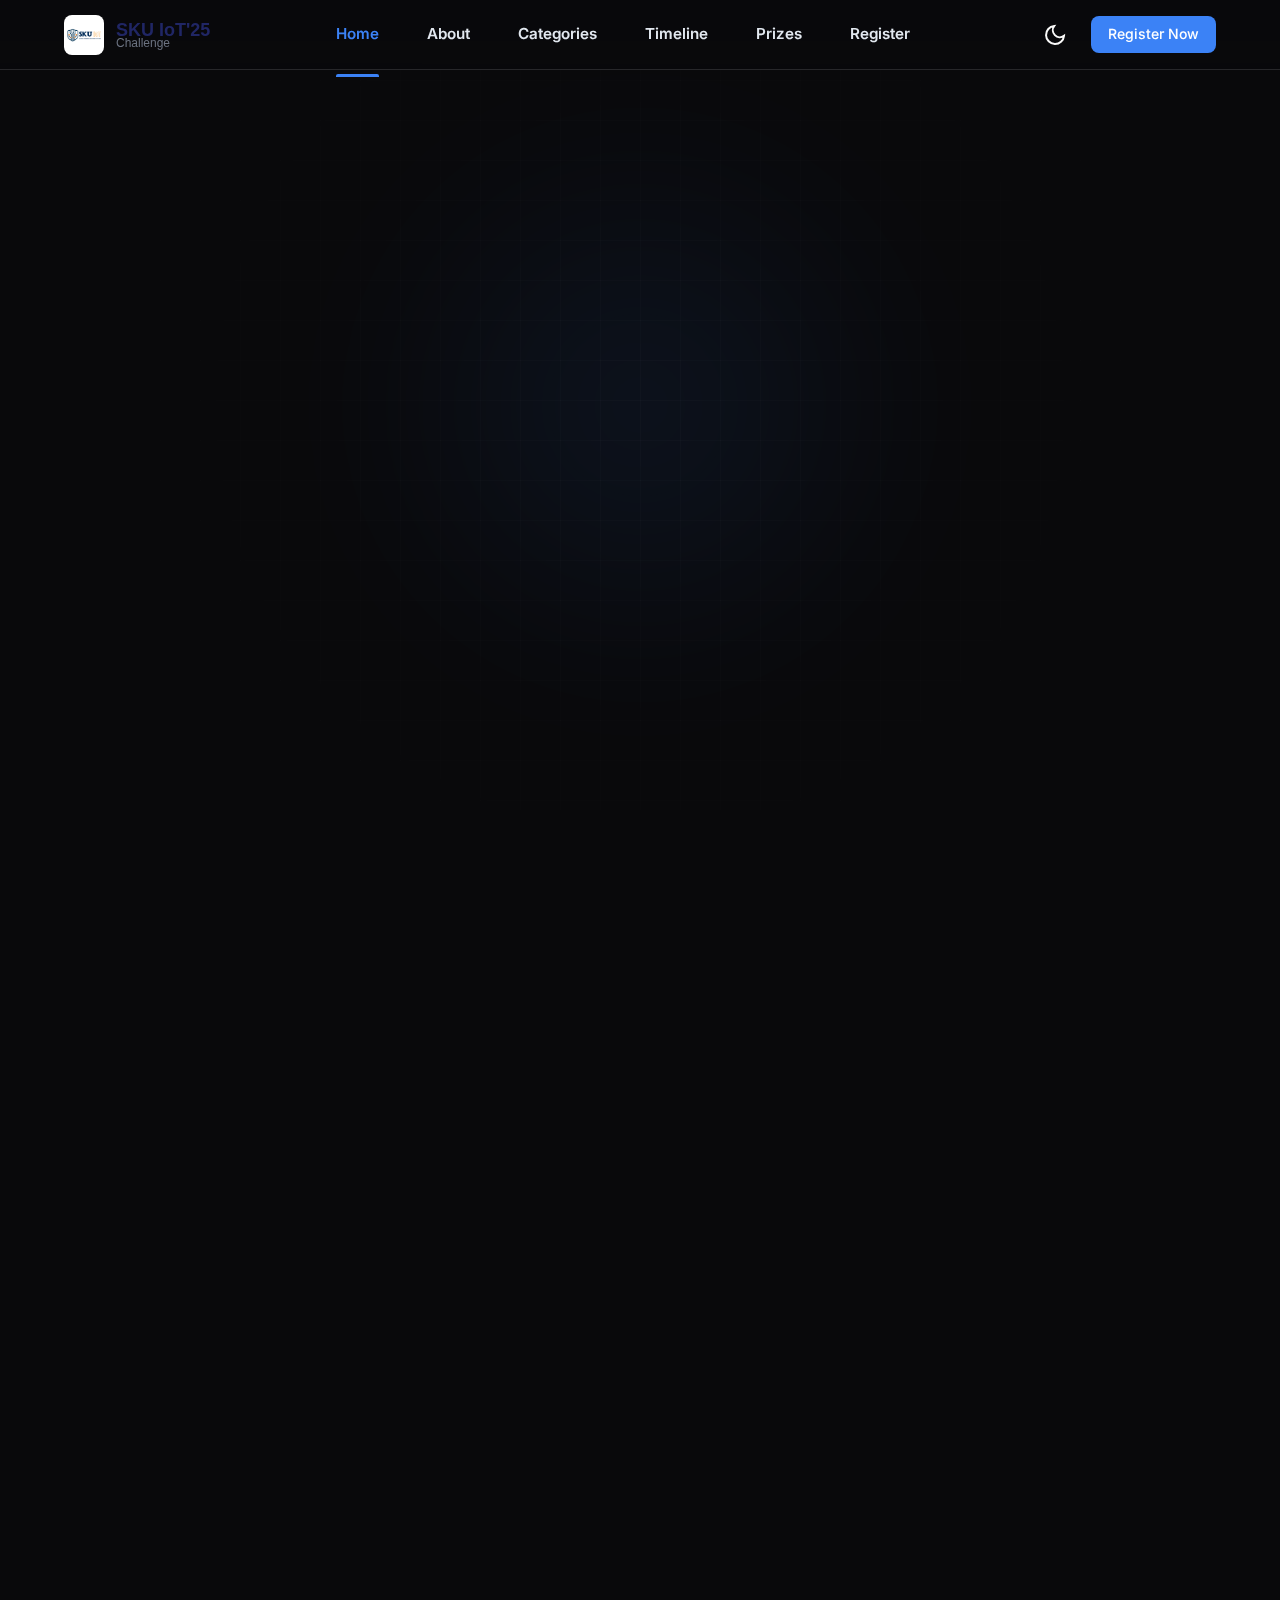
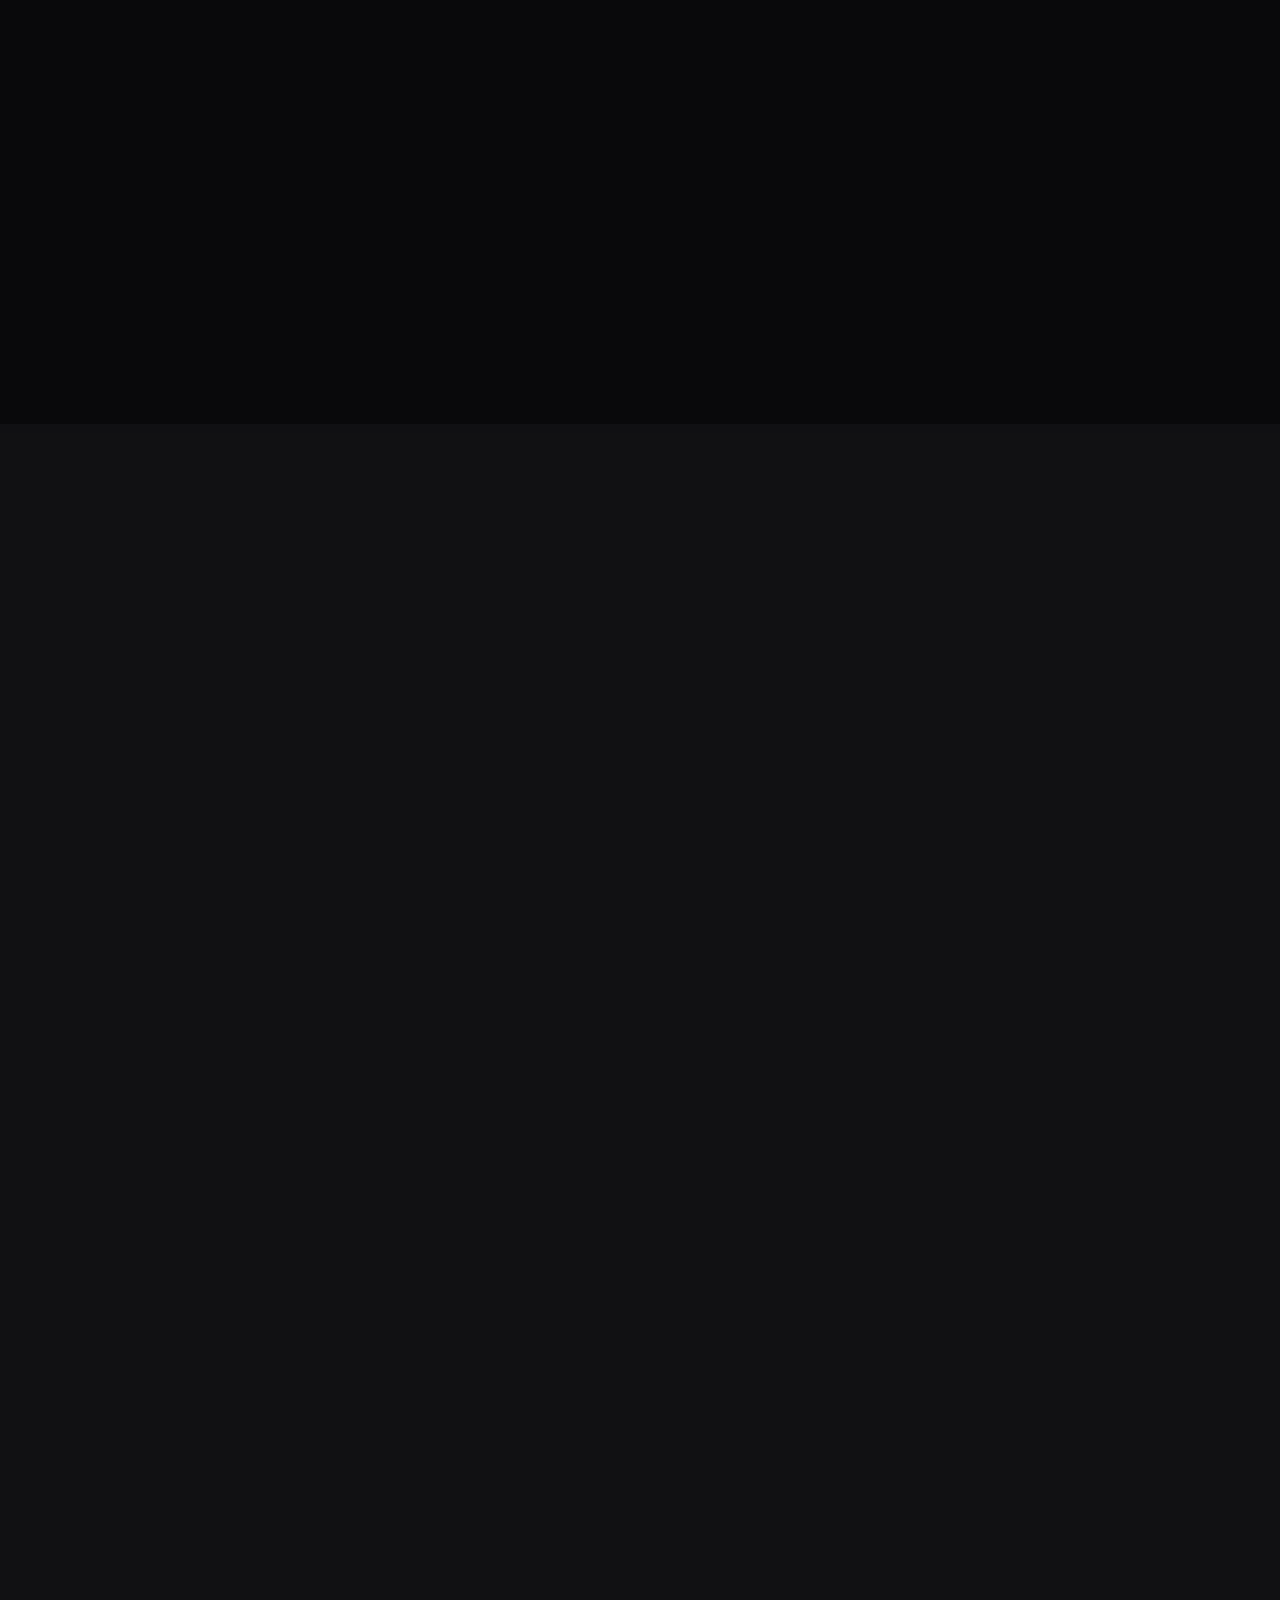
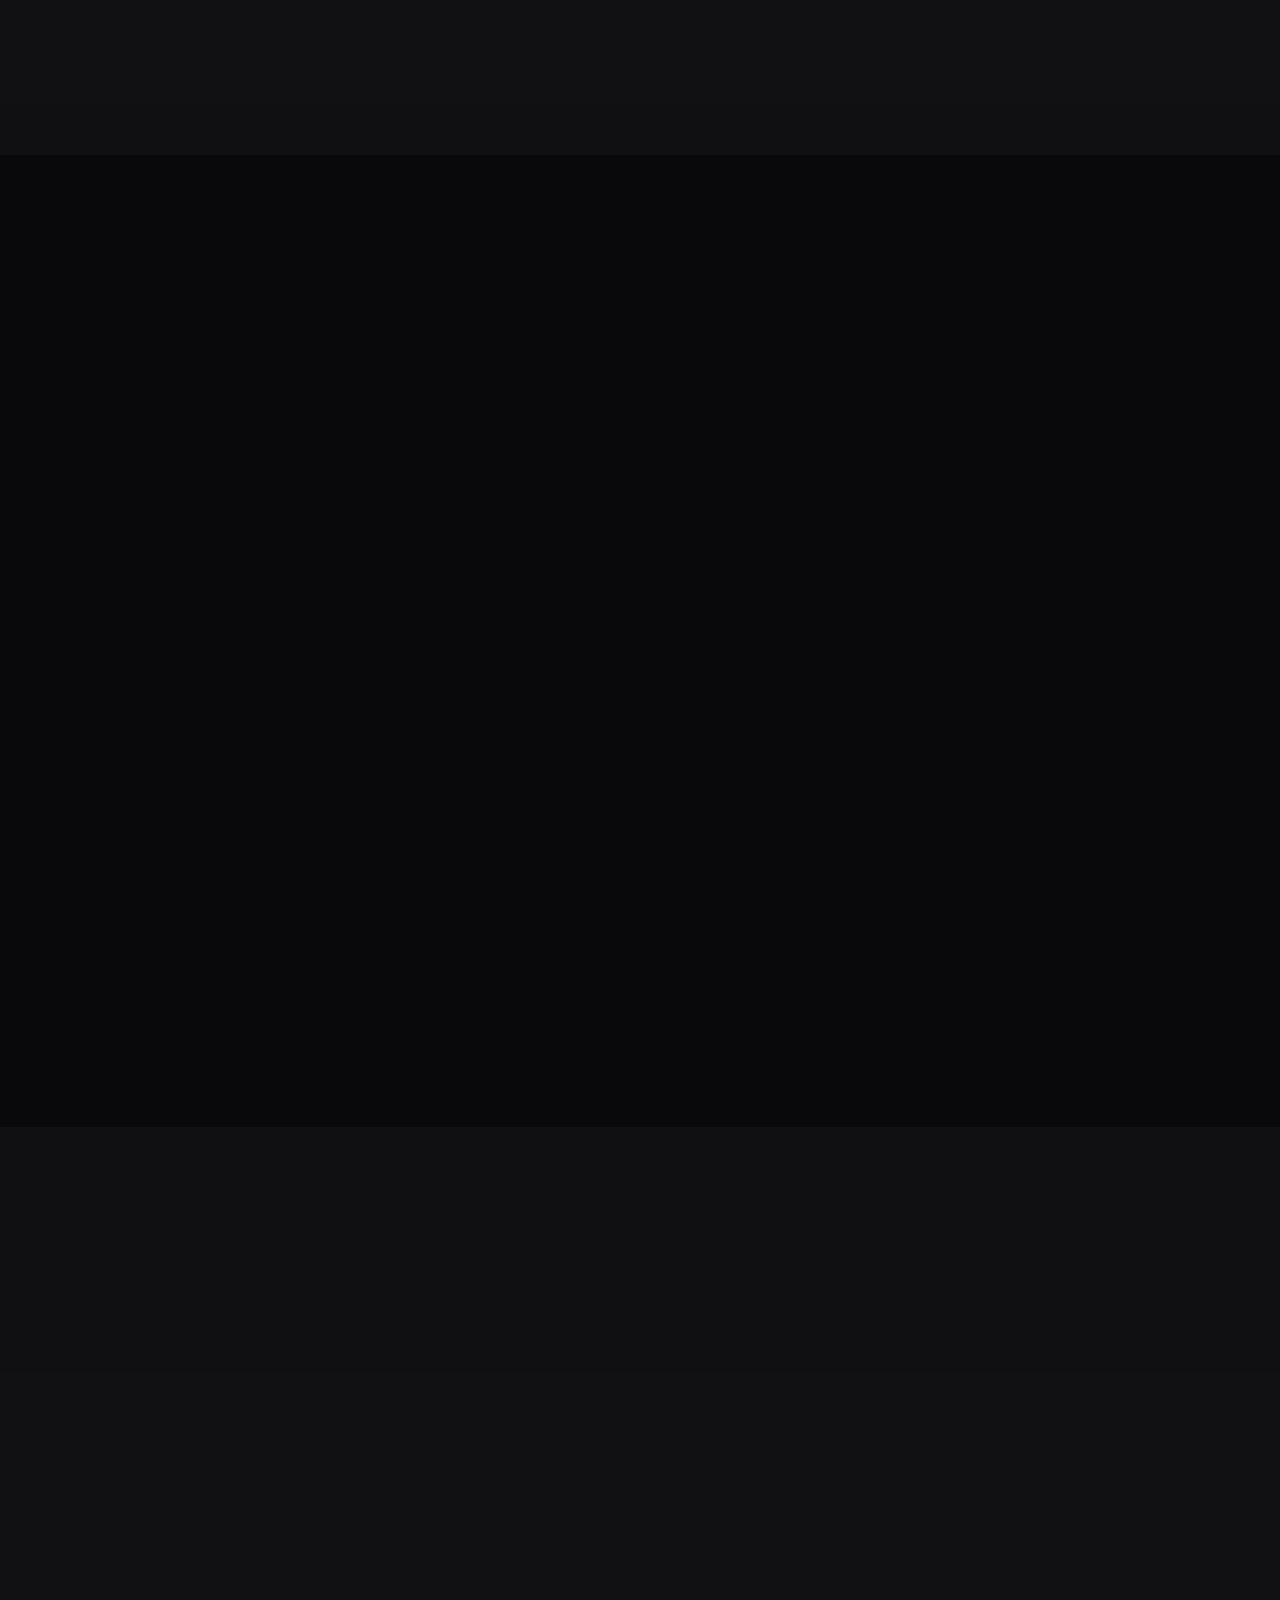
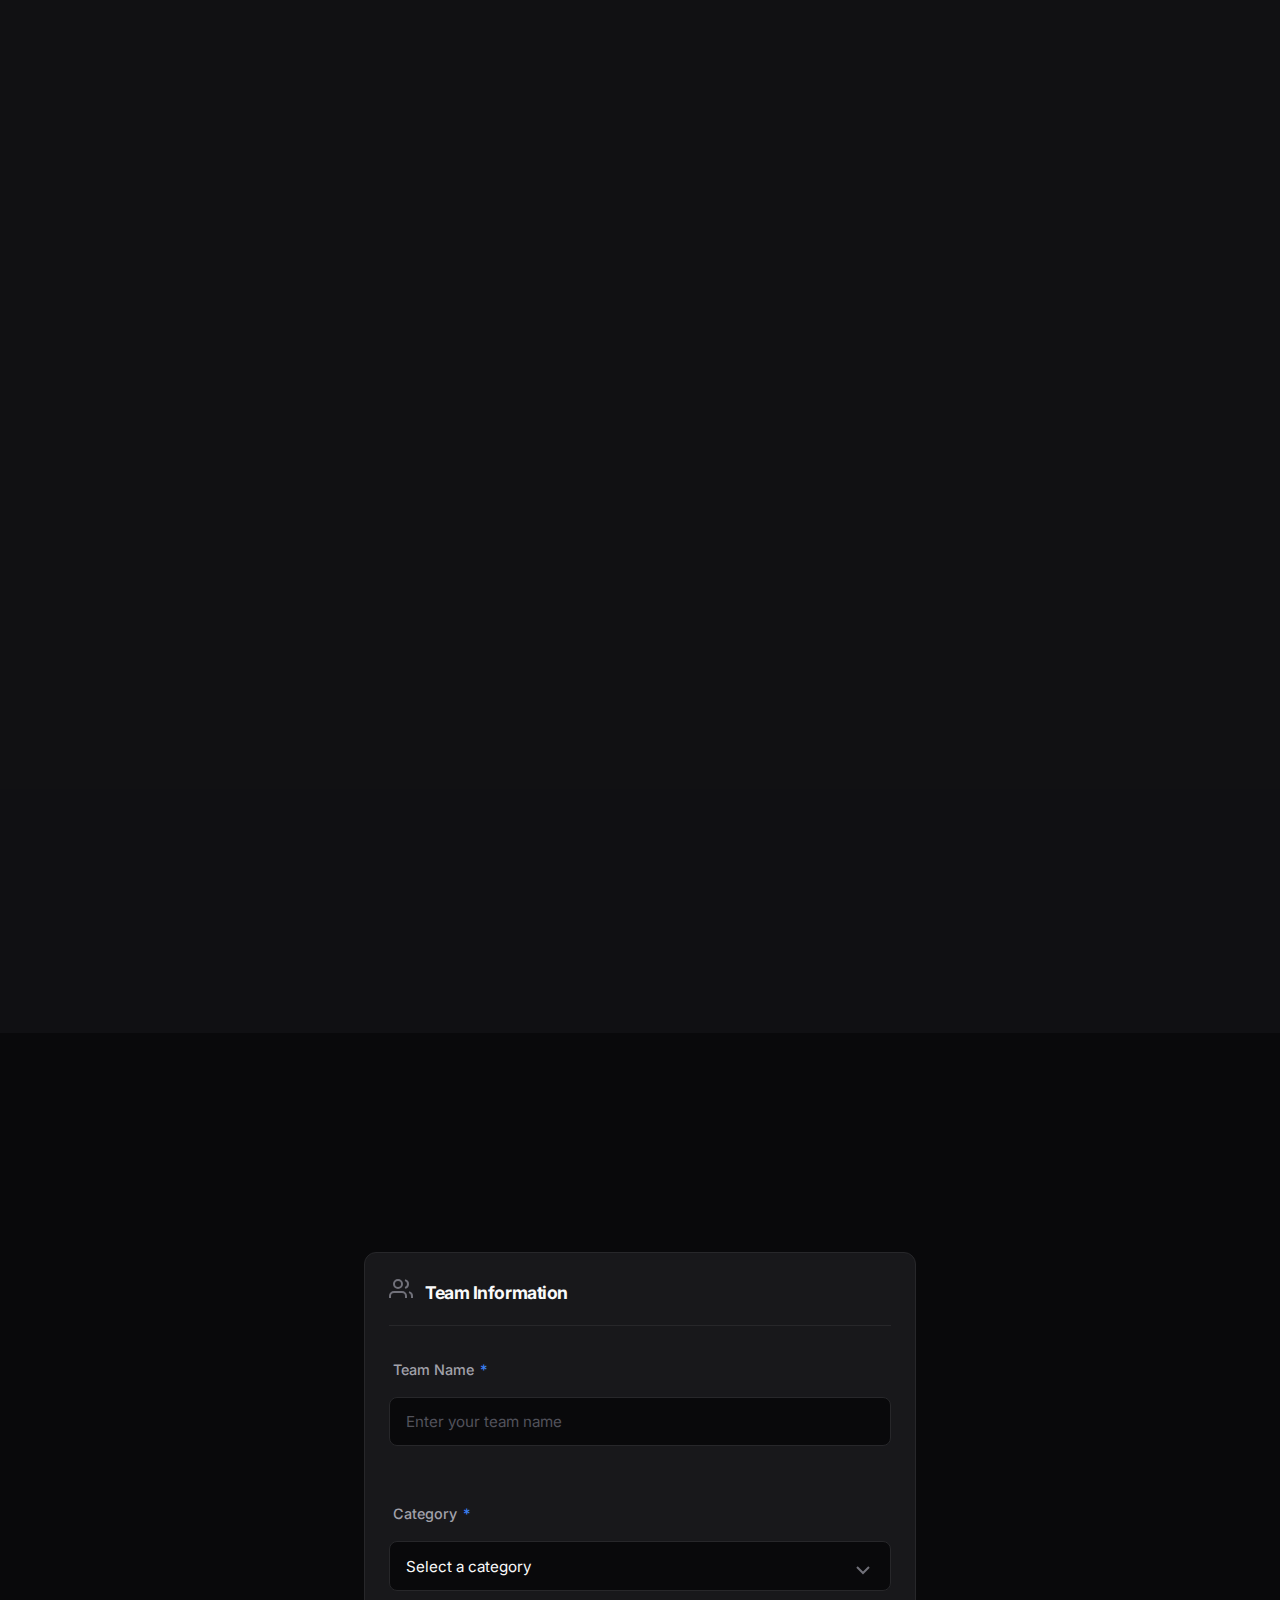
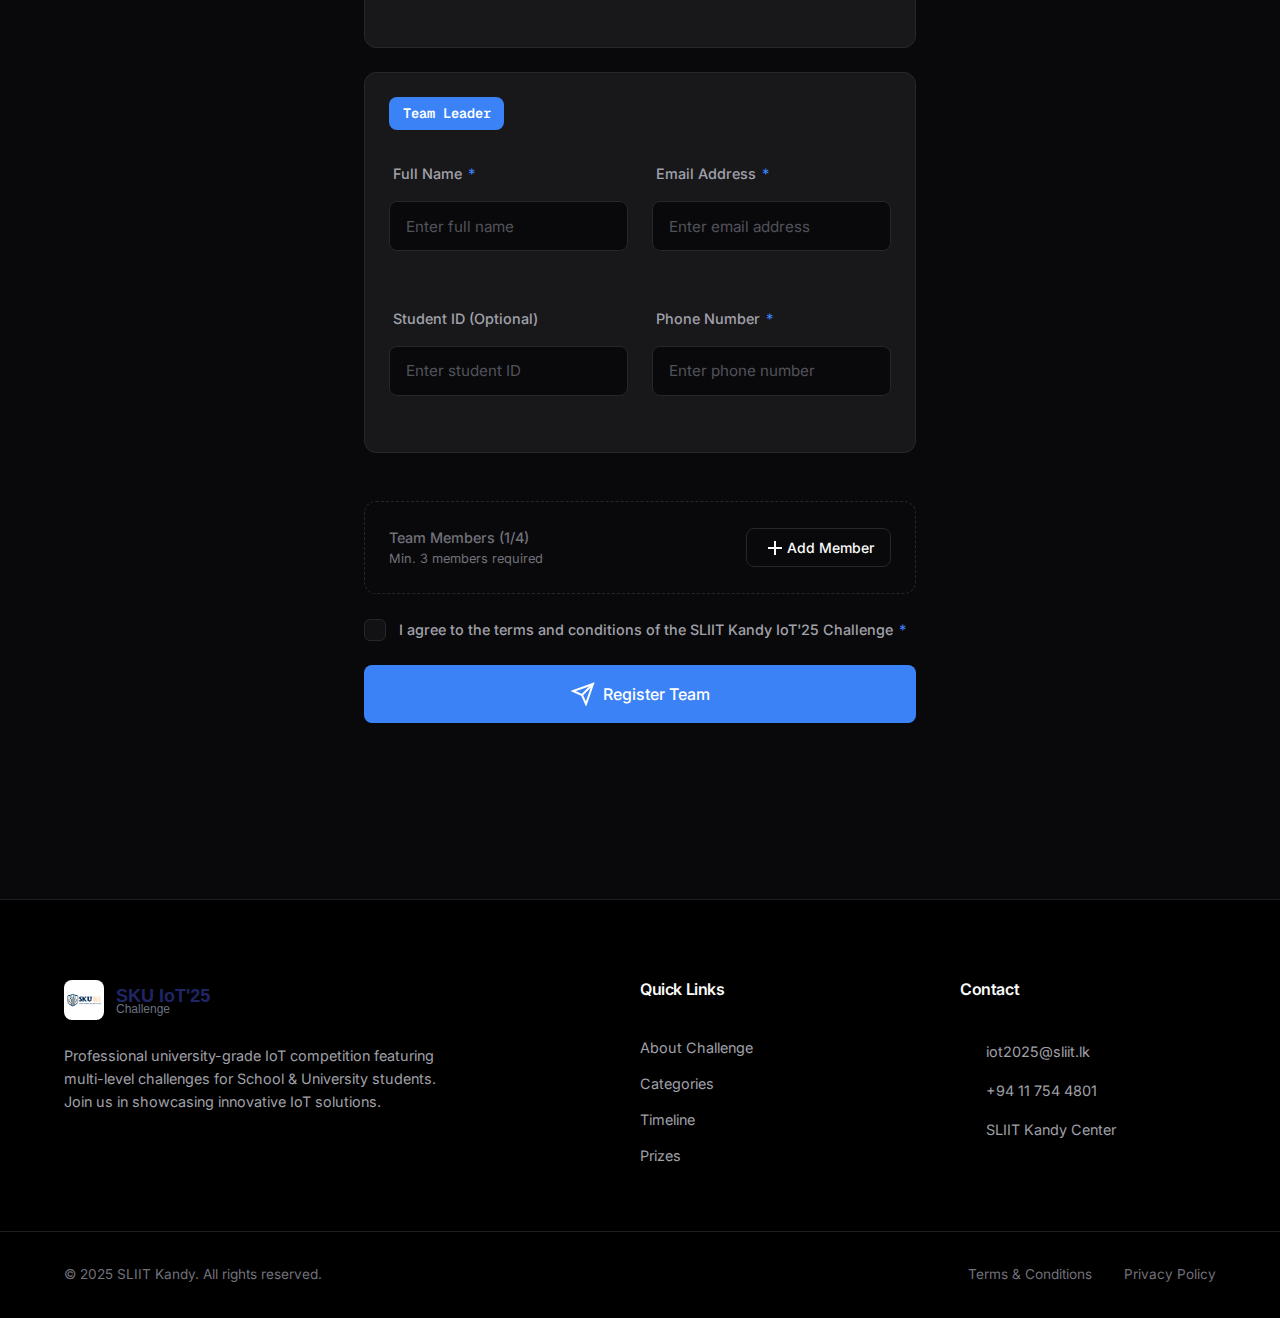
<file: index.html>
<!DOCTYPE html>
<html lang="en" data-theme="dark">

<head>
    <meta charset="UTF-8">
    <meta name="viewport" content="width=device-width, initial-scale=1.0">
    <title>SKU IoT '25 Challenge - Innovation Starts Here</title>
    <meta name="description"
        content="Registration Open Now for SKU IoT '25 Challenge. Join the ultimate technology competition for schools and universities.">
    <link rel="stylesheet" href="styles.css">

    <!-- Fonts -->
    <link rel="preconnect" href="https://fonts.googleapis.com">
    <link rel="preconnect" href="https://fonts.gstatic.com" crossorigin>
    <link
        href="https://fonts.googleapis.com/css2?family=Geist+Mono:wght@100..900&family=Inter:ital,opsz,wght@0,14..32,100..900;1,14..32,100..900&display=swap"
        rel="stylesheet">
</head>

<body>

    <!-- Scroll Progress -->
    <div id="scroll-progress" class="scroll-progress"></div>

    <!-- Header -->
    <header class="header">
        <div class="container header-container">
            <a href="#home" class="logo-link">
                <!-- Image Wrapper -->
                <div class="logo-image-wrapper">
                    <img src="Resources/logo.jpg" alt="SKU IoT Logo" class="logo-img" />
                </div>

                <!-- Text Container -->
                <div class="logo-text-container">
                    <div class="logo-title">SKU IoT'25</div>
                    <div class="logo-subtitle">Challenge</div>
                </div>
            </a>

            <nav class="desktop-nav">
                <a href="#home" class="nav-link active">Home</a>
                <a href="#about" class="nav-link">About</a>
                <a href="#categories" class="nav-link">Categories</a>
                <a href="#timeline" class="nav-link">Timeline</a>
                <a href="#prizes" class="nav-link">Prizes</a>
                <a href="#register" class="nav-link">Register</a>
            </nav>

            <div class="header-actions">
                <button id="theme-toggle" class="btn-icon" aria-label="Toggle Theme">
                    <svg class="icon moon-icon" viewBox="0 0 24 24" fill="none" stroke="currentColor" stroke-width="2">
                        <path d="M21 12.79A9 9 0 1 1 11.21 3 7 7 0 0 0 21 12.79z"></path>
                    </svg>
                    <svg class="icon sun-icon" viewBox="0 0 24 24" fill="none" stroke="currentColor" stroke-width="2">
                        <circle cx="12" cy="12" r="5"></circle>
                        <line x1="12" y1="1" x2="12" y2="3"></line>
                        <line x1="12" y1="21" x2="12" y2="23"></line>
                        <line x1="4.22" y1="4.22" x2="5.64" y2="5.64"></line>
                        <line x1="18.36" y1="18.36" x2="19.78" y2="19.78"></line>
                        <line x1="1" y1="12" x2="3" y2="12"></line>
                        <line x1="21" y1="12" x2="23" y2="12"></line>
                        <line x1="4.22" y1="19.78" x2="5.64" y2="18.36"></line>
                        <line x1="18.36" y1="5.64" x2="19.78" y2="4.22"></line>
                    </svg>
                </button>
                <a href="#register" class="btn btn-primary btn-sm desk-only">Register Now</a>
                <button id="menu-toggle" class="btn-icon mobile-only" aria-label="Menu">
                    <svg class="icon menu-icon" viewBox="0 0 24 24" fill="none" stroke="currentColor" stroke-width="2">
                        <line x1="3" y1="12" x2="21" y2="12"></line>
                        <line x1="3" y1="6" x2="21" y2="6"></line>
                        <line x1="3" y1="18" x2="21" y2="18"></line>
                    </svg>
                </button>
            </div>
        </div>
    </header>

    <!-- Mobile Menu -->
    <div class="mobile-menu-overlay" id="mobile-menu-overlay"></div>
    <div class="mobile-menu" id="mobile-menu">
        <div class="mobile-menu-header">
            <span class="mobile-menu-title">Menu</span>
            <button id="menu-close" class="btn-icon" aria-label="Close Menu">
                <svg class="icon" viewBox="0 0 24 24" fill="none" stroke="currentColor" stroke-width="2">
                    <line x1="18" y1="6" x2="6" y2="18"></line>
                    <line x1="6" y1="6" x2="18" y2="18"></line>
                </svg>
            </button>
        </div>
        <nav class="mobile-nav">
            <a href="#home" class="mobile-nav-link">Home</a>
            <a href="#about" class="mobile-nav-link">About</a>
            <a href="#categories" class="mobile-nav-link">Categories</a>
            <a href="#timeline" class="mobile-nav-link">Timeline</a>
            <a href="#prizes" class="mobile-nav-link">Prizes</a>
            <a href="#register" class="mobile-nav-link">Register</a>
        </nav>
    </div>

    <!-- Main Content -->
    <main>
        <!-- Hero Section -->
        <section id="home" class="hero-section">
            <div class="hero-bg-grid"></div>
            <div class="hero-bg-glow"></div>
            <div class="container hero-container">
                <div class="hero-content animate-stagger">
                    <h1 class="hero-title animate-item">
                        SKU IoT <span class="text-gradient-hero">'25</span> Challenge
                    </h1>
                    <p class="hero-description animate-item">
                        Professional university-grade IoT competition featuring multi-level challenges.
                        Showcase your innovative solutions, compete with the best, and win exciting cash prizes.
                    </p>
                    <div class="hero-actions animate-item">
                        <a href="#register" class="btn btn-primary-hero btn-lg">Register Your Team</a>
                        <a href="#about" class="btn btn-outline-hero btn-lg">Learn More</a>
                    </div>
                </div>

                <div class="hero-stats animate-stagger-delay">
                    <!-- Date -->
                    <div class="stat-card">
                        <div class="stat-icon-wrapper icon-blue">
                            <svg class="icon" viewBox="0 0 24 24" fill="none" stroke="currentColor" stroke-width="2">
                                <rect x="3" y="4" width="18" height="18" rx="2" ry="2"></rect>
                                <line x1="16" y1="2" x2="16" y2="6"></line>
                                <line x1="8" y1="2" x2="8" y2="6"></line>
                                <line x1="3" y1="10" x2="21" y2="10"></line>
                            </svg>
                        </div>
                        <span class="stat-value">March 2026</span>
                        <span class="stat-label">Competition Date</span>
                    </div>

                    <!-- Members -->
                    <div class="stat-card">
                        <div class="stat-icon-wrapper icon-orange">
                            <svg class="icon" viewBox="0 0 24 24" fill="none" stroke="currentColor" stroke-width="2">
                                <path d="M17 21v-2a4 4 0 0 0-4-4H5a4 4 0 0 0-4 4v2"></path>
                                <circle cx="9" cy="7" r="4"></circle>
                                <path d="M23 21v-2a4 4 0 0 0-3-3.87"></path>
                                <path d="M16 3.13a4 4 0 0 1 0 7.75"></path>
                            </svg>
                        </div>
                        <span class="stat-value">3-4 Members</span>
                        <span class="stat-label">Per Team</span>
                    </div>

                    <!-- Prize -->
                    <div class="stat-card">
                        <div class="stat-icon-wrapper icon-blue">
                            <svg class="icon" viewBox="0 0 24 24" fill="none" stroke="currentColor" stroke-width="2">
                                <path d="M6 9H4.5a2.5 2.5 0 0 1 0-5H6"></path>
                                <path d="M18 9h1.5a2.5 2.5 0 0 1 0-5H18"></path>
                                <path d="M4 22h16"></path>
                                <path d="M10 14.66V17c0 .55-.47.98-.97 1.21C7.85 18.75 7 20.24 7 22"></path>
                                <path d="M14 14.66V17c0 .55.47.98.97 1.21C16.15 18.75 17 20.24 17 22"></path>
                                <path d="M18 2H6v7a6 6 0 0 0 12 0V2Z"></path>
                            </svg>
                        </div>
                        <span class="stat-value">LKR 100K+</span>
                        <span class="stat-label">Prize Pool</span>
                    </div>

                    <!-- Categories -->
                    <div class="stat-card">
                        <div class="stat-icon-wrapper icon-orange">
                            <svg class="icon" viewBox="0 0 24 24" fill="none" stroke="currentColor" stroke-width="2">
                                <polygon points="13 2 3 14 12 14 11 22 21 10 12 10 13 2"></polygon>
                            </svg>
                        </div>
                        <span class="stat-value">2 Categories</span>
                        <span class="stat-label">School & University</span>
                    </div>
                </div>
            </div>
        </section>

        <section id="about" class="section">
            <div class="container">
                <div class="section-header scroll-animate">
                    <span class="badge badge-outline mb-4">About the Challenge</span>
                    <h2 class="section-title">Empowering the Next Generation of <span class="text-highlight-blue">IoT
                            Innovators</span></h2>
                    <p class="section-subtitle">
                        The SLIIT Kandy IoT'25 Challenge is a prestigious competition designed to identify and nurture
                        talented individuals in the Internet of Things domain. Our competition provides a platform for
                        students to demonstrate their technical expertise and innovative thinking.
                    </p>
                </div>
                <div class="about-grid mb-12">
                    <!-- 1. Innovation Focus -->
                    <div class="card about-card scroll-animate delay-100">
                        <div class="card-icon-wrapper">
                            <!-- Icon: Target -->
                            <svg class="icon" viewBox="0 0 24 24" fill="none" stroke="currentColor" stroke-width="2">
                                <circle cx="12" cy="12" r="10"></circle>
                                <circle cx="12" cy="12" r="6"></circle>
                                <circle cx="12" cy="12" r="2"></circle>
                            </svg>
                        </div>
                        <h3>Innovation Focus</h3>
                        <p>Develop cutting-edge IoT solutions that address real-world problems.</p>
                    </div>

                    <!-- 2. Creative Solutions -->
                    <div class="card about-card scroll-animate delay-200">
                        <div class="card-icon-wrapper">
                            <!-- Icon: Lightbulb -->
                            <svg class="icon" viewBox="0 0 24 24" fill="none" stroke="currentColor" stroke-width="2">
                                <path d="M9 18h6"></path>
                                <path d="M10 22h4"></path>
                                <path
                                    d="M12 2a7 7 0 0 1 7 7c0 2.38-1.19 4.47-3 5.74V17a2 2 0 0 1-2 2H10a2 2 0 0 1-2-2v-2.26C6.19 13.47 5 11.38 5 9a7 7 0 0 1 7-7z">
                                </path>
                            </svg>
                        </div>
                        <h3>Creative Solutions</h3>
                        <p>Showcase your creativity and engineering skills in a competitive environment.</p>
                    </div>

                    <!-- 3. Team Collaboration -->
                    <div class="card about-card scroll-animate delay-300">
                        <div class="card-icon-wrapper">
                            <!-- Icon: Users -->
                            <svg class="icon" viewBox="0 0 24 24" fill="none" stroke="currentColor" stroke-width="2">
                                <path d="M17 21v-2a4 4 0 0 0-4-4H5a4 4 0 0 0-4 4v2"></path>
                                <circle cx="9" cy="7" r="4"></circle>
                                <path d="M23 21v-2a4 4 0 0 0-3-3.87"></path>
                                <path d="M16 3.13a4 4 0 0 1 0 7.75"></path>
                            </svg>
                        </div>
                        <h3>Team Collaboration</h3>
                        <p>Work in teams of 3-4 members to build comprehensive solutions.</p>
                    </div>

                    <!-- 4. Recognition -->
                    <div class="card about-card scroll-animate delay-400">
                        <div class="card-icon-wrapper">
                            <!-- Icon: Award -->
                            <svg class="icon" viewBox="0 0 24 24" fill="none" stroke="currentColor" stroke-width="2">
                                <circle cx="12" cy="8" r="7"></circle>
                                <polyline points="8.21 13.89 7 23 12 20 17 23 15.79 13.88"></polyline>
                            </svg>
                        </div>
                        <h3>Recognition</h3>
                        <p>Gain recognition for your work from industry leaders and academic experts.</p>
                    </div>
                </div>

                <!-- Objectives Footer -->
                <div class="objectives-box scroll-animate delay-400">
                    <h3 class="objectives-title">Challenge Objectives</h3>
                    <p class="objectives-text">Our goal is to foster innovation in IoT technology and empower students
                        to create impactful solutions.</p>
                </div>
            </div>
        </section>

        <!-- Categories Section -->
        <section id="categories" class="section bg-muted-50">
            <div class="container">
                <div class="section-header scroll-animate">
                    <span class="badge badge-outline mb-4">Competition Categories</span>
                    <h2 class="section-title">Choose Your <span style="color: var(--cat-primary)">Challenge Level</span>
                    </h2>
                    <p class="section-subtitle">Select the category that matches your education level and showcase your
                        innovation.</p>
                </div>

                <div class="categories-grid categories-gap">
                    <!-- School Category -->
                    <div class="card category-card scroll-animate">
                        <div class="category-content">
                            <div class="cat-header">
                                <div class="cat-icon-box">
                                    <svg class="icon" viewBox="0 0 24 24" fill="none" stroke="currentColor"
                                        stroke-width="2">
                                        <path d="M4 19.5v-15A2.5 2.5 0 0 1 6.5 2H20v20H6.5a2.5 2.5 0 0 1 0-5H20"></path>
                                    </svg>
                                </div>
                                <span class="badge badge-prize">LKR 75,000</span>
                            </div>
                            <h3 class="cat-title">School Category</h3>
                            <p class="cat-subtitle">Grades 10-13 · Young Innovators</p>

                            <div class="cat-lists">
                                <div>
                                    <h4 class="cat-list-title">Key Features</h4>
                                    <ul class="cat-list">
                                        <li>
                                            <div class="bullet bullet-primary"></div>Creative Concept Focus
                                        </li>
                                        <li>
                                            <div class="bullet bullet-primary"></div>Mentorship Sessions
                                        </li>
                                        <li>
                                            <div class="bullet bullet-primary"></div>Beginner Friendly
                                        </li>
                                    </ul>
                                </div>
                                <div>
                                    <h4 class="cat-list-title">Requirements</h4>
                                    <ul class="cat-list">
                                        <li>
                                            <div class="bullet bullet-secondary"></div>Valid Student ID
                                        </li>
                                        <li>
                                            <div class="bullet bullet-secondary"></div>Team of 3-4 Members
                                        </li>
                                        <li>
                                            <div class="bullet bullet-secondary"></div>Teacher Supervisor
                                        </li>
                                    </ul>
                                </div>
                            </div>

                            <a href="#register" class="btn btn-primary btn-block btn-lg">Register School Team</a>
                        </div>
                    </div>

                    <!-- University Category -->
                    <div class="card category-card scroll-animate delay-200">
                        <div class="category-content">
                            <div class="cat-header">
                                <div class="cat-icon-box">
                                    <svg class="icon" viewBox="0 0 24 24" fill="none" stroke="currentColor"
                                        stroke-width="2">
                                        <path d="M22 10v6M2 10l10-5 10 5-10 5z"></path>
                                        <path d="M6 12v5c3 3 9 3 12 0v-5"></path>
                                    </svg>
                                </div>
                                <span class="badge badge-prize">LKR 100,000</span>
                            </div>
                            <h3 class="cat-title">University Category</h3>
                            <p class="cat-subtitle">Undergraduates · Tech Pros</p>




                            <div class="cat-lists">
                                <div>
                                    <h4 class="cat-list-title">Key Features</h4>
                                    <ul class="cat-list">
                                        <li>
                                            <div class="bullet bullet-primary"></div>Technical Implementation
                                        </li>
                                        <li>
                                            <div class="bullet bullet-primary"></div>Industry Networking
                                        </li>
                                        <li>
                                            <div class="bullet bullet-primary"></div>Startup Opportunities
                                        </li>
                                    </ul>
                                </div>
                                <div>
                                    <h4 class="cat-list-title">Requirements</h4>
                                    <ul class="cat-list">
                                        <li>
                                            <div class="bullet bullet-secondary"></div>Valid University ID
                                        </li>
                                        <li>
                                            <div class="bullet bullet-secondary"></div>Team of 3-4 Members
                                        </li>
                                        <li>
                                            <div class="bullet bullet-secondary"></div>Working Prototype
                                        </li>
                                    </ul>
                                </div>
                            </div>

                            <a href="#register" class="btn btn-primary btn-block btn-lg">Register Uni Team</a>
                        </div>
                    </div>
                </div>

                <!-- Deadline Box -->
                <!-- Deadline Box -->
                <div class="deadline-box scroll-animate delay-400">
                    <svg class="deadline-icon icon" viewBox="0 0 24 24" fill="none" stroke="currentColor"
                        stroke-width="2">
                        <circle cx="12" cy="12" r="10"></circle>
                        <polyline points="12 6 12 12 16 14"></polyline>
                    </svg>
                    <div class="deadline-text">
                        <h4>Registration Deadline</h4>
                        <p>Make sure to register your team before the deadline. Late registrations will not be accepted.
                        </p>
                    </div>
                    <span class="badge badge-deadline">Deadline: February 28, 2025</span>
                </div>
            </div>
        </section>

        <!-- Timeline Section -->
        <section id="timeline" class="section">
            <div class="container">
                <div class="section-header scroll-animate">
                    <h2 class="section-title">Event Timeline</h2>
                    <p class="section-subtitle">Mark your calendars for these important dates.</p>
                </div>
                <div class="timeline">
                    <div class="timeline-item status-completed scroll-animate">
                        <div class="timeline-marker">
                            <svg class="icon" viewBox="0 0 24 24" fill="none" stroke="currentColor" stroke-width="2">
                                <polyline points="20 6 9 17 4 12"></polyline>
                            </svg>
                        </div>
                        <div class="timeline-content">
                            <span class="timeline-date">Jan 01, 2025</span>
                            <h3 class="timeline-title">Registration Opens</h3>
                            <p>Online registration portal opens for all categories.</p>
                        </div>
                    </div>
                    <div class="timeline-item status-current scroll-animate">
                        <div class="timeline-marker">
                            <svg class="icon" viewBox="0 0 24 24" fill="none" stroke="currentColor" stroke-width="2">
                                <circle cx="12" cy="12" r="10"></circle>
                                <polyline points="12 6 12 12 16 14"></polyline>
                            </svg>
                        </div>
                        <div class="timeline-content">
                            <span class="timeline-date">Feb 15, 2025</span>
                            <h3 class="timeline-title">Info Session</h3>
                            <p>Online briefing on rules, categories, and Q&A.</p>
                        </div>
                    </div>
                    <div class="timeline-item status-upcoming scroll-animate">
                        <div class="timeline-marker"></div>
                        <div class="timeline-content">
                            <span class="timeline-date">Mar 01, 2025</span>
                            <h3 class="timeline-title">Submission Deadline</h3>
                            <p>Final date for project proposal and registration.</p>
                        </div>
                    </div>
                    <div class="timeline-item status-upcoming scroll-animate">
                        <div class="timeline-marker"></div>
                        <div class="timeline-content">
                            <span class="timeline-date">Mar 20, 2025</span>
                            <h3 class="timeline-title">Grand Finale</h3>
                            <p>Final presentations and awards ceremony.</p>
                        </div>
                    </div>
                </div>
            </div>
        </section>

        <!-- Prizes Section -->
        <section id="prizes" class="section bg-muted-50">
            <div class="container">
                <div class="section-header scroll-animate">
                    <span class="badge badge-outline mb-4">Rewards & Recognition</span>
                    <h2 class="section-title">Prize <span style="color: var(--cat-secondary)">Pool</span></h2>
                    <p class="section-subtitle">Total prize pool exceeding LKR 130,000 for top innovators.</p>
                </div>

                <!-- School Category -->
                <div class="prize-category-block scroll-animate">
                    <div class="prize-cat-header text-center mb-8">
                        <h3 class="prize-cat-title">School Category</h3>
                        <p class="prize-cat-subtitle">Prizes for Grades 6-13</p>
                    </div>
                    <br>
                    <br>
                    <div class="prize-grid">
                        <!-- 2nd Place -->
                        <div class="prize-card-new rank-2-card scroll-animate delay-100">
                            <div class="prize-icon-circle">🥈</div>
                            <h4 class="prize-pos-title">2nd Place</h4>
                            <div class="prize-amount">LKR 15,000</div>
                            <ul class="prize-list">
                                <li>
                                    <div class="prize-dot"></div>Silver Medal
                                </li>
                                <li>
                                    <div class="prize-dot"></div>Certificate of Achievement
                                </li>
                                <li>
                                    <div class="prize-dot"></div>Mentorship Opportunity
                                </li>
                            </ul>
                        </div>
                        <!-- 1st Place -->
                        <div class="prize-card-new rank-1-card scroll-animate">
                            <div class="prize-icon-circle">🏆</div>
                            <h4 class="prize-pos-title">1st Place</h4>
                            <div class="prize-amount">LKR 25,000</div>
                            <ul class="prize-list">
                                <li>
                                    <div class="prize-dot"></div>Gold Medal + Trophy
                                </li>
                                <li>
                                    <div class="prize-dot"></div>Certificate of Excellence
                                </li>
                                <li>
                                    <div class="prize-dot"></div>Full Scholarship Opportunity
                                </li>
                            </ul>
                        </div>
                        <!-- 3rd Place -->
                        <div class="prize-card-new rank-3-card scroll-animate delay-200">
                            <div class="prize-icon-circle">🥉</div>
                            <h4 class="prize-pos-title">3rd Place</h4>
                            <div class="prize-amount">LKR 10,000</div>
                            <ul class="prize-list">
                                <li>
                                    <div class="prize-dot"></div>Bronze Medal
                                </li>
                                <li>
                                    <div class="prize-dot"></div>Certificate of Merit
                                </li>
                                <li>
                                    <div class="prize-dot"></div>Goody Bag
                                </li>
                            </ul>
                        </div>
                    </div>
                </div>

                <!-- University Category -->
                <div class="prize-category-block scroll-animate">
                    <div class="prize-cat-header text-center mb-8">
                        <h3 class="prize-cat-title">University Category</h3>
                        <p class="prize-cat-subtitle">Undergraduates · Tech Pros</p>
                    </div>
                    <br>
                    <br>
                    <div class="prize-grid">
                        <!-- 2nd Place -->
                        <div class="prize-card-new rank-2-card scroll-animate delay-100">
                            <div class="prize-icon-circle">🥈</div>
                            <h4 class="prize-pos-title">2nd Place</h4>
                            <div class="prize-amount">LKR 25,000</div>
                            <ul class="prize-list">
                                <li>
                                    <div class="prize-dot"></div>Silver Medal
                                </li>
                                <li>
                                    <div class="prize-dot"></div>Certificate of Achievement
                                </li>
                                <li>
                                    <div class="prize-dot"></div>Internship Interview
                                </li>
                            </ul>
                        </div>
                        <!-- 1st Place -->
                        <div class="prize-card-new rank-1-card scroll-animate">
                            <div class="prize-icon-circle">🏆</div>
                            <h4 class="prize-pos-title">1st Place</h4>
                            <div class="prize-amount">LKR 40,000</div>
                            <ul class="prize-list">
                                <li>
                                    <div class="prize-dot"></div>Gold Medal + Trophy
                                </li>
                                <li>
                                    <div class="prize-dot"></div>Certificate of Excellence
                                </li>
                                <li>
                                    <div class="prize-dot"></div>Incubation Support
                                </li>
                            </ul>
                        </div>
                        <!-- 3rd Place -->
                        <div class="prize-card-new rank-3-card scroll-animate delay-200">
                            <div class="prize-icon-circle">🥉</div>
                            <h4 class="prize-pos-title">3rd Place</h4>
                            <div class="prize-amount">LKR 15,000</div>
                            <ul class="prize-list">
                                <li>
                                    <div class="prize-dot"></div>Bronze Medal
                                </li>
                                <li>
                                    <div class="prize-dot"></div>Certificate of Merit
                                </li>
                                <li>
                                    <div class="prize-dot"></div>Industry Access
                                </li>
                            </ul>
                        </div>
                    </div>
                </div>

            </div>
        </section>

        <!-- Registration Section -->
        <section id="register" class="section">
            <div class="container register-container">
                <div class="section-header scroll-animate">
                    <h2 class="section-title">Register Now</h2>
                    <p class="section-subtitle">Secure your team's spot in the competition.</p>
                </div>

                <!-- Hidden Iframe for Form Submission -->
                <iframe name="hidden_iframe" id="hidden_iframe" style="display:none;"></iframe>

                <form id="google-form" class="registration-form"
                    action="https://docs.google.com/forms/d/e/1FAIpQLSdDreM7oaT-S6sikv-9vQIFBcz0YKOF0idrJs4IkA74FHXfyQ/formResponse"
                    method="POST" target="hidden_iframe">

                    <!-- Hidden tokens for Google Forms -->
                    <input type="hidden" name="fvv" value="1">
                    <input type="hidden" name="fbzx" value="-6735419100725417604">
                    <input type="hidden" name="pageHistory" value="0">
                    <input type="hidden" name="partialResponse" value='[null,null,"-6735419100725417604"]'>

                    <!-- Section 1: Team Information -->
                    <div class="card form-section">
                        <div class="form-header">
                            <div class="header-icon-wrapper">
                                <svg class="icon" viewBox="0 0 24 24" fill="none" stroke="currentColor"
                                    stroke-width="2">
                                    <path d="M17 21v-2a4 4 0 0 0-4-4H5a4 4 0 0 0-4 4v2"></path>
                                    <circle cx="9" cy="7" r="4"></circle>
                                    <path d="M23 21v-2a4 4 0 0 0-3-3.87"></path>
                                    <path d="M16 3.13a4 4 0 0 1 0 7.75"></path>
                                </svg>
                            </div>
                            <h3>Team Information</h3>
                        </div>

                        <div class="form-grid">
                            <div class="form-group full-width">
                                <label for="entry.1928681021">Team Name <span class="required">*</span></label>
                                <div class="input-wrapper">
                                    <input type="text" id="entry.1928681021" name="entry.1928681021"
                                        placeholder="Enter your team name" required>
                                </div>
                            </div>

                            <div class="form-group full-width">
                                <label for="entry.2126890954">Category <span class="required">*</span></label>
                                <div class="select-wrapper">
                                    <select id="entry.2126890954" name="entry.2126890954" required>
                                        <option value="" disabled selected>Select a category</option>
                                        <option value="School Category (Grades 6-13)">School Category (Grades 6-13)
                                        </option>
                                        <option value="University Category (Undergraduate & Graduate)">University
                                            Category
                                            (Undergraduates)</option>
                                    </select>
                                    <svg class="select-icon icon" viewBox="0 0 24 24" fill="none" stroke="currentColor"
                                        stroke-width="2">
                                        <polyline points="6 9 12 15 18 9"></polyline>
                                    </svg>
                                </div>
                            </div>
                        </div>


                    </div>

                    <!-- Section 2: Team Leader -->
                    <div class="card form-section" id="team-leader-section">
                        <div class="form-header-badge">
                            <span class="badge badge-primary">Team Leader</span>
                        </div>

                        <div class="form-grid">
                            <div class="form-group">
                                <label for="entry.1549534817">Full Name <span class="required">*</span></label>
                                <div class="input-wrapper">
                                    <input type="text" id="entry.1549534817" name="entry.1549534817"
                                        placeholder="Enter full name" required>
                                </div>
                            </div>

                            <div class="form-group">
                                <label for="entry.1663784631">Email Address <span class="required">*</span></label>
                                <div class="input-wrapper">
                                    <input type="email" id="entry.1663784631" name="entry.1663784631"
                                        placeholder="Enter email address" required>
                                </div>
                            </div>

                            <div class="form-group">
                                <label for="entry.1067551578">Student ID (Optional)</label>
                                <div class="input-wrapper">
                                    <input type="text" id="entry.1067551578" name="entry.1067551578"
                                        placeholder="Enter student ID">
                                </div>
                            </div>

                            <div class="form-group">
                                <label for="entry.890610311">Phone Number <span class="required">*</span></label>
                                <div class="input-wrapper">
                                    <input type="tel" id="entry.890610311" name="entry.890610311"
                                        placeholder="Enter phone number" required>
                                </div>
                            </div>
                        </div>
                    </div>

                    <!-- Additional Members Container -->
                    <div id="members-container">
                        <!-- Dynamic members will be added here -->
                    </div>

                    <!-- Moved Section Footer (Add Member) -->
                    <div class="card form-section" style="border-style: dashed; background: transparent;">
                        <div class="section-footer" style="border: none; margin-top: 0; padding-top: 0; width: 100%;">
                            <div style="display: flex; flex-direction: column;">
                                <span class="member-count">Team Members (<span id="member-count-display">1</span>/4)</span>
                                <span class="form-hint" style="color: var(--text-muted); margin-left: 0;">Min. 3 members required</span>
                            </div>
                            <button type="button" id="add-member-btn" class="btn btn-outline btn-sm">
                                <svg class="icon icon-sm" viewBox="0 0 24 24" fill="none" stroke="currentColor" stroke-width="2">
                                    <line x1="12" y1="5" x2="12" y2="19"></line>
                                    <line x1="5" y1="12" x2="19" y2="12"></line>
                                </svg>
                                Add Member
                            </button>
                        </div>
                    </div>

                    <!-- Terms & Submit -->
                    <div class="form-actions">
                        <div class="terms-checkbox">
                            <label class="checkbox-container">
                                <input type="checkbox" name="entry.933861959"
                                    value="I agree to the terms and condition of the SLIIT Kandy IoT'26 Challenge"
                                    required>
                                <span class="checkmark"></span>
                                <span class="terms-text">I agree to the terms and conditions of the SLIIT Kandy IoT'25
                                    Challenge <span class="required">*</span></span>
                            </label>
                        </div>

                        <button type="submit" class="btn btn-primary btn-block btn-lg submit-btn">
                            <svg class="icon" viewBox="0 0 24 24" fill="none" stroke="currentColor" stroke-width="2"
                                style="margin-right: 8px;">
                                <line x1="22" y1="2" x2="11" y2="13"></line>
                                <polygon points="22 2 15 22 11 13 2 9 22 2"></polygon>
                            </svg>
                            Register Team
                        </button>
                    </div>

                    <!-- Success Message (Hidden by default) -->
                    <div id="form-success-message" class="form-success" style="display: none;">
                        <div class="success-icon">
                            <svg class="icon" viewBox="0 0 24 24" fill="none" stroke="currentColor" stroke-width="2">
                                <path d="M22 11.08V12a10 10 0 1 1-5.93-9.14"></path>
                                <polyline points="22 4 12 14.01 9 11.01"></polyline>
                            </svg>
                        </div>
                        <h3>Registration Successful!</h3>
                        <p>Thank you for registering. We will contact you shortly with more details.</p>
                        <button type="button" class="btn btn-outline mt-4" onclick="window.location.reload()">Register
                            Another Team</button>
                    </div>

                </form>
            </div>
        </section>

    </main>

    <!-- Footer -->
    <footer class="footer">
        <div class="container footer-grid">
            <!-- Brand Column -->
            <div class="footer-brand">
                <a href="#home" class="logo-link mb-6">
                    <div class="logo-image-wrapper">
                        <img src="Resources/logo.jpg" alt="SKU IoT Logo" class="logo-img" />
                    </div>
                    <div class="logo-text-container">
                        <div class="logo-title">SKU IoT'25</div>
                        <div class="logo-subtitle">Challenge</div>
                    </div>
                </a>
                <p class="footer-desc">
                    Professional university-grade IoT competition featuring multi-level challenges for School &
                    University students. Join us in showcasing innovative IoT solutions.
                </p>
            </div>

            <!-- Quick Links -->
            <div class="footer-links">
                <h4>Quick Links</h4>
                <a href="#about">About Challenge</a>
                <a href="#categories">Categories</a>
                <a href="#timeline">Timeline</a>
                <a href="#prizes">Prizes</a>
            </div>

            <!-- Contact -->
            <div class="footer-contact">
                <h4>Contact</h4>
                <div class="contact-item">
                    <i class="fas fa-envelope"></i>
                    <a href="mailto:iot2025@sliit.lk">iot2025@sliit.lk</a>
                </div>
                <div class="contact-item">
                    <i class="fas fa-phone"></i>
                    <a href="tel:+94117544801">+94 11 754 4801</a>
                </div>
                <div class="contact-item">
                    <i class="fas fa-map-marker-alt"></i>
                    <span>SLIIT Kandy Center</span>
                </div>
            </div>
        </div>

        <div class="footer-bottom-bar">
            <div class="container footer-bottom-flex">
                <p>&copy; 2025 SLIIT Kandy. All rights reserved.</p>
                <div class="footer-legal-links">
                    <a href="#">Terms & Conditions</a>
                    <a href="#">Privacy Policy</a>
                </div>
            </div>
        </div>
    </footer>

    <script src="script.js"></script>
</body>

</html>
</file>
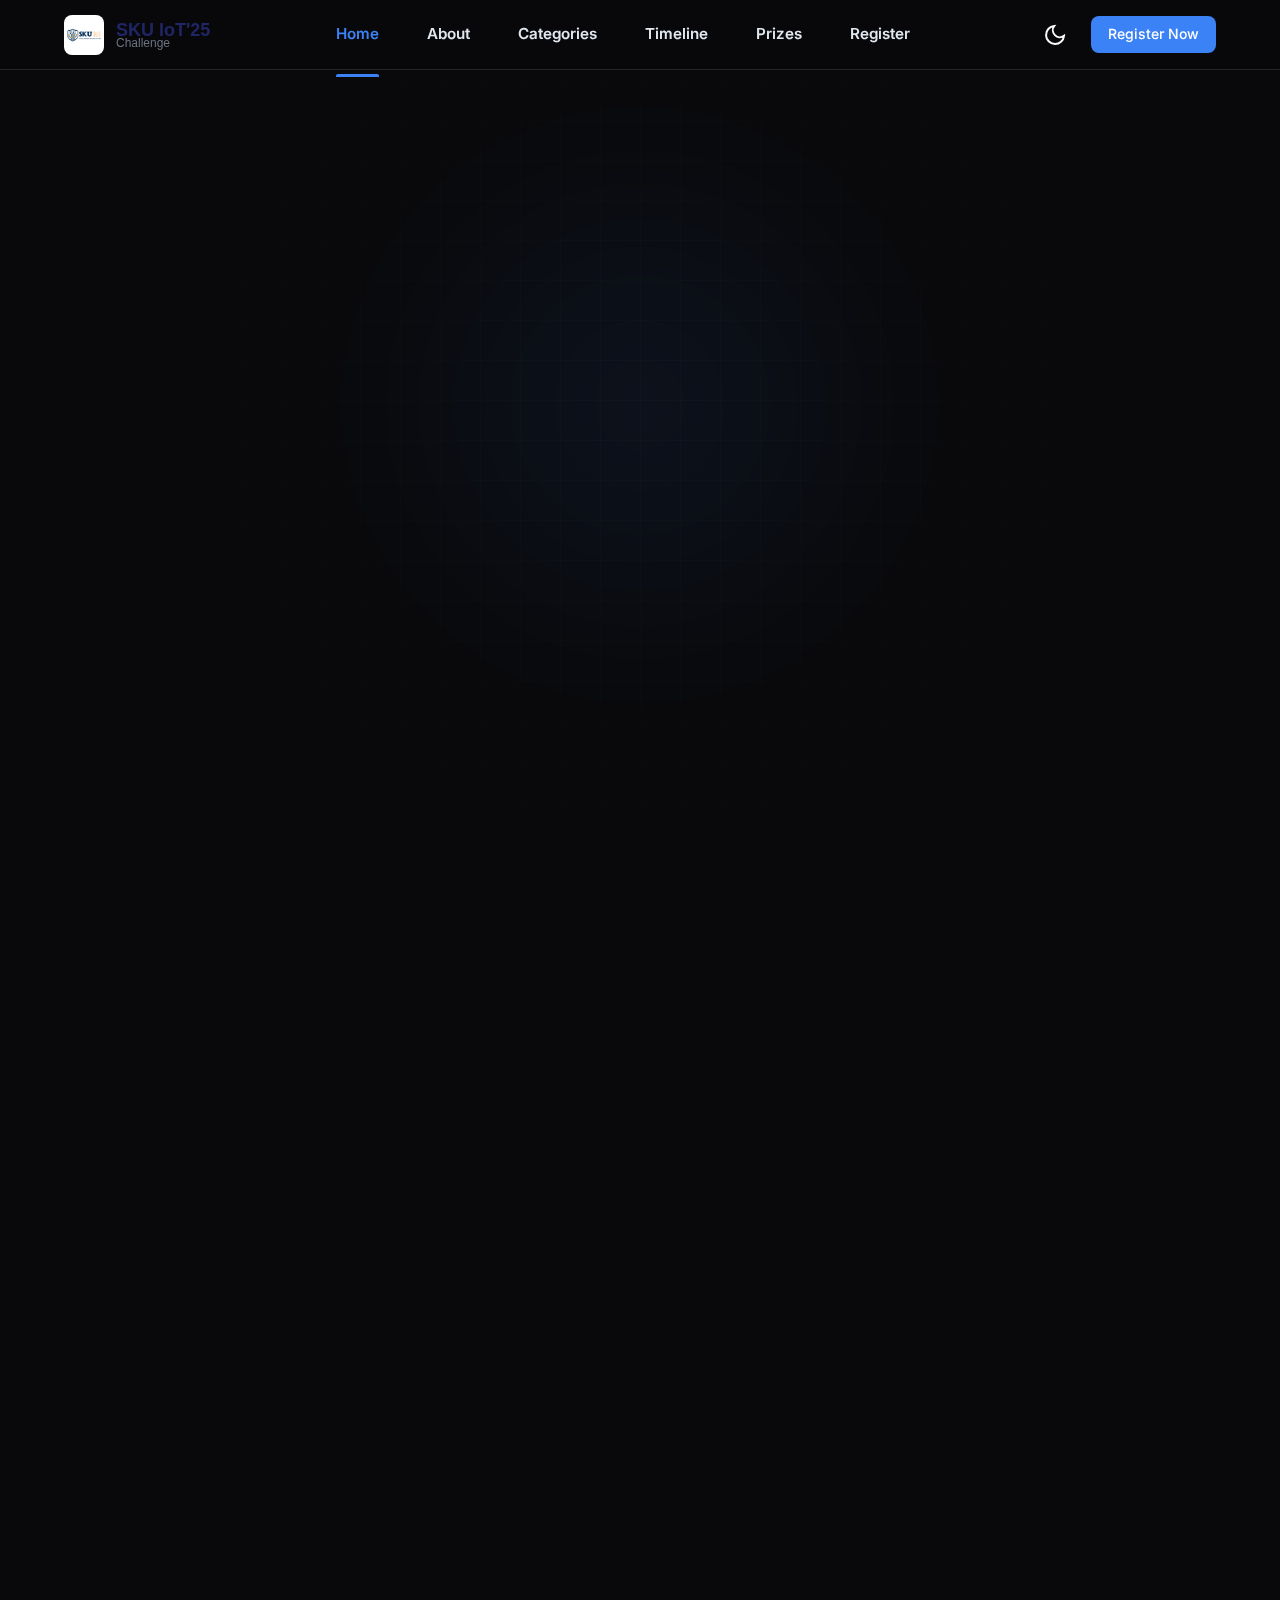
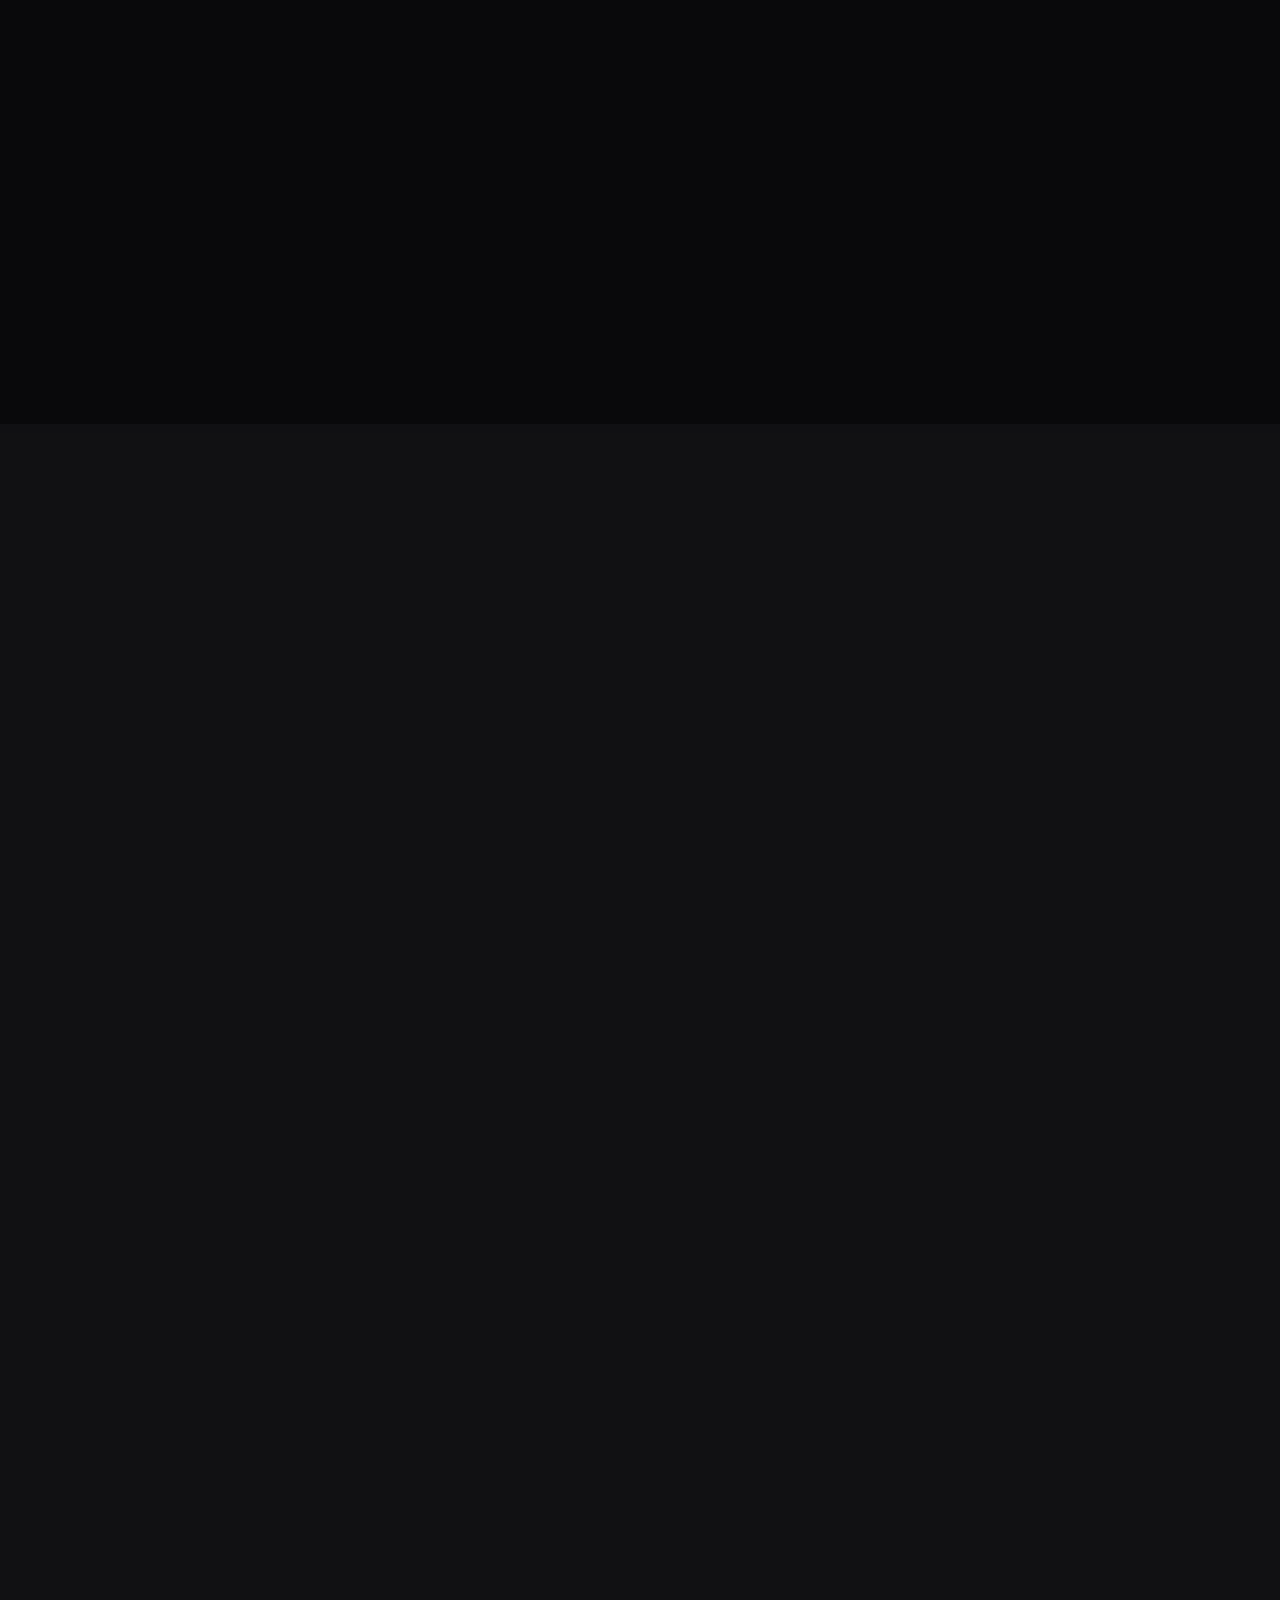
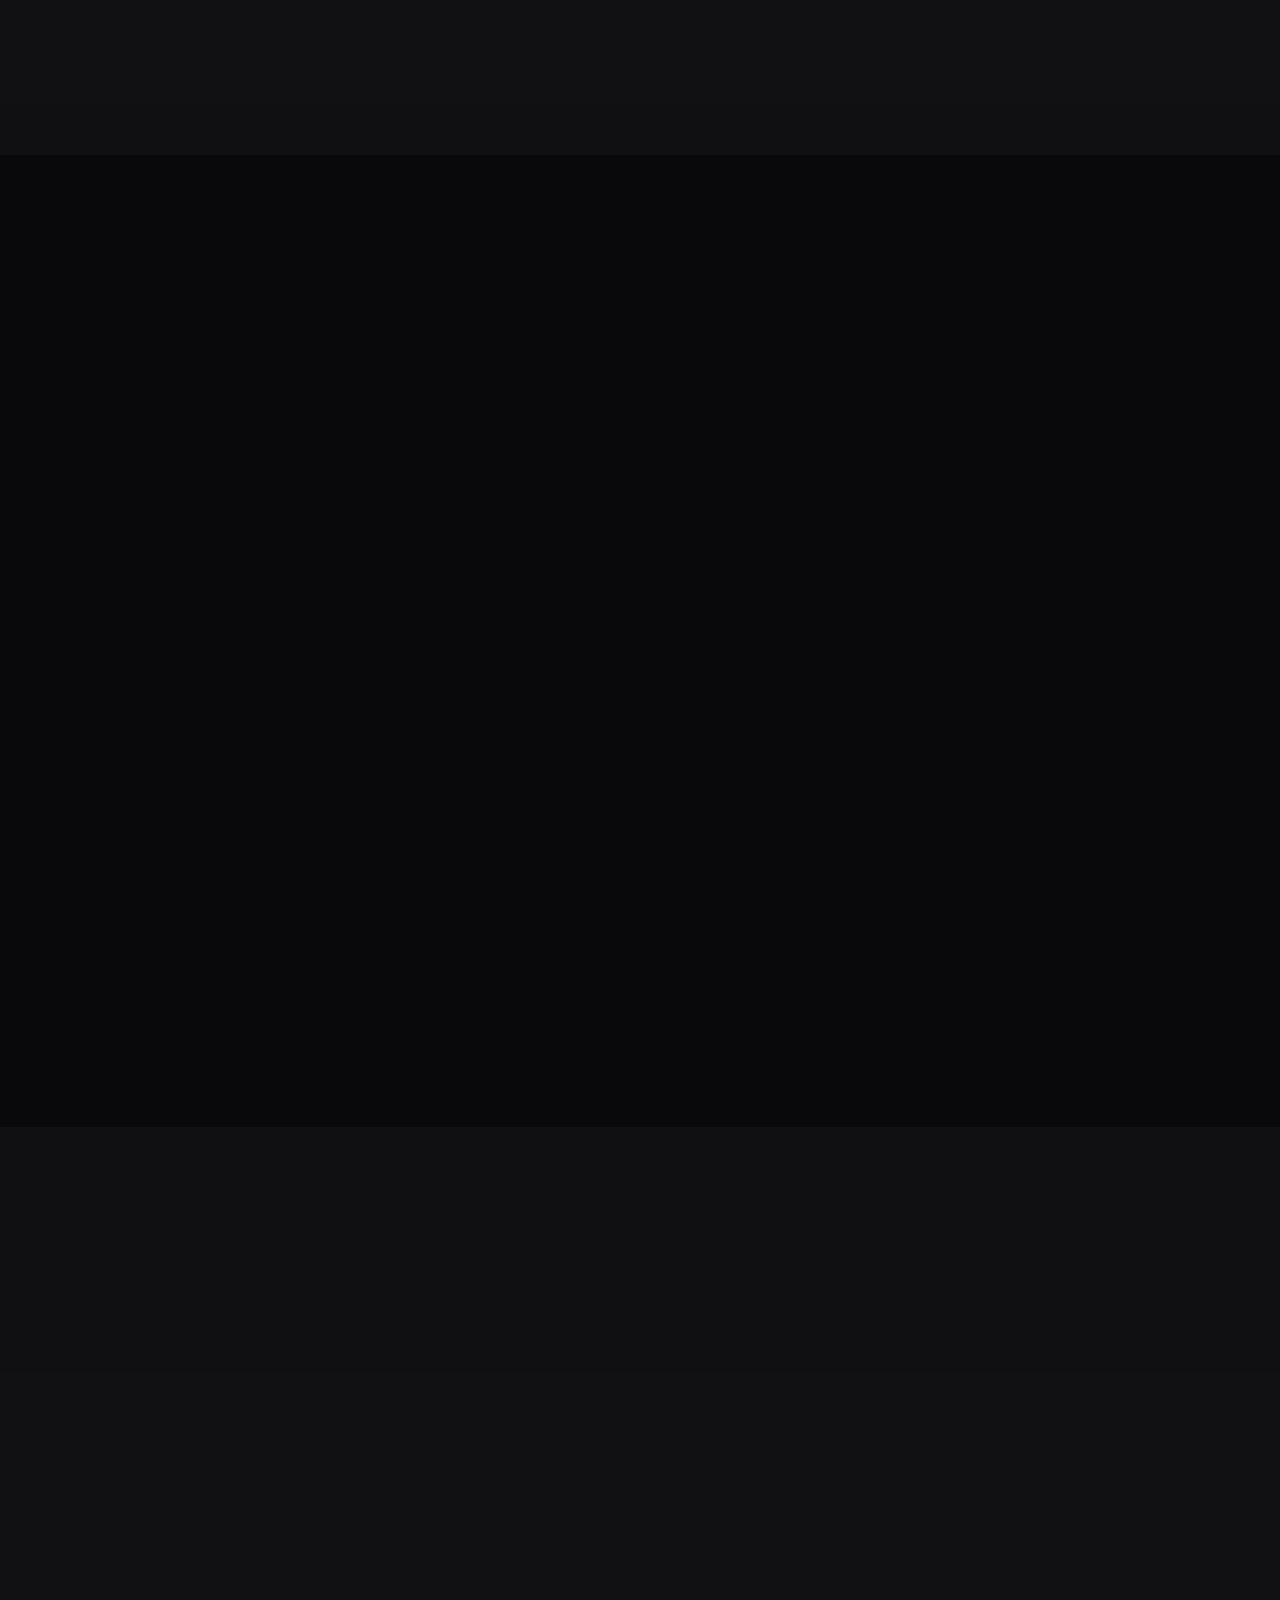
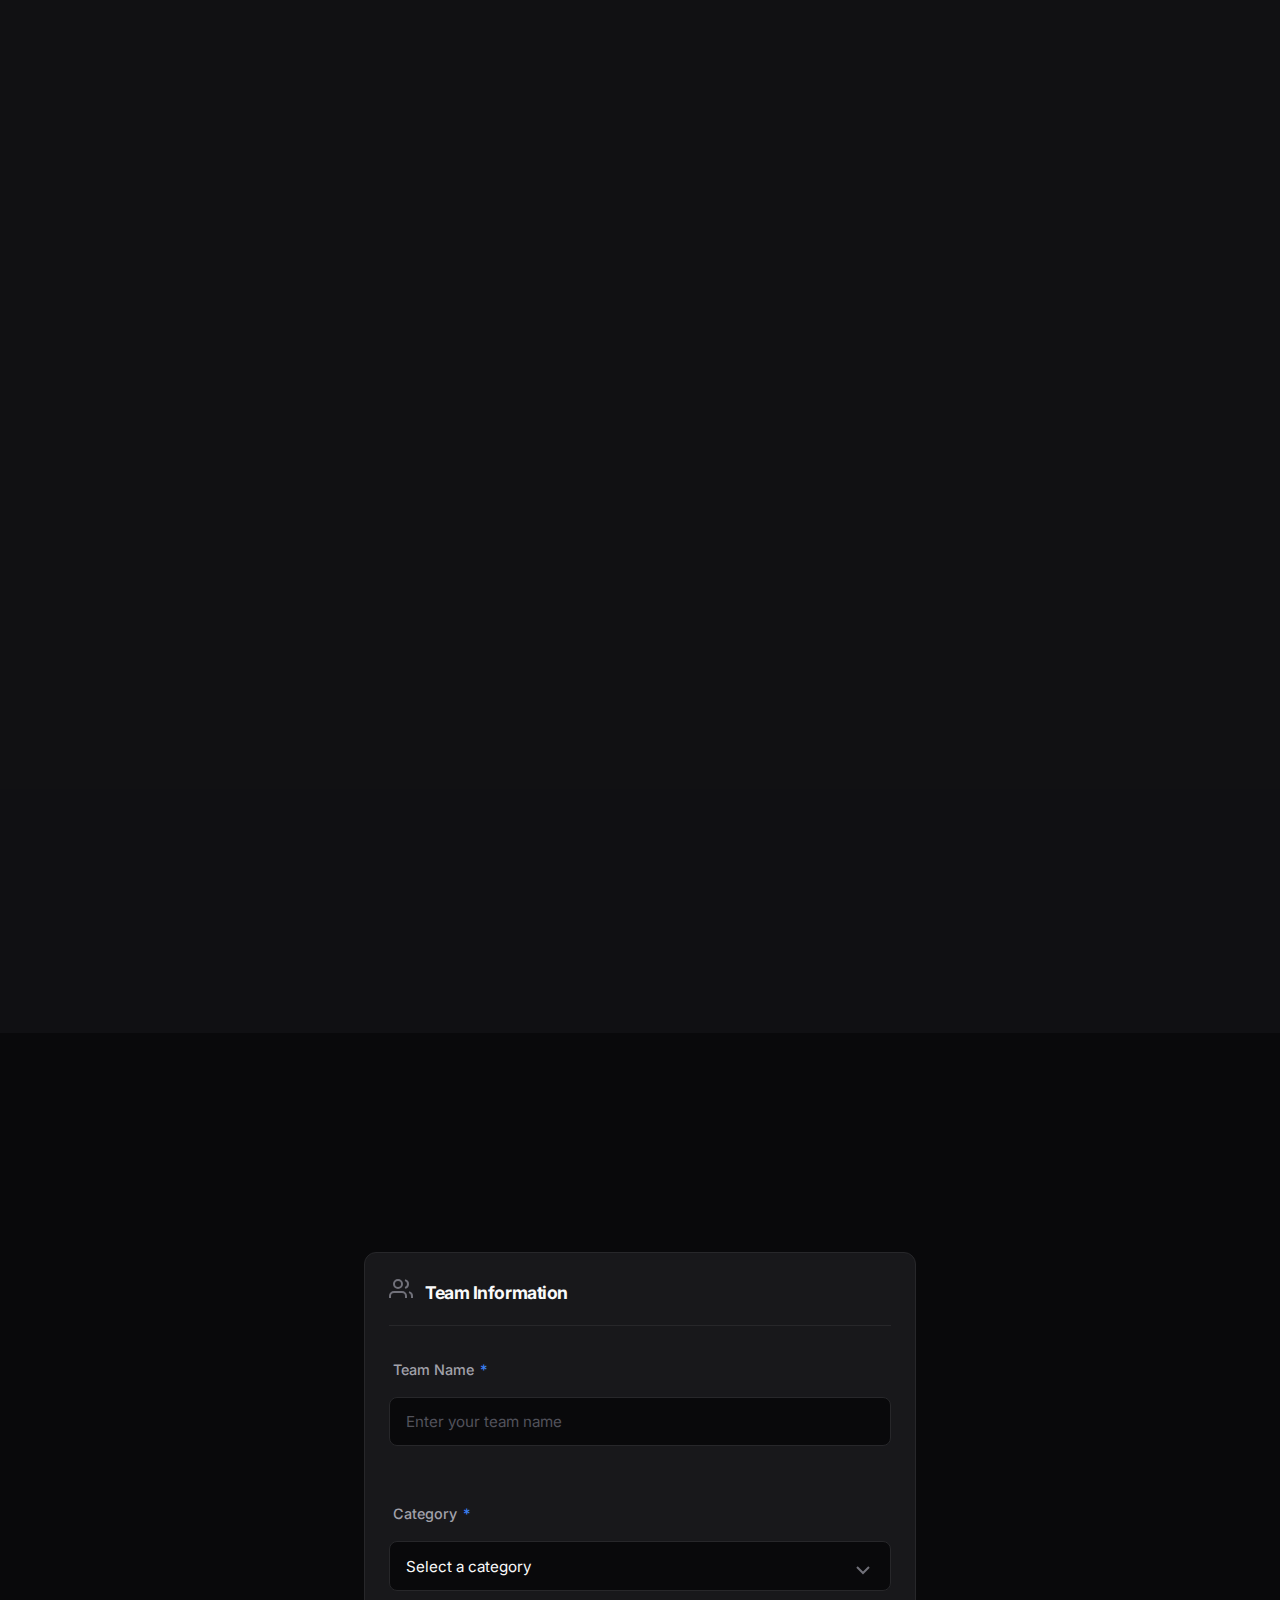
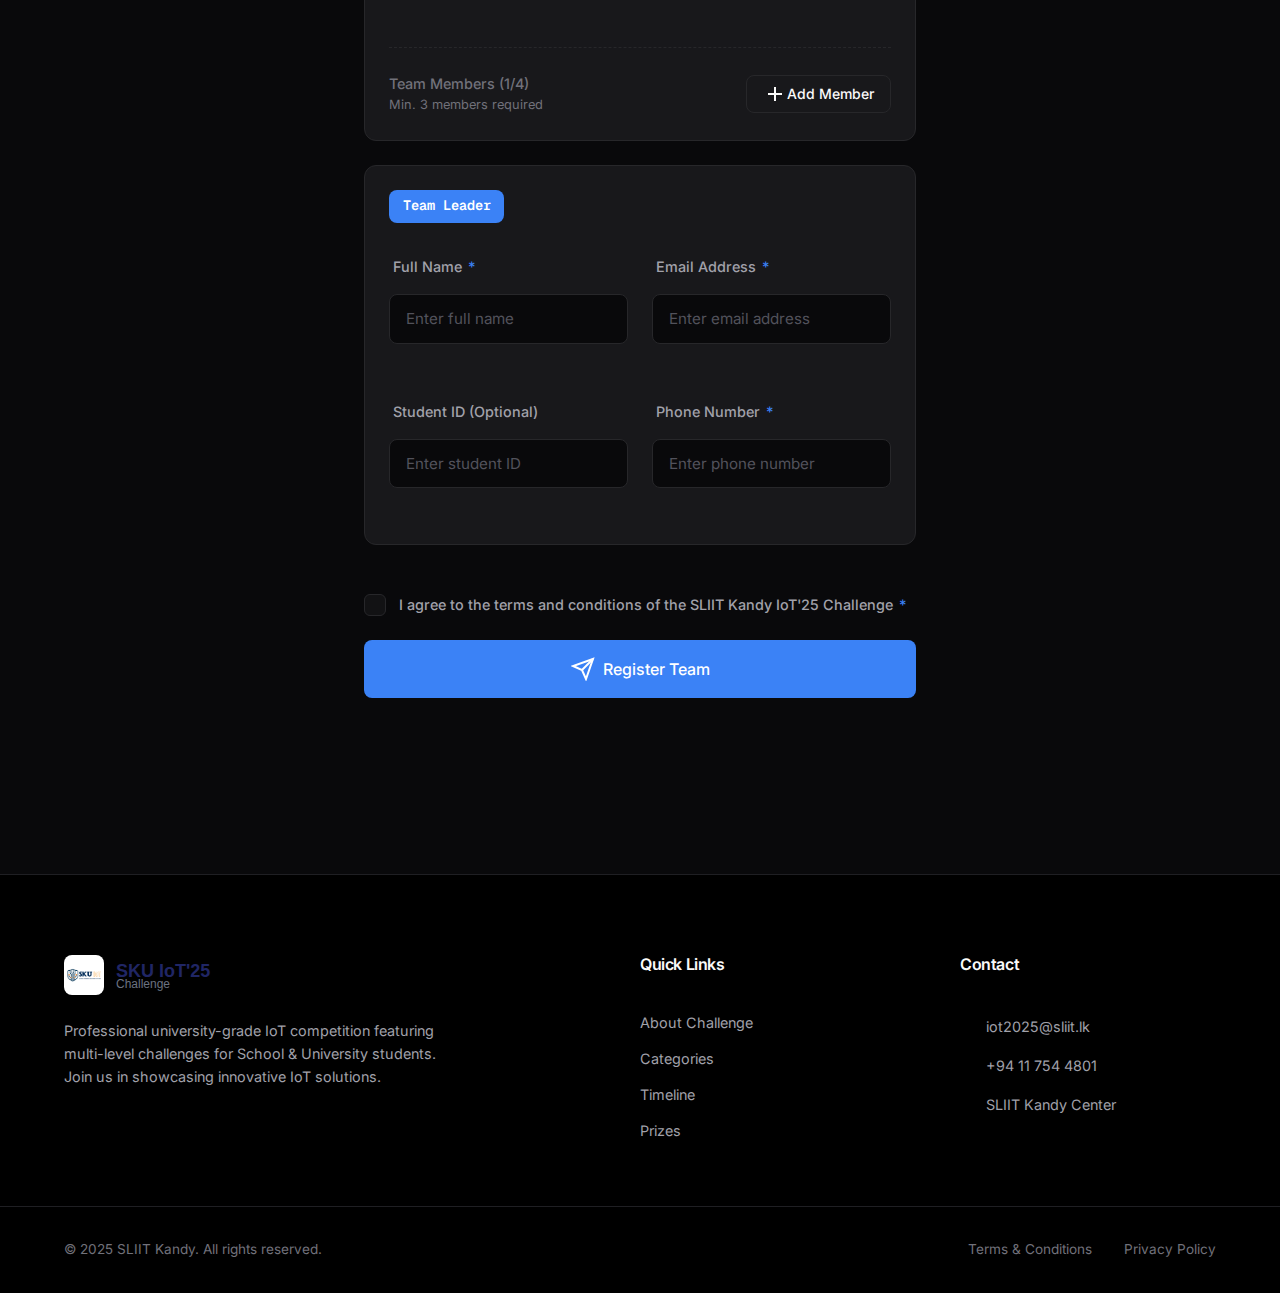
<file: WebApp_SKU-iot/index.html>
<!DOCTYPE html>
<html lang="en" data-theme="dark">

<head>
    <meta charset="UTF-8">
    <meta name="viewport" content="width=device-width, initial-scale=1.0">
    <title>SKU IoT '25 Challenge - Innovation Starts Here</title>
    <meta name="description"
        content="Registration Open Now for SKU IoT '25 Challenge. Join the ultimate technology competition for schools and universities.">
    <link rel="stylesheet" href="styles.css">

    <!-- Fonts -->
    <link rel="preconnect" href="https://fonts.googleapis.com">
    <link rel="preconnect" href="https://fonts.gstatic.com" crossorigin>
    <link
        href="https://fonts.googleapis.com/css2?family=Geist+Mono:wght@100..900&family=Inter:ital,opsz,wght@0,14..32,100..900;1,14..32,100..900&display=swap"
        rel="stylesheet">
</head>

<body>

    <!-- Scroll Progress -->
    <div id="scroll-progress" class="scroll-progress"></div>

    <!-- Header -->
    <header class="header">
        <div class="container header-container">
            <a href="#home" class="logo-link">
                <!-- Image Wrapper -->
                <div class="logo-image-wrapper">
                    <img src="Resources/logo.jpg" alt="SKU IoT Logo" class="logo-img" />
                </div>

                <!-- Text Container -->
                <div class="logo-text-container">
                    <div class="logo-title">SKU IoT'25</div>
                    <div class="logo-subtitle">Challenge</div>
                </div>
            </a>

            <nav class="desktop-nav">
                <a href="#home" class="nav-link active">Home</a>
                <a href="#about" class="nav-link">About</a>
                <a href="#categories" class="nav-link">Categories</a>
                <a href="#timeline" class="nav-link">Timeline</a>
                <a href="#prizes" class="nav-link">Prizes</a>
                <a href="#register" class="nav-link">Register</a>
            </nav>

            <div class="header-actions">
                <button id="theme-toggle" class="btn-icon" aria-label="Toggle Theme">
                    <svg class="icon moon-icon" viewBox="0 0 24 24" fill="none" stroke="currentColor" stroke-width="2">
                        <path d="M21 12.79A9 9 0 1 1 11.21 3 7 7 0 0 0 21 12.79z"></path>
                    </svg>
                    <svg class="icon sun-icon" viewBox="0 0 24 24" fill="none" stroke="currentColor" stroke-width="2">
                        <circle cx="12" cy="12" r="5"></circle>
                        <line x1="12" y1="1" x2="12" y2="3"></line>
                        <line x1="12" y1="21" x2="12" y2="23"></line>
                        <line x1="4.22" y1="4.22" x2="5.64" y2="5.64"></line>
                        <line x1="18.36" y1="18.36" x2="19.78" y2="19.78"></line>
                        <line x1="1" y1="12" x2="3" y2="12"></line>
                        <line x1="21" y1="12" x2="23" y2="12"></line>
                        <line x1="4.22" y1="19.78" x2="5.64" y2="18.36"></line>
                        <line x1="18.36" y1="5.64" x2="19.78" y2="4.22"></line>
                    </svg>
                </button>
                <a href="#register" class="btn btn-primary btn-sm desk-only">Register Now</a>
                <button id="menu-toggle" class="btn-icon mobile-only" aria-label="Menu">
                    <svg class="icon menu-icon" viewBox="0 0 24 24" fill="none" stroke="currentColor" stroke-width="2">
                        <line x1="3" y1="12" x2="21" y2="12"></line>
                        <line x1="3" y1="6" x2="21" y2="6"></line>
                        <line x1="3" y1="18" x2="21" y2="18"></line>
                    </svg>
                </button>
            </div>
        </div>
    </header>

    <!-- Mobile Menu -->
    <div class="mobile-menu-overlay" id="mobile-menu-overlay"></div>
    <div class="mobile-menu" id="mobile-menu">
        <div class="mobile-menu-header">
            <span class="mobile-menu-title">Menu</span>
            <button id="menu-close" class="btn-icon" aria-label="Close Menu">
                <svg class="icon" viewBox="0 0 24 24" fill="none" stroke="currentColor" stroke-width="2">
                    <line x1="18" y1="6" x2="6" y2="18"></line>
                    <line x1="6" y1="6" x2="18" y2="18"></line>
                </svg>
            </button>
        </div>
        <nav class="mobile-nav">
            <a href="#home" class="mobile-nav-link">Home</a>
            <a href="#about" class="mobile-nav-link">About</a>
            <a href="#categories" class="mobile-nav-link">Categories</a>
            <a href="#timeline" class="mobile-nav-link">Timeline</a>
            <a href="#prizes" class="mobile-nav-link">Prizes</a>
            <a href="#register" class="mobile-nav-link">Register</a>
        </nav>
    </div>

    <!-- Main Content -->
    <main>
        <!-- Hero Section -->
        <section id="home" class="hero-section">
            <div class="hero-bg-grid"></div>
            <div class="hero-bg-glow"></div>
            <div class="container hero-container">
                <div class="hero-content animate-stagger">
                    <h1 class="hero-title animate-item">
                        SKU IoT <span class="text-gradient-hero">'25</span> Challenge
                    </h1>
                    <p class="hero-description animate-item">
                        Professional university-grade IoT competition featuring multi-level challenges.
                        Showcase your innovative solutions, compete with the best, and win exciting cash prizes.
                    </p>
                    <div class="hero-actions animate-item">
                        <a href="#register" class="btn btn-primary-hero btn-lg">Register Your Team</a>
                        <a href="#about" class="btn btn-outline-hero btn-lg">Learn More</a>
                    </div>
                </div>

                <div class="hero-stats animate-stagger-delay">
                    <!-- Date -->
                    <div class="stat-card">
                        <div class="stat-icon-wrapper icon-blue">
                            <svg class="icon" viewBox="0 0 24 24" fill="none" stroke="currentColor" stroke-width="2">
                                <rect x="3" y="4" width="18" height="18" rx="2" ry="2"></rect>
                                <line x1="16" y1="2" x2="16" y2="6"></line>
                                <line x1="8" y1="2" x2="8" y2="6"></line>
                                <line x1="3" y1="10" x2="21" y2="10"></line>
                            </svg>
                        </div>
                        <span class="stat-value">March 2026</span>
                        <span class="stat-label">Competition Date</span>
                    </div>

                    <!-- Members -->
                    <div class="stat-card">
                        <div class="stat-icon-wrapper icon-orange">
                            <svg class="icon" viewBox="0 0 24 24" fill="none" stroke="currentColor" stroke-width="2">
                                <path d="M17 21v-2a4 4 0 0 0-4-4H5a4 4 0 0 0-4 4v2"></path>
                                <circle cx="9" cy="7" r="4"></circle>
                                <path d="M23 21v-2a4 4 0 0 0-3-3.87"></path>
                                <path d="M16 3.13a4 4 0 0 1 0 7.75"></path>
                            </svg>
                        </div>
                        <span class="stat-value">3-4 Members</span>
                        <span class="stat-label">Per Team</span>
                    </div>

                    <!-- Prize -->
                    <div class="stat-card">
                        <div class="stat-icon-wrapper icon-blue">
                            <svg class="icon" viewBox="0 0 24 24" fill="none" stroke="currentColor" stroke-width="2">
                                <path d="M6 9H4.5a2.5 2.5 0 0 1 0-5H6"></path>
                                <path d="M18 9h1.5a2.5 2.5 0 0 1 0-5H18"></path>
                                <path d="M4 22h16"></path>
                                <path d="M10 14.66V17c0 .55-.47.98-.97 1.21C7.85 18.75 7 20.24 7 22"></path>
                                <path d="M14 14.66V17c0 .55.47.98.97 1.21C16.15 18.75 17 20.24 17 22"></path>
                                <path d="M18 2H6v7a6 6 0 0 0 12 0V2Z"></path>
                            </svg>
                        </div>
                        <span class="stat-value">LKR 100K+</span>
                        <span class="stat-label">Prize Pool</span>
                    </div>

                    <!-- Categories -->
                    <div class="stat-card">
                        <div class="stat-icon-wrapper icon-orange">
                            <svg class="icon" viewBox="0 0 24 24" fill="none" stroke="currentColor" stroke-width="2">
                                <polygon points="13 2 3 14 12 14 11 22 21 10 12 10 13 2"></polygon>
                            </svg>
                        </div>
                        <span class="stat-value">2 Categories</span>
                        <span class="stat-label">School & University</span>
                    </div>
                </div>
            </div>
        </section>

        <section id="about" class="section">
            <div class="container">
                <div class="section-header scroll-animate">
                    <span class="badge badge-outline mb-4">About the Challenge</span>
                    <h2 class="section-title">Empowering the Next Generation of <span class="text-highlight-blue">IoT
                            Innovators</span></h2>
                    <p class="section-subtitle">
                        The SLIIT Kandy IoT'25 Challenge is a prestigious competition designed to identify and nurture
                        talented individuals in the Internet of Things domain. Our competition provides a platform for
                        students to demonstrate their technical expertise and innovative thinking.
                    </p>
                </div>
                <div class="about-grid mb-12">
                    <!-- 1. Innovation Focus -->
                    <div class="card about-card scroll-animate delay-100">
                        <div class="card-icon-wrapper">
                            <!-- Icon: Target -->
                            <svg class="icon" viewBox="0 0 24 24" fill="none" stroke="currentColor" stroke-width="2">
                                <circle cx="12" cy="12" r="10"></circle>
                                <circle cx="12" cy="12" r="6"></circle>
                                <circle cx="12" cy="12" r="2"></circle>
                            </svg>
                        </div>
                        <h3>Innovation Focus</h3>
                        <p>Develop cutting-edge IoT solutions that address real-world problems.</p>
                    </div>

                    <!-- 2. Creative Solutions -->
                    <div class="card about-card scroll-animate delay-200">
                        <div class="card-icon-wrapper">
                            <!-- Icon: Lightbulb -->
                            <svg class="icon" viewBox="0 0 24 24" fill="none" stroke="currentColor" stroke-width="2">
                                <path d="M9 18h6"></path>
                                <path d="M10 22h4"></path>
                                <path
                                    d="M12 2a7 7 0 0 1 7 7c0 2.38-1.19 4.47-3 5.74V17a2 2 0 0 1-2 2H10a2 2 0 0 1-2-2v-2.26C6.19 13.47 5 11.38 5 9a7 7 0 0 1 7-7z">
                                </path>
                            </svg>
                        </div>
                        <h3>Creative Solutions</h3>
                        <p>Showcase your creativity and engineering skills in a competitive environment.</p>
                    </div>

                    <!-- 3. Team Collaboration -->
                    <div class="card about-card scroll-animate delay-300">
                        <div class="card-icon-wrapper">
                            <!-- Icon: Users -->
                            <svg class="icon" viewBox="0 0 24 24" fill="none" stroke="currentColor" stroke-width="2">
                                <path d="M17 21v-2a4 4 0 0 0-4-4H5a4 4 0 0 0-4 4v2"></path>
                                <circle cx="9" cy="7" r="4"></circle>
                                <path d="M23 21v-2a4 4 0 0 0-3-3.87"></path>
                                <path d="M16 3.13a4 4 0 0 1 0 7.75"></path>
                            </svg>
                        </div>
                        <h3>Team Collaboration</h3>
                        <p>Work in teams of 3-4 members to build comprehensive solutions.</p>
                    </div>

                    <!-- 4. Recognition -->
                    <div class="card about-card scroll-animate delay-400">
                        <div class="card-icon-wrapper">
                            <!-- Icon: Award -->
                            <svg class="icon" viewBox="0 0 24 24" fill="none" stroke="currentColor" stroke-width="2">
                                <circle cx="12" cy="8" r="7"></circle>
                                <polyline points="8.21 13.89 7 23 12 20 17 23 15.79 13.88"></polyline>
                            </svg>
                        </div>
                        <h3>Recognition</h3>
                        <p>Gain recognition for your work from industry leaders and academic experts.</p>
                    </div>
                </div>

                <!-- Objectives Footer -->
                <div class="objectives-box scroll-animate delay-400">
                    <h3 class="objectives-title">Challenge Objectives</h3>
                    <p class="objectives-text">Our goal is to foster innovation in IoT technology and empower students
                        to create impactful solutions.</p>
                </div>
            </div>
        </section>

        <!-- Categories Section -->
        <section id="categories" class="section bg-muted-50">
            <div class="container">
                <div class="section-header scroll-animate">
                    <span class="badge badge-outline mb-4">Competition Categories</span>
                    <h2 class="section-title">Choose Your <span style="color: var(--cat-primary)">Challenge Level</span>
                    </h2>
                    <p class="section-subtitle">Select the category that matches your education level and showcase your
                        innovation.</p>
                </div>

                <div class="categories-grid categories-gap">
                    <!-- School Category -->
                    <div class="card category-card scroll-animate">
                        <div class="category-content">
                            <div class="cat-header">
                                <div class="cat-icon-box">
                                    <svg class="icon" viewBox="0 0 24 24" fill="none" stroke="currentColor"
                                        stroke-width="2">
                                        <path d="M4 19.5v-15A2.5 2.5 0 0 1 6.5 2H20v20H6.5a2.5 2.5 0 0 1 0-5H20"></path>
                                    </svg>
                                </div>
                                <span class="badge badge-prize">LKR 75,000</span>
                            </div>
                            <h3 class="cat-title">School Category</h3>
                            <p class="cat-subtitle">Grades 10-13 · Young Innovators</p>

                            <div class="cat-lists">
                                <div>
                                    <h4 class="cat-list-title">Key Features</h4>
                                    <ul class="cat-list">
                                        <li>
                                            <div class="bullet bullet-primary"></div>Creative Concept Focus
                                        </li>
                                        <li>
                                            <div class="bullet bullet-primary"></div>Mentorship Sessions
                                        </li>
                                        <li>
                                            <div class="bullet bullet-primary"></div>Beginner Friendly
                                        </li>
                                    </ul>
                                </div>
                                <div>
                                    <h4 class="cat-list-title">Requirements</h4>
                                    <ul class="cat-list">
                                        <li>
                                            <div class="bullet bullet-secondary"></div>Valid Student ID
                                        </li>
                                        <li>
                                            <div class="bullet bullet-secondary"></div>Team of 3-4 Members
                                        </li>
                                        <li>
                                            <div class="bullet bullet-secondary"></div>Teacher Supervisor
                                        </li>
                                    </ul>
                                </div>
                            </div>

                            <a href="#register" class="btn btn-primary btn-block btn-lg">Register School Team</a>
                        </div>
                    </div>

                    <!-- University Category -->
                    <div class="card category-card scroll-animate delay-200">
                        <div class="category-content">
                            <div class="cat-header">
                                <div class="cat-icon-box">
                                    <svg class="icon" viewBox="0 0 24 24" fill="none" stroke="currentColor"
                                        stroke-width="2">
                                        <path d="M22 10v6M2 10l10-5 10 5-10 5z"></path>
                                        <path d="M6 12v5c3 3 9 3 12 0v-5"></path>
                                    </svg>
                                </div>
                                <span class="badge badge-prize">LKR 100,000</span>
                            </div>
                            <h3 class="cat-title">University Category</h3>
                            <p class="cat-subtitle">Undergraduates · Tech Pros</p>




                            <div class="cat-lists">
                                <div>
                                    <h4 class="cat-list-title">Key Features</h4>
                                    <ul class="cat-list">
                                        <li>
                                            <div class="bullet bullet-primary"></div>Technical Implementation
                                        </li>
                                        <li>
                                            <div class="bullet bullet-primary"></div>Industry Networking
                                        </li>
                                        <li>
                                            <div class="bullet bullet-primary"></div>Startup Opportunities
                                        </li>
                                    </ul>
                                </div>
                                <div>
                                    <h4 class="cat-list-title">Requirements</h4>
                                    <ul class="cat-list">
                                        <li>
                                            <div class="bullet bullet-secondary"></div>Valid University ID
                                        </li>
                                        <li>
                                            <div class="bullet bullet-secondary"></div>Team of 3-4 Members
                                        </li>
                                        <li>
                                            <div class="bullet bullet-secondary"></div>Working Prototype
                                        </li>
                                    </ul>
                                </div>
                            </div>

                            <a href="#register" class="btn btn-primary btn-block btn-lg">Register Uni Team</a>
                        </div>
                    </div>
                </div>

                <!-- Deadline Box -->
                <!-- Deadline Box -->
                <div class="deadline-box scroll-animate delay-400">
                    <svg class="deadline-icon icon" viewBox="0 0 24 24" fill="none" stroke="currentColor"
                        stroke-width="2">
                        <circle cx="12" cy="12" r="10"></circle>
                        <polyline points="12 6 12 12 16 14"></polyline>
                    </svg>
                    <div class="deadline-text">
                        <h4>Registration Deadline</h4>
                        <p>Make sure to register your team before the deadline. Late registrations will not be accepted.
                        </p>
                    </div>
                    <span class="badge badge-deadline">Deadline: February 28, 2025</span>
                </div>
            </div>
        </section>

        <!-- Timeline Section -->
        <section id="timeline" class="section">
            <div class="container">
                <div class="section-header scroll-animate">
                    <h2 class="section-title">Event Timeline</h2>
                    <p class="section-subtitle">Mark your calendars for these important dates.</p>
                </div>
                <div class="timeline">
                    <div class="timeline-item status-completed scroll-animate">
                        <div class="timeline-marker">
                            <svg class="icon" viewBox="0 0 24 24" fill="none" stroke="currentColor" stroke-width="2">
                                <polyline points="20 6 9 17 4 12"></polyline>
                            </svg>
                        </div>
                        <div class="timeline-content">
                            <span class="timeline-date">Jan 01, 2025</span>
                            <h3 class="timeline-title">Registration Opens</h3>
                            <p>Online registration portal opens for all categories.</p>
                        </div>
                    </div>
                    <div class="timeline-item status-current scroll-animate">
                        <div class="timeline-marker">
                            <svg class="icon" viewBox="0 0 24 24" fill="none" stroke="currentColor" stroke-width="2">
                                <circle cx="12" cy="12" r="10"></circle>
                                <polyline points="12 6 12 12 16 14"></polyline>
                            </svg>
                        </div>
                        <div class="timeline-content">
                            <span class="timeline-date">Feb 15, 2025</span>
                            <h3 class="timeline-title">Info Session</h3>
                            <p>Online briefing on rules, categories, and Q&A.</p>
                        </div>
                    </div>
                    <div class="timeline-item status-upcoming scroll-animate">
                        <div class="timeline-marker"></div>
                        <div class="timeline-content">
                            <span class="timeline-date">Mar 01, 2025</span>
                            <h3 class="timeline-title">Submission Deadline</h3>
                            <p>Final date for project proposal and registration.</p>
                        </div>
                    </div>
                    <div class="timeline-item status-upcoming scroll-animate">
                        <div class="timeline-marker"></div>
                        <div class="timeline-content">
                            <span class="timeline-date">Mar 20, 2025</span>
                            <h3 class="timeline-title">Grand Finale</h3>
                            <p>Final presentations and awards ceremony.</p>
                        </div>
                    </div>
                </div>
            </div>
        </section>

        <!-- Prizes Section -->
        <section id="prizes" class="section bg-muted-50">
            <div class="container">
                <div class="section-header scroll-animate">
                    <span class="badge badge-outline mb-4">Rewards & Recognition</span>
                    <h2 class="section-title">Prize <span style="color: var(--cat-secondary)">Pool</span></h2>
                    <p class="section-subtitle">Total prize pool exceeding LKR 130,000 for top innovators.</p>
                </div>

                <!-- School Category -->
                <div class="prize-category-block scroll-animate">
                    <div class="prize-cat-header text-center mb-8">
                        <h3 class="prize-cat-title">School Category</h3>
                        <p class="prize-cat-subtitle">Prizes for Grades 6-13</p>
                    </div>
                    <br>
                    <br>
                    <div class="prize-grid">
                        <!-- 2nd Place -->
                        <div class="prize-card-new rank-2-card scroll-animate delay-100">
                            <div class="prize-icon-circle">🥈</div>
                            <h4 class="prize-pos-title">2nd Place</h4>
                            <div class="prize-amount">LKR 15,000</div>
                            <ul class="prize-list">
                                <li>
                                    <div class="prize-dot"></div>Silver Medal
                                </li>
                                <li>
                                    <div class="prize-dot"></div>Certificate of Achievement
                                </li>
                                <li>
                                    <div class="prize-dot"></div>Mentorship Opportunity
                                </li>
                            </ul>
                        </div>
                        <!-- 1st Place -->
                        <div class="prize-card-new rank-1-card scroll-animate">
                            <div class="prize-icon-circle">🏆</div>
                            <h4 class="prize-pos-title">1st Place</h4>
                            <div class="prize-amount">LKR 25,000</div>
                            <ul class="prize-list">
                                <li>
                                    <div class="prize-dot"></div>Gold Medal + Trophy
                                </li>
                                <li>
                                    <div class="prize-dot"></div>Certificate of Excellence
                                </li>
                                <li>
                                    <div class="prize-dot"></div>Full Scholarship Opportunity
                                </li>
                            </ul>
                        </div>
                        <!-- 3rd Place -->
                        <div class="prize-card-new rank-3-card scroll-animate delay-200">
                            <div class="prize-icon-circle">🥉</div>
                            <h4 class="prize-pos-title">3rd Place</h4>
                            <div class="prize-amount">LKR 10,000</div>
                            <ul class="prize-list">
                                <li>
                                    <div class="prize-dot"></div>Bronze Medal
                                </li>
                                <li>
                                    <div class="prize-dot"></div>Certificate of Merit
                                </li>
                                <li>
                                    <div class="prize-dot"></div>Goody Bag
                                </li>
                            </ul>
                        </div>
                    </div>
                </div>

                <!-- University Category -->
                <div class="prize-category-block scroll-animate">
                    <div class="prize-cat-header text-center mb-8">
                        <h3 class="prize-cat-title">University Category</h3>
                        <p class="prize-cat-subtitle">Undergraduates · Tech Pros</p>
                    </div>
                    <br>
                    <br>
                    <div class="prize-grid">
                        <!-- 2nd Place -->
                        <div class="prize-card-new rank-2-card scroll-animate delay-100">
                            <div class="prize-icon-circle">🥈</div>
                            <h4 class="prize-pos-title">2nd Place</h4>
                            <div class="prize-amount">LKR 25,000</div>
                            <ul class="prize-list">
                                <li>
                                    <div class="prize-dot"></div>Silver Medal
                                </li>
                                <li>
                                    <div class="prize-dot"></div>Certificate of Achievement
                                </li>
                                <li>
                                    <div class="prize-dot"></div>Internship Interview
                                </li>
                            </ul>
                        </div>
                        <!-- 1st Place -->
                        <div class="prize-card-new rank-1-card scroll-animate">
                            <div class="prize-icon-circle">🏆</div>
                            <h4 class="prize-pos-title">1st Place</h4>
                            <div class="prize-amount">LKR 40,000</div>
                            <ul class="prize-list">
                                <li>
                                    <div class="prize-dot"></div>Gold Medal + Trophy
                                </li>
                                <li>
                                    <div class="prize-dot"></div>Certificate of Excellence
                                </li>
                                <li>
                                    <div class="prize-dot"></div>Incubation Support
                                </li>
                            </ul>
                        </div>
                        <!-- 3rd Place -->
                        <div class="prize-card-new rank-3-card scroll-animate delay-200">
                            <div class="prize-icon-circle">🥉</div>
                            <h4 class="prize-pos-title">3rd Place</h4>
                            <div class="prize-amount">LKR 15,000</div>
                            <ul class="prize-list">
                                <li>
                                    <div class="prize-dot"></div>Bronze Medal
                                </li>
                                <li>
                                    <div class="prize-dot"></div>Certificate of Merit
                                </li>
                                <li>
                                    <div class="prize-dot"></div>Industry Access
                                </li>
                            </ul>
                        </div>
                    </div>
                </div>

            </div>
        </section>

        <!-- Registration Section -->
        <section id="register" class="section">
            <div class="container register-container">
                <div class="section-header scroll-animate">
                    <h2 class="section-title">Register Now</h2>
                    <p class="section-subtitle">Secure your team's spot in the competition.</p>
                </div>

                <!-- Hidden Iframe for Form Submission -->
                <iframe name="hidden_iframe" id="hidden_iframe" style="display:none;"></iframe>

                <form id="google-form" class="registration-form"
                    action="https://docs.google.com/forms/d/e/1FAIpQLSdDreM7oaT-S6sikv-9vQIFBcz0YKOF0idrJs4IkA74FHXfyQ/formResponse"
                    method="POST" target="hidden_iframe">

                    <!-- Hidden tokens for Google Forms -->
                    <input type="hidden" name="fvv" value="1">
                    <input type="hidden" name="fbzx" value="-6735419100725417604">
                    <input type="hidden" name="pageHistory" value="0">
                    <input type="hidden" name="partialResponse" value='[null,null,"-6735419100725417604"]'>

                    <!-- Section 1: Team Information -->
                    <div class="card form-section">
                        <div class="form-header">
                            <div class="header-icon-wrapper">
                                <svg class="icon" viewBox="0 0 24 24" fill="none" stroke="currentColor"
                                    stroke-width="2">
                                    <path d="M17 21v-2a4 4 0 0 0-4-4H5a4 4 0 0 0-4 4v2"></path>
                                    <circle cx="9" cy="7" r="4"></circle>
                                    <path d="M23 21v-2a4 4 0 0 0-3-3.87"></path>
                                    <path d="M16 3.13a4 4 0 0 1 0 7.75"></path>
                                </svg>
                            </div>
                            <h3>Team Information</h3>
                        </div>

                        <div class="form-grid">
                            <div class="form-group full-width">
                                <label for="entry.1928681021">Team Name <span class="required">*</span></label>
                                <div class="input-wrapper">
                                    <input type="text" id="entry.1928681021" name="entry.1928681021"
                                        placeholder="Enter your team name" required>
                                </div>
                            </div>

                            <div class="form-group full-width">
                                <label for="entry.2126890954">Category <span class="required">*</span></label>
                                <div class="select-wrapper">
                                    <select id="entry.2126890954" name="entry.2126890954" required>
                                        <option value="" disabled selected>Select a category</option>
                                        <option value="School Category (Grades 6-13)">School Category (Grades 6-13)
                                        </option>
                                        <option value="University Category (Undergraduate & Graduate)">University
                                            Category
                                            (Undergraduates)</option>
                                    </select>
                                    <svg class="select-icon icon" viewBox="0 0 24 24" fill="none" stroke="currentColor"
                                        stroke-width="2">
                                        <polyline points="6 9 12 15 18 9"></polyline>
                                    </svg>
                                </div>
                            </div>
                        </div>

                        <div class="section-footer">
                            <div style="display: flex; flex-direction: column;">
                                <span class="member-count">Team Members (<span
                                        id="member-count-display">1</span>/4)</span>
                                <span class="form-hint" style="color: var(--text-muted); margin-left: 0;">Min. 3 members
                                    required</span>
                            </div>
                            <button type="button" id="add-member-btn" class="btn btn-outline btn-sm">
                                <svg class="icon icon-sm" viewBox="0 0 24 24" fill="none" stroke="currentColor"
                                    stroke-width="2">
                                    <line x1="12" y1="5" x2="12" y2="19"></line>
                                    <line x1="5" y1="12" x2="19" y2="12"></line>
                                </svg>
                                Add Member
                            </button>
                        </div>
                    </div>

                    <!-- Section 2: Team Leader -->
                    <div class="card form-section" id="team-leader-section">
                        <div class="form-header-badge">
                            <span class="badge badge-primary">Team Leader</span>
                        </div>

                        <div class="form-grid">
                            <div class="form-group">
                                <label for="entry.1549534817">Full Name <span class="required">*</span></label>
                                <div class="input-wrapper">
                                    <input type="text" id="entry.1549534817" name="entry.1549534817"
                                        placeholder="Enter full name" required>
                                </div>
                            </div>

                            <div class="form-group">
                                <label for="entry.1663784631">Email Address <span class="required">*</span></label>
                                <div class="input-wrapper">
                                    <input type="email" id="entry.1663784631" name="entry.1663784631"
                                        placeholder="Enter email address" required>
                                </div>
                            </div>

                            <div class="form-group">
                                <label for="entry.1067551578">Student ID (Optional)</label>
                                <div class="input-wrapper">
                                    <input type="text" id="entry.1067551578" name="entry.1067551578"
                                        placeholder="Enter student ID">
                                </div>
                            </div>

                            <div class="form-group">
                                <label for="entry.890610311">Phone Number <span class="required">*</span></label>
                                <div class="input-wrapper">
                                    <input type="tel" id="entry.890610311" name="entry.890610311"
                                        placeholder="Enter phone number" required>
                                </div>
                            </div>
                        </div>
                    </div>

                    <!-- Additional Members Container -->
                    <div id="members-container">
                        <!-- Dynamic members will be added here -->
                    </div>

                    <!-- Terms & Submit -->
                    <div class="form-actions">
                        <div class="terms-checkbox">
                            <label class="checkbox-container">
                                <input type="checkbox" name="entry.933861959"
                                    value="I agree to the terms and condition of the SLIIT Kandy IoT'26 Challenge"
                                    required>
                                <span class="checkmark"></span>
                                <span class="terms-text">I agree to the terms and conditions of the SLIIT Kandy IoT'25
                                    Challenge <span class="required">*</span></span>
                            </label>
                        </div>

                        <button type="submit" class="btn btn-primary btn-block btn-lg submit-btn">
                            <svg class="icon" viewBox="0 0 24 24" fill="none" stroke="currentColor" stroke-width="2"
                                style="margin-right: 8px;">
                                <line x1="22" y1="2" x2="11" y2="13"></line>
                                <polygon points="22 2 15 22 11 13 2 9 22 2"></polygon>
                            </svg>
                            Register Team
                        </button>
                    </div>

                    <!-- Success Message (Hidden by default) -->
                    <div id="form-success-message" class="form-success" style="display: none;">
                        <div class="success-icon">
                            <svg class="icon" viewBox="0 0 24 24" fill="none" stroke="currentColor" stroke-width="2">
                                <path d="M22 11.08V12a10 10 0 1 1-5.93-9.14"></path>
                                <polyline points="22 4 12 14.01 9 11.01"></polyline>
                            </svg>
                        </div>
                        <h3>Registration Successful!</h3>
                        <p>Thank you for registering. We will contact you shortly with more details.</p>
                        <button type="button" class="btn btn-outline mt-4" onclick="window.location.reload()">Register
                            Another Team</button>
                    </div>

                </form>
            </div>
        </section>

    </main>

    <!-- Footer -->
    <footer class="footer">
        <div class="container footer-grid">
            <!-- Brand Column -->
            <div class="footer-brand">
                <a href="#home" class="logo-link mb-6">
                    <div class="logo-image-wrapper">
                        <img src="Resources/logo.jpg" alt="SKU IoT Logo" class="logo-img" />
                    </div>
                    <div class="logo-text-container">
                        <div class="logo-title">SKU IoT'25</div>
                        <div class="logo-subtitle">Challenge</div>
                    </div>
                </a>
                <p class="footer-desc">
                    Professional university-grade IoT competition featuring multi-level challenges for School &
                    University students. Join us in showcasing innovative IoT solutions.
                </p>
            </div>

            <!-- Quick Links -->
            <div class="footer-links">
                <h4>Quick Links</h4>
                <a href="#about">About Challenge</a>
                <a href="#categories">Categories</a>
                <a href="#timeline">Timeline</a>
                <a href="#prizes">Prizes</a>
            </div>

            <!-- Contact -->
            <div class="footer-contact">
                <h4>Contact</h4>
                <div class="contact-item">
                    <i class="fas fa-envelope"></i>
                    <a href="mailto:iot2025@sliit.lk">iot2025@sliit.lk</a>
                </div>
                <div class="contact-item">
                    <i class="fas fa-phone"></i>
                    <a href="tel:+94117544801">+94 11 754 4801</a>
                </div>
                <div class="contact-item">
                    <i class="fas fa-map-marker-alt"></i>
                    <span>SLIIT Kandy Center</span>
                </div>
            </div>
        </div>

        <div class="footer-bottom-bar">
            <div class="container footer-bottom-flex">
                <p>&copy; 2025 SLIIT Kandy. All rights reserved.</p>
                <div class="footer-legal-links">
                    <a href="#">Terms & Conditions</a>
                    <a href="#">Privacy Policy</a>
                </div>
            </div>
        </div>
    </footer>

    <script src="script.js"></script>
</body>

</html>
</file>
<file: styles.css>
/* =========================================
   1. Design System & Variables
   ========================================= */
:root {
    /* Colors - Dark Theme (Default) */
    --bg-background: #09090b;
    --bg-card: #18181b;
    --bg-surface: #121214;

    --text-primary: #fafafa;
    --text-secondary: #a1a1aa;
    --text-muted: #71717a;

    --color-primary: #3b82f6;
    /* Blue 500 */
    --color-primary-dark: #2563eb;
    --color-primary-glow: rgba(59, 130, 246, 0.5);

    --border-color: #27272a;

    /* Functional */
    --success: #22c55e;
    --warning: #f59e0b;
    --danger: #ef4444;

    /* Spacing */
    --container-width: 1200px;
    --header-height: 70px;
    --radius-sm: 0.375rem;
    --radius-md: 0.5rem;
    --radius-lg: 0.75rem;

    /* Fonts */
    --font-sans: 'Inter', system-ui, -apple-system, sans-serif;
    --font-mono: 'Geist Mono', monospace;

    /* Categories Section Specific */
    --cat-primary: #202665;
    --cat-secondary: #f28518;
    --cat-bg-muted: oklch(0.97 0 0 / 0.5);
    --cat-bg-muted: oklch(0.97 0 0 / 0.5);

    /* Prize Colors */
    --color-gold: #ca8a04;
    --color-silver: #4b5563;
    --color-bronze: #b45309;
}

/* Light Mode Overrides */
[data-theme="light"] {
    --bg-background: #f8fafc;
    /* Slate-50 for subtle contrast with white cards */
    --bg-card: #ffffff;
    --bg-surface: #f1f5f9;
    /* Slate-100 */

    --text-primary: #0f172a;
    /* Slate-900 */
    --text-secondary: #475569;
    /* Slate-600 */
    --text-muted: #64748b;
    /* Slate-500 */

    --border-color: #e2e8f0;
    /* Slate-200 */
    /* Removed duplicate bg-card */
}

/* =========================================
   2. Reset & Base Styles
   ========================================= */
* {
    margin: 0;
    padding: 0;
    box-sizing: border-box;
    scroll-behavior: smooth;
}

body {
    background-color: var(--bg-background);
    color: var(--text-primary);
    font-family: var(--font-sans);
    line-height: 1.6;
    overflow-x: hidden;
    transition: background-color 0.3s ease, color 0.3s ease;
}

a {
    text-decoration: none;
    color: inherit;
    transition: opacity 0.2s;
}

ul {
    list-style: none;
}

button,
input,
select {
    font-family: inherit;
}

.container {
    max-width: var(--container-width);
    margin: 0 auto;
    padding: 0 1.5rem;
    width: 100%;
}

.section {
    padding: 5rem 0;
}

.bg-muted-50 {
    background-color: var(--bg-surface);
}

[data-theme="light"] .bg-muted-50 {
    background-color: #ffffff;
    /* Alternating white sections against slate-50 body */
}

/* Patterns */
.bg-grid {
    background-size: 40px 40px;
    background-image: linear-gradient(to right, var(--border-color) 1px, transparent 1px),
        linear-gradient(to bottom, var(--border-color) 1px, transparent 1px);
    mask-image: linear-gradient(to bottom, black 40%, transparent 100%);
    -webkit-mask-image: linear-gradient(to bottom, black 40%, transparent 100%);
}

.bg-dots {
    background-image: radial-gradient(var(--border-color) 1px, transparent 1px);
    background-size: 24px 24px;
}

/* Typography */
h1,
h2,
h3,
h4 {
    letter-spacing: -0.025em;
    font-weight: 700;
    line-height: 1.2;
}

.text-gradient {
    background: linear-gradient(to right, #3b82f6, #a855f7);
    -webkit-background-clip: text;
    background-clip: text;
    color: transparent;
}

.text-center {
    text-align: center;
}

.text-highlight-blue {
    color: #3b82f6;
    /* Default Blue */
}

@media (prefers-color-scheme: dark) {
    .text-highlight-blue {
        color: #5b68eb;
        /* Match the specific purple-ish blue from ref in dark mode if needed, or stick to primary */
    }
}

/* Specific override to match the user's likely dark theme ref */
[data-theme="dark"] .text-highlight-blue {
    color: #4c5fd5;
    /* A slightly deeper/richer blue-purple */
}

.mb-2 {
    margin-bottom: 0.5rem;
}

.mb-4 {
    margin-bottom: 1rem;
}

.mt-4 {
    margin-top: 1rem;
}

.block {
    display: block;
}

/* =========================================
   3. Components
   ========================================= */

/* Buttons */
.btn {
    display: inline-flex;
    align-items: center;
    justify-content: center;
    padding: 0.6rem 1.2rem;
    border-radius: var(--radius-md);
    font-weight: 500;
    cursor: pointer;
    transition: all 0.2s;
    border: 1px solid transparent;
}

.btn-primary {
    background-color: var(--color-primary);
    color: white;
}

.btn-primary:hover {
    background-color: var(--color-primary-dark);
}

.btn-outline {
    background-color: transparent;
    border-color: var(--border-color);
    color: var(--text-primary);
}

.btn-outline:hover {
    background-color: var(--bg-surface);
}

.btn-lg {
    padding: 0.8rem 1.6rem;
    font-size: 1.1rem;
}

.btn-sm {
    padding: 0.4rem 1rem;
    font-size: 0.875rem;
}

.btn-block {
    width: 100%;
}

.btn-icon {
    background: transparent;
    border: none;
    color: var(--text-primary);
    padding: 0.5rem;
    cursor: pointer;
    border-radius: var(--radius-md);
    display: flex;
    align-items: center;
    justify-content: center;
}

.btn-icon:hover {
    background-color: var(--bg-surface);
}

/* Cards */
.card {
    background-color: var(--bg-card);
    border: 1px solid var(--border-color);
    border-radius: var(--radius-lg);
    padding: 1.5rem;
    transition: transform 0.2s, box-shadow 0.2s, border-color 0.2s;
}

.card:hover {
    transform: translateY(-4px);
    box-shadow: 0 10px 30px -10px rgba(0, 0, 0, 0.5);
    border-color: var(--text-muted);
}

[data-theme="light"] .card:hover {
    box-shadow: 0 10px 30px -10px rgba(0, 0, 0, 0.1);
}

/* Badges */
.badge {
    display: inline-flex;
    align-items: center;
    padding: 0.25rem 0.75rem;
    border-radius: 9999px;
    font-size: 0.75rem;
    font-weight: 600;
    font-family: var(--font-mono);
}

.badge-outline {
    border: 1px solid var(--border-color);
    background: rgba(255, 255, 255, 0.03);
}

.badge-secondary {
    background: var(--bg-surface);
    color: var(--text-secondary);
}

.dot-green {
    width: 6px;
    height: 6px;
    background-color: var(--success);
    border-radius: 50%;
    margin-right: 6px;
    box-shadow: 0 0 8px var(--success);
}

/* Inputs */
input,
select {
    width: 100%;
    padding: 0.75rem;
    border-radius: var(--radius-md);
    border: 1px solid var(--border-color);
    background-color: var(--bg-background);
    color: var(--text-primary);
    outline: none;
    transition: border-color 0.2s;
    margin-bottom: 0.5rem;
}

input:focus,
select:focus {
    border-color: var(--color-primary);
    box-shadow: 0 0 0 2px rgba(59, 130, 246, 0.2);
}

.form-group {
    margin-bottom: 1.5rem;
}

label {
    display: block;
    margin-bottom: 0.5rem;
    font-weight: 500;
    font-size: 0.9rem;
}

.form-hint {
    color: var(--text-muted);
    font-size: 0.75rem;
}

/* =========================================
   4. Header & Navigation
   ========================================= */
.scroll-progress {
    position: fixed;
    top: 0;
    left: 0;
    width: 0%;
    height: 3px;
    background: var(--color-primary);
    z-index: 1001;
    transition: width 0.1s;
}

.header {
    position: fixed;
    top: 0;
    width: 100%;
    height: var(--header-height);
    background: rgba(9, 9, 11, 0.8);
    /* base dark bg with opacity */
    backdrop-filter: blur(12px);
    -webkit-backdrop-filter: blur(12px);
    border-bottom: 1px solid var(--border-color);
    z-index: 1000;
    display: flex;
    align-items: center;
}

[data-theme="light"] .header {
    background: rgba(255, 255, 255, 0.8);
}

.header-container {
    display: flex;
    align-items: center;
    justify-content: space-between;
}

.logo {
    display: flex;
    align-items: center;
    gap: 12px;
    /* space-x-3 */
    margin: -6px;
    /* -m-1.5 */
    padding: 6px;
    /* p-1.5 */
    text-decoration: none;
    transition: opacity 0.2s;
    /* transition-opacity */
}

.logo:hover {
    opacity: 0.8;
    /* hover:opacity-80 */
}

.logo-icon {
    width: 40px;
    /* w-10 */
    height: 40px;
    /* h-10 */
    border-radius: 8px;
    /* rounded-lg */
    object-fit: contain;
    /* object-contain */
}

.logo-text {
    display: none;
    /* hidden */
    flex-direction: column;
}

@media (min-width: 640px) {
    .logo-text {
        display: block;
        /* sm:block */
    }
}

.logo-main {
    display: block;
    font-weight: 700;
    /* font-bold */
    font-size: 18px;
    /* text-lg */
    line-height: 28px;
    /* text-lg leading */
    color: #202665;
    /* text-primary */
}

.logo-highlight {
    color: inherit;
    /* Make it part of the main title color */
}

.logo-sub {
    display: block;
    font-size: 12px;
    /* text-xs */
    line-height: 16px;
    /* text-xs leading */
    color: oklch(0.556 0 0);
    /* text-muted-foreground */
    margin-top: -4px;
    /* -mt-1 */
    text-transform: capitalize;
}

/* =========================================
   Logo Link Design Styles (New)
   ========================================= */

:root {
    /* Using specific values found in your globals.css */
    --primary-color: #202665;
    --muted-text-color: #6b7280;
    /* Approximation of oklch(0.556 0 0) */
}

/* Container (The Link) */
.logo-link {
    display: flex;
    align-items: center;
    gap: 12px;
    /* space-x-3 */
    padding: 6px;
    /* p-1.5 */
    margin: -6px;
    /* -m-1.5 (Correction for padding) */
    text-decoration: none;
    cursor: pointer;
    transition: opacity 0.2s ease;
    /* transition-opacity */
}

.logo-link:hover {
    opacity: 0.8;
    /* hover:opacity-80 */
}

/* Image */
.logo-img {
    width: 40px;
    /* width={40} */
    height: 40px;
    /* height={40} */
    border-radius: 8px;
    /* rounded-lg */
    object-fit: contain;
    /* object-contain */
    display: block;
    /* Removes default inline image spacing */
}

/* Text Container */
.logo-text-container {
    display: block;
    /* hidden sm:block (Shown by default here) */
    font-family: sans-serif;
    /* Defaults to system fonts */
}

/* Responsive visibility for text container */
/* We keep the original design's behavior: hidden on mobile, block on sm+ */
.logo-text-container {
    display: none;
}

@media (min-width: 640px) {
    .logo-text-container {
        display: block;
    }
}

/* Title Text ("SKU IoT'25") */
.logo-title {
    font-size: 1.125rem;
    /* text-lg */
    font-weight: 700;
    /* font-bold */
    color: var(--primary-color);
    /* text-primary */
    line-height: 1.2;
}

/* Subtitle Text ("Challenge") */
.logo-subtitle {
    font-size: 0.75rem;
    /* text-xs */
    color: var(--muted-text-color);
    /* text-muted-foreground */
    margin-top: -4px;
    /* -mt-1 */
    line-height: 1;
}

.desktop-nav {
    display: none;
    gap: 3rem;
    /* Increased gap */
}

@media (min-width: 768px) {
    .desktop-nav {
        display: flex;
        align-items: center;
    }
}

.nav-link {
    font-size: 0.95rem;
    color: #e2e8f0;
    /* Light text */
    font-weight: 600;
    /* Bolder links */
    position: relative;
    padding: 0.5rem 0;
    transition: color 0.2s;
}

.nav-link:hover {
    color: white;
}

.nav-link.active {
    color: #3b82f6;
    /* Blue Active */
}

.nav-link.active::after {
    content: '';
    position: absolute;
    bottom: -22.5px;
    /* Aligned with border */
    left: 0;
    width: 100%;
    height: 3px;
    background-color: #3b82f6;
    border-radius: 2px 2px 0 0;
}

.header-actions {
    display: flex;
    align-items: center;
    gap: 1rem;
}

/* Theme Toggle Icons */
.moon-icon {
    display: block;
}

.sun-icon {
    display: none;
}

[data-theme="light"] .moon-icon {
    display: none;
}

[data-theme="light"] .sun-icon {
    display: block;
}

/* Mobile Menu */
.mobile-only {
    display: block;
}

.desk-only {
    display: none;
}

@media (min-width: 768px) {
    .mobile-only {
        display: none;
    }

    .desk-only {
        display: inline-flex;
    }
}

.mobile-menu-overlay {
    position: fixed;
    inset: 0;
    background: rgba(0, 0, 0, 0.5);
    backdrop-filter: blur(4px);
    z-index: 1002;
    opacity: 0;
    pointer-events: none;
    transition: opacity 0.3s;
}

.mobile-menu-overlay.open {
    opacity: 1;
    pointer-events: auto;
}

.mobile-menu {
    position: fixed;
    top: 0;
    right: 0;
    bottom: 0;
    width: 80%;
    max-width: 320px;
    background-color: var(--bg-background);
    border-left: 1px solid var(--border-color);
    z-index: 1003;
    transform: translateX(100%);
    transition: transform 0.3s cubic-bezier(0.16, 1, 0.3, 1);
    padding: 1.5rem;
    display: flex;
    flex-direction: column;
}

.mobile-menu.open {
    transform: translateX(0);
}

.mobile-menu-header {
    display: flex;
    justify-content: space-between;
    align-items: center;
    margin-bottom: 2rem;
}

.mobile-menu-title {
    font-weight: 700;
    font-size: 1.25rem;
}

.mobile-nav {
    display: flex;
    flex-direction: column;
    gap: 1.5rem;
}

.mobile-nav-link {
    font-size: 1.1rem;
    font-weight: 500;
    color: var(--text-secondary);
}

.mobile-nav-link:hover {
    color: var(--text-primary);
}

/* =========================================
   5. Hero Section
   ========================================= */
.hero-section {
    position: relative;
    padding-top: calc(var(--header-height) + 4rem);
    padding-bottom: 6rem;
    overflow: hidden;
    min-height: 90vh;
    display: flex;
    align-items: center;
}

.hero-bg-grid {
    position: absolute;
    inset: 0;
    background-image: linear-gradient(to right, #ffffff05 1px, transparent 1px),
        linear-gradient(to bottom, #ffffff05 1px, transparent 1px);
    background-size: 40px 40px;
    mask-image: radial-gradient(circle at center, black, transparent 80%);
    z-index: -2;
}

[data-theme="light"] .hero-bg-grid {
    background-image: linear-gradient(to right, #00000008 1px, transparent 1px),
        linear-gradient(to bottom, #00000008 1px, transparent 1px);
}

.hero-bg-glow {
    position: absolute;
    top: 50%;
    left: 50%;
    transform: translate(-50%, -50%);
    width: 600px;
    height: 600px;
    background: radial-gradient(circle, var(--color-primary-glow) 0%, transparent 70%);
    opacity: 0.2;
    filter: blur(80px);
    z-index: -1;
}

.hero-container {
    display: flex;
    flex-direction: column;
    align-items: center;
    text-align: center;
    max-width: 900px;
}

.badge-wrapper {
    margin-bottom: 1.5rem;
}

.hero-title {
    font-size: 3rem;
    margin-bottom: 1.5rem;
    line-height: 1.1;
    font-weight: 800;
}

@media (min-width: 768px) {
    .hero-title {
        font-size: 5rem;
    }
}

.text-gradient-hero {
    background: linear-gradient(to right, #a855f7, #f97316);
    /* Purple to Orange */
    -webkit-background-clip: text;
    background-clip: text;
    color: transparent;
}

.badge-hero {
    background-color: #f97316;
    /* Orange */
    color: white;
    border: none;
    padding: 0.5rem 1.2rem;
    font-size: 0.9rem;
    gap: 0.5rem;
}

.icon-sm {
    width: 16px;
    height: 16px;
    fill: currentColor;
}

.hero-description {
    font-size: 1.1rem;
    color: var(--text-secondary);
    max-width: 700px;
    margin-bottom: 3rem;
    line-height: 1.7;
}

.btn-primary-hero {
    background-color: #1e1b4b;
    /* Deep Indigo 950 */
    color: white;
    border: 1px solid #312e81;
    transition: all 0.2s;
}

.btn-primary-hero:hover {
    background-color: #312e81;
    border-color: #4338ca;
}

.btn-outline-hero {
    background-color: transparent;
    border: 1px solid var(--border-color);
    color: var(--text-primary);
}

.btn-outline-hero:hover {
    background-color: rgba(255, 255, 255, 0.05);
    /* very subtle light */
    border-color: var(--text-muted);
}

/* Updated Hero Stats from Ref */
.hero-stats {
    display: grid;
    grid-template-columns: repeat(2, 1fr);
    gap: 3rem;
    width: 100%;
    border-top: none;
    /* Removed border */
    padding-top: 4rem;
    /* More spacing */
    margin-top: 2rem;
}

@media (min-width: 768px) {
    .hero-stats {
        grid-template-columns: repeat(4, 1fr);
    }
}

.stat-card {
    display: flex;
    flex-direction: column;
    align-items: center;
    /* Center align */
    text-align: center;
    gap: 0.5rem;
}

.stat-icon-wrapper {
    width: 3.5rem;
    height: 3.5rem;
    border-radius: 50%;
    /* Circle */
    display: flex;
    align-items: center;
    justify-content: center;
    margin-bottom: 0.5rem;
    background-color: rgba(255, 255, 255, 0.03);
    /* Subtle bg */
}

/* Icon Color Variants */
.icon-blue {
    color: #3b82f6;
    background-color: rgba(59, 130, 246, 0.1);
}

.icon-orange {
    color: #f97316;
    background-color: rgba(249, 115, 22, 0.1);
}

.stat-value {
    font-size: 1.25rem;
    font-weight: 700;
    color: var(--text-primary);
}

.stat-label {
    font-size: 0.875rem;
    color: var(--text-muted);
    font-weight: 500;
}

/* =========================================
   6. Sections (About, Cats, etc.)
   ========================================= */
.section-header {
    text-align: center;
    margin-bottom: 3.5rem;
    max-width: 600px;
    margin-left: auto;
    margin-right: auto;
}

.section-title {
    font-size: 2.25rem;
    margin-bottom: 0.75rem;
}

.section-subtitle {
    color: var(--text-secondary);
    font-size: 1.1rem;
}

/* About Grid */
.about-grid {
    display: grid;
    grid-template-columns: 1fr;
    gap: 1.5rem;
}

@media (min-width: 1024px) {
    .about-grid {
        grid-template-columns: repeat(2, 1fr);
    }
}

.about-card {
    padding: 2rem;
    text-align: center;
    transition: all 0.3s ease;
    border: 2px solid var(--border-color);
}

.about-card:hover {
    border-color: rgba(59, 130, 246, 0.2);
    /* border-primary/20 */
}

.card-icon-wrapper {
    width: 48px;
    height: 48px;
    margin: 0 auto 1.5rem;
    color: var(--color-primary);
    background: rgba(59, 130, 246, 0.1);
    /* bg-primary/10 */
    border-radius: 50%;
    /* Circular bg as per request */
    display: flex;
    align-items: center;
    justify-content: center;
}

.about-card h3 {
    margin-bottom: 0.75rem;
    font-size: 1.25rem;
    color: var(--text-primary);
}

.about-card p {
    color: var(--text-muted);
}

/* Objectives Footer */
.objectives-box {
    margin-top: 4rem;
    padding: 3rem;
    text-align: center;
    background: linear-gradient(to right, rgba(59, 130, 246, 0.1), rgba(249, 115, 22, 0.1));
    /* Gradient from Primary to Secondary/Orange */
    border-radius: 1rem;
    /* rounded-2xl approx */
    border: 1px solid var(--border-color);
}

.objectives-title {
    font-size: 1.5rem;
    margin-bottom: 1rem;
    color: var(--text-primary);
}

.objectives-text {
    color: var(--text-primary);
    /* user said in a gradient container so text should be readable, mostly primary or foreground */
    font-size: 1.1rem;
    max-width: 800px;
    margin: 0 auto;
    opacity: 0.9;
}

/* Categories */
.categories-grid {
    display: grid;
    grid-template-columns: 1fr;
    gap: 2rem;
}

@media (min-width: 768px) {
    .categories-grid {
        grid-template-columns: repeat(2, 1fr);
    }
}

.bg-muted-50 {
    background-color: rgba(244, 244, 245, 0.5);
    /* Fallback/Approx for oklch */
}

[data-theme="dark"] .bg-muted-50 {
    background-color: rgba(24, 24, 27, 0.5);
}

.categories-gap {
    gap: 2rem;
}

@media (min-width: 1024px) {
    .categories-gap {
        gap: 3rem;
    }
}

/* Category Card Design */
.category-card {
    display: flex;
    flex-direction: column;
    height: 100%;
    border: 2px solid var(--border-color);
    transition: all 0.3s ease;
    padding: 0;
    /* Reset default card padding to handle inner layout if needed, essentially we want to control it */
    overflow: hidden;
}

.category-card:hover {
    border-color: rgba(32, 38, 101, 0.3);
    /* Transparent primary blue */
    box-shadow: 0 10px 40px -10px rgba(0, 0, 0, 0.1);
}

[data-theme="dark"] .category-card:hover {
    border-color: rgba(59, 130, 246, 0.3);
    /* Adjust for dark mode if needed, keeping blueish */
}

/* Inner content spacing */
.category-content {
    padding: 2rem;
    display: flex;
    flex-direction: column;
    height: 100%;
}

.cat-header {
    display: flex;
    justify-content: space-between;
    align-items: flex-start;
    margin-bottom: 1.5rem;
}

.cat-icon-box {
    width: 3rem;
    height: 3rem;
    border-radius: var(--radius-md);
    background-color: rgba(32, 38, 101, 0.1);
    /* Primary/10 */
    color: var(--cat-primary);
    display: flex;
    align-items: center;
    justify-content: center;
}

[data-theme="dark"] .cat-icon-box {
    background-color: rgba(59, 130, 246, 0.1);
    color: var(--color-primary);
}

.badge-prize {
    background-color: var(--cat-secondary);
    color: white;
}

.cat-title {
    font-size: 1.5rem;
    margin-bottom: 0.25rem;
    color: var(--text-primary);
}

.cat-subtitle {
    color: var(--text-muted);
    font-weight: 500;
    font-size: 0.95rem;
    margin-bottom: 1.5rem;
}

.cat-lists {
    flex-grow: 1;
    display: flex;
    flex-direction: column;
    gap: 1.5rem;
    margin-bottom: 2rem;
}

.cat-list-title {
    font-size: 0.85rem;
    text-transform: uppercase;
    letter-spacing: 0.05em;
    font-weight: 600;
    margin-bottom: 0.75rem;
    color: var(--text-secondary);
}

.cat-list {
    margin: 0;
    padding: 0;
}

.cat-list li {
    display: flex;
    align-items: center;
    gap: 0.75rem;
    margin-bottom: 0.5rem;
    color: var(--text-primary);
    font-size: 0.95rem;
}

.bullet {
    width: 6px;
    height: 6px;
    border-radius: 50%;
    flex-shrink: 0;
}

.bullet-primary {
    background-color: var(--cat-primary);
}

[data-theme="dark"] .bullet-primary {
    background-color: var(--color-primary);
}

.bullet-secondary {
    background-color: var(--cat-secondary);
}

/* Registration Deadline Box */
.deadline-box {
    margin-top: 3rem;
    background-color: #0c0b10;
    /* Very dark background from ref */
    border: 1px solid rgba(255, 255, 255, 0.05);
    border-radius: var(--radius-lg);
    padding: 3rem 2rem;
    display: flex;
    flex-direction: column;
    align-items: center;
    text-align: center;
    gap: 1.5rem;
    max-width: 800px;
    margin-left: auto;
    margin-right: auto;
}

[data-theme="light"] .deadline-box {
    background-color: var(--bg-card);
    border-color: var(--border-color);
}

.deadline-icon {
    width: 3rem;
    /* Larger icon */
    height: 3rem;
    color: #3b82f6;
    /* Blue icon as per common style, or user's requested style */
    opacity: 0.8;
    margin-bottom: 0.5rem;
}

[data-theme="dark"] .deadline-icon {
    color: #5b68eb;
    /* Adjust to match the specific blueish hue in dark */
}

.deadline-text h4 {
    margin-bottom: 0.75rem;
    font-size: 1.5rem;
    font-weight: 700;
    color: var(--text-primary);
}

.deadline-text p {
    color: var(--text-muted);
    font-size: 1rem;
    max-width: 600px;
}

.badge-deadline {
    display: inline-flex;
    align-items: center;
    padding: 0.75rem 1.5rem;
    border-radius: var(--radius-md);
    font-size: 1rem;
    font-weight: 600;
    background-color: #a13d3d;
    /* Muted red/brown from reference */
    color: #fee2e2;
    /* Light text */
    margin-top: 0.5rem;
}

[data-theme="light"] .badge-deadline {
    background-color: #fecaca;
    color: #7f1d1d;
    /* Dark text on light red for light mode */
}

/* Scroll Animation Base */
.scroll-animate {
    opacity: 0;
    transform: translateY(20px);
    transition: opacity 0.6s ease-out, transform 0.6s ease-out;
}

.scroll-animate.visible {
    opacity: 1;
    transform: translateY(0);
}

/* Stagger delays for scroll animation */
.delay-100 {
    transition-delay: 0.1s;
}

.delay-200 {
    transition-delay: 0.2s;
}

.delay-300 {
    transition-delay: 0.3s;
}

.delay-400 {
    transition-delay: 0.4s;
}

/* Timeline */
.timeline {
    position: relative;
    max-width: 800px;
    margin: 0 auto;
}

/* Vertical Line Animation */
.timeline::before {
    content: '';
    position: absolute;
    left: 20px;
    top: 2rem;
    height: 0;
    /* Start with 0 height */
    width: 2px;
    background: var(--border-color);
    transition: height 1.5s ease-out;
    /* Smooth draw animation */
}

.timeline.visible::before {
    height: calc(100% - 2rem);
    /* Draw to full height */
}

@media (min-width: 768px) {
    .timeline::before {
        left: 24px;
    }
}

.timeline-item {
    display: flex;
    gap: 1.5rem;
    margin-bottom: 2rem;
    position: relative;
}

/* Staggered Delay */
.timeline-item.scroll-animate:nth-child(1) {
    transition-delay: 0.1s;
}

.timeline-item.scroll-animate:nth-child(2) {
    transition-delay: 0.2s;
}

.timeline-item.scroll-animate:nth-child(3) {
    transition-delay: 0.3s;
}

.timeline-item.scroll-animate:nth-child(4) {
    transition-delay: 0.4s;
}

.timeline-marker {
    width: 40px;
    height: 40px;
    flex-shrink: 0;
    background: var(--bg-background);
    border: 2px solid var(--border-color);
    border-radius: 50%;
    z-index: 1;
    display: flex;
    align-items: center;
    justify-content: center;
    color: var(--text-muted);
    transition: all 0.3s ease;
    transform: scale(0);
    /* Initially hidden for pop-in */
}

/* Pop-in animation for markers when item becomes visible */
.timeline-item.visible .timeline-marker {
    transform: scale(1);
    transition-timing-function: cubic-bezier(0.34, 1.56, 0.64, 1);
    /* Bounce effect */
}

@media (min-width: 768px) {
    .timeline-marker {
        width: 50px;
        height: 50px;
    }
}

/* Status Indicators */
.status-completed .timeline-marker {
    border-color: var(--success);
    color: var(--success);
    background: rgba(34, 197, 94, 0.1);
}

.status-current .timeline-marker {
    border-color: var(--color-primary);
    color: var(--color-primary);
    background: rgba(59, 130, 246, 0.1);
    animation: markerPulse 2s infinite;
    /* Active Pulse */
}

@keyframes markerPulse {
    0% {
        box-shadow: 0 0 0 0 rgba(59, 130, 246, 0.4);
    }

    70% {
        box-shadow: 0 0 0 10px rgba(59, 130, 246, 0);
    }

    100% {
        box-shadow: 0 0 0 0 rgba(59, 130, 246, 0);
    }
}

.status-upcoming .timeline-marker {
    border-color: var(--border-color);
    color: var(--text-muted);
    background: var(--bg-surface);
}


.timeline-content {
    flex-grow: 1;
    background: var(--bg-card);
    border: 1px solid var(--border-color);
    border-radius: var(--radius-lg);
    padding: 1.5rem;
    transition: border-color 0.2s, box-shadow 0.2s;
    /* Added Card Styling */
}

/* Micro-interaction: Hover for future/standard cards */
.timeline-content:hover {
    border-color: rgba(59, 130, 246, 0.2);
    /* border-primary/20 */
}

.timeline-date {
    font-family: var(--font-mono);
    font-size: 0.8rem;
    color: var(--text-muted);
    margin-bottom: 0.5rem;
    display: block;
    text-transform: uppercase;
    letter-spacing: 0.05em;
}

.timeline-title {
    font-size: 1.25rem;
    margin-bottom: 0.5rem;
    font-weight: 700;
}

/* Prizes */
.prizes-grid {
    display: grid;
    grid-template-columns: 1fr;
    gap: 1.5rem;
    align-items: end;
    margin-bottom: 4rem;
}

@media (min-width: 768px) {
    .prizes-grid {
        grid-template-columns: 1fr 1.2fr 1fr;
    }
}

.prize-card {
    background: var(--bg-card);
    border: 1px solid var(--border-color);
    border-radius: var(--radius-lg);
    padding: 2rem;
    text-align: center;
    position: relative;
}

.rank-1 {
    padding: 3rem 2rem;
    border-color: #eab308;
    background: linear-gradient(to bottom, rgba(234, 179, 8, 0.1), var(--bg-card));
    order: -1;
}

@media (min-width: 768px) {
    .rank-1 {
        order: 0;
        transform: scale(1.05);
        z-index: 2;
    }
}

.prize-icon {
    font-size: 3rem;
    margin-bottom: 1rem;
}

.prize-amount {
    font-size: 1.5rem;
    font-weight: 700;
    color: var(--text-primary);
    margin: 0.5rem 0;
}

.prize-rank {
    font-weight: 600;
    text-transform: uppercase;
    letter-spacing: 1px;
    color: var(--text-secondary);
}

.prize-desc {
    font-size: 0.9rem;
    color: var(--text-muted);
}

.prize-crow {
    font-size: 2rem;
    position: absolute;
    top: -20px;
    left: 50%;
    transform: translateX(-50%);
}

.awards-grid {
    display: grid;
    grid-template-columns: repeat(2, 1fr);
    gap: 1rem;
}

@media (min-width: 600px) {
    .awards-grid {
        grid-template-columns: repeat(3, 1fr);
    }
}

.award-card {
    display: flex;
    flex-direction: column;
    align-items: center;
    gap: 0.5rem;
    padding: 1.5rem;
}

/* Registration */
.register-container {
    max-width: 600px;
}

/* Google Form Integration */
/* Google Form Integration - Custom Native Look */
.registration-form {
    display: flex;
    flex-direction: column;
    gap: 1.5rem;
}

.form-section {
    background: var(--bg-card);
    border: 1px solid var(--border-color);
    border-radius: var(--radius-lg);
    padding: 1.5rem;
    position: relative;
    overflow: hidden;
}

/* Header Styles */
.form-header {
    display: flex;
    align-items: center;
    gap: 0.75rem;
    margin-bottom: 2rem;
    padding-bottom: 1rem;
    border-bottom: 1px solid var(--border-color);
}

.header-icon-wrapper {
    color: var(--text-muted);
}

.form-header h3 {
    font-size: 1.1rem;
    margin: 0;
    color: var(--text-primary);
}

.form-header-badge {
    margin-bottom: 2rem;
}

.badge-primary {
    background-color: #3b82f6;
    color: white;
    padding: 0.35rem 0.85rem;
    border-radius: var(--radius-md);
    font-size: 0.85rem;
    font-weight: 600;
}

.badge-orange {
    background-color: #f97316;
    color: white;
    padding: 0.35rem 0.85rem;
    border-radius: var(--radius-md);
    font-size: 0.85rem;
    font-weight: 600;
}

/* Form Grid */
.form-grid {
    display: grid;
    grid-template-columns: 1fr;
    gap: 1.5rem;
}

@media (min-width: 768px) {
    .form-grid {
        grid-template-columns: repeat(2, 1fr);
    }

    .form-group.full-width {
        grid-column: span 2;
    }
}

/* Form Groups */
.form-group {
    display: flex;
    flex-direction: column;
    gap: 0.5rem;
}

.form-group label {
    font-size: 0.9rem;
    font-weight: 500;
    color: var(--text-secondary);
    margin-left: 0.25rem;
}

.required {
    color: var(--color-primary);
    margin-left: 2px;
}

/* Input Wrappers */
.input-wrapper,
.select-wrapper {
    position: relative;
    display: flex;
    align-items: center;
}

.input-icon,
.select-icon {
    position: absolute;
    right: 1rem;
    color: var(--text-muted);
    font-size: 1rem;
    pointer-events: none;
    transition: color 0.3s ease;
}

/* Inputs & Selects */
.registration-form input,
.registration-form select {
    width: 100%;
    padding: 0.9rem 1rem;
    background: #09090b;
    /* Darker bg for inputs */
    border: 1px solid var(--border-color);
    border-radius: var(--radius-md);
    font-family: inherit;
    font-size: 0.95rem;
    color: var(--text-primary);
    transition: all 0.2s ease;
    appearance: none;
}

.registration-form input:focus,
.registration-form select:focus {
    outline: none;
    border-color: var(--color-primary);
    box-shadow: 0 0 0 1px var(--color-primary);
    background: #09090b;
}

[data-theme="light"] .registration-form input,
[data-theme="light"] .registration-form select {
    background-color: var(--bg-surface);
    color: var(--text-primary);
    border-color: var(--border-color);
}

[data-theme="light"] .registration-form input:focus,
[data-theme="light"] .registration-form select:focus {
    background-color: #ffffff;
    border-color: var(--color-primary);
}

.registration-form input::placeholder {
    color: #52525b;
}

[data-theme="light"] .registration-form input::placeholder {
    color: var(--text-muted);
}

.form-hint {
    font-size: 0.8rem;
    color: var(--text-muted);
    margin-left: 0.25rem;
}

/* Section Footer (Add Member) */
.section-footer {
    display: flex;
    justify-content: space-between;
    align-items: center;
    margin-top: 1.5rem;
    padding-top: 1.5rem;
    border-top: 1px dashed var(--border-color);
}

.member-count {
    color: var(--text-muted);
    font-size: 0.9rem;
    font-weight: 500;
}

/* Custom Checkbox */
.terms-checkbox {
    margin-bottom: 1.5rem;
}

.checkbox-container {
    display: flex;
    align-items: center;
    /* Center vertically */
    position: relative;
    padding-left: 35px;
    cursor: pointer;
    font-size: 0.9rem;
    color: var(--text-secondary);
    user-select: none;
}

.checkbox-container input {
    position: absolute;
    opacity: 0;
    cursor: pointer;
    height: 0;
    width: 0;
}

.checkmark {
    position: absolute;
    left: 0;
    top: 50%;
    transform: translateY(-50%);
    /* Center checkmark */
    height: 22px;
    width: 22px;
    background-color: var(--bg-surface);
    border: 1px solid var(--border-color);
    border-radius: 6px;
    transition: all 0.2s;
}

.checkbox-container:hover input~.checkmark {
    border-color: var(--text-muted);
}

.checkbox-container input:checked~.checkmark {
    background-color: var(--color-primary);
    border-color: var(--color-primary);
}

.checkmark:after {
    content: "";
    position: absolute;
    display: none;
}

.checkbox-container input:checked~.checkmark:after {
    display: block;
}

.checkbox-container .checkmark:after {
    left: 7px;
    top: 3px;
    width: 6px;
    height: 12px;
    border: solid white;
    border-width: 0 2px 2px 0;
    transform: rotate(45deg);
}

/* Submit Button */
.submit-btn {
    width: 100%;
    justify-content: center;
    padding: 1rem;
    font-size: 1rem;
    display: flex;
    align-items: center;
}

/* Success Message */
.form-success {
    text-align: center;
    padding: 3rem 2rem;
    background: var(--bg-surface);
    border-radius: var(--radius-lg);
    border: 1px solid var(--color-primary);
    animation: fadeUp 0.6s ease-out;
}

.success-icon {
    font-size: 3rem;
    color: var(--color-primary);
    margin-bottom: 1.5rem;
    width: 60px;
    height: 60px;
    background: rgba(59, 130, 246, 0.1);
    border-radius: 50%;
    display: flex;
    align-items: center;
    justify-content: center;
    margin: 0 auto 1.5rem;
}

.form-success h3 {
    font-size: 1.5rem;
    margin-bottom: 0.5rem;
    color: var(--text-primary);
}

.form-success p {
    color: var(--text-secondary);
    margin-bottom: 2rem;
}

/* Submitted State */
.registration-form.submitted {
    display: none;
}


/* Footer */
.footer {
    border-top: 1px solid #1f1f23;
    /* Very subtle border */
    padding: 5rem 0 0;
    margin-top: 6rem;
    background: #000000;
    /* Pure black as per ref */
    color: #e4e4e7;
    font-size: 0.9rem;
}

[data-theme="light"] .footer {
    background: #f4f4f5;
    /* Light gray for light mode */
    color: var(--text-primary);
    border-top-color: var(--border-color);
}

.footer-grid {
    display: grid;
    grid-template-columns: 1fr;
    gap: 3rem;
    margin-bottom: 4rem;
}

@media (min-width: 768px) {
    .footer-grid {
        grid-template-columns: 2fr 1fr 1fr;
        /* Brand gets more space */
        gap: 4rem;
    }
}

/* Brand Column */
.footer-brand {
    display: flex;
    flex-direction: column;
    gap: 1.5rem;
    max-width: 400px;
}

.footer-desc {
    color: #a1a1aa;
    /* Muted text */
    line-height: 1.6;
    font-size: 0.9rem;
}

/* Footer Headings */
.footer h4 {
    color: #fafafa;
    /* White heading */
    font-size: 1rem;
    font-weight: 600;
    margin-bottom: 1.5rem;
}

[data-theme="light"] .footer h4 {
    color: #18181b;
}

/* Links & Contact Lists */
.footer-links {
    display: flex;
    flex-direction: column;
    gap: 0.8rem;
}

.footer-links a {
    color: #a1a1aa;
    transition: color 0.2s;
    font-size: 0.9rem;
}

.footer-links a:hover {
    color: #3b82f6;
    /* Primary blue on hover */
}

/* Contact Items */
.footer-contact {
    display: flex;
    flex-direction: column;
    gap: 1rem;
}

.contact-item {
    display: flex;
    align-items: flex-start;
    gap: 10px;
    color: #a1a1aa;
    font-size: 0.9rem;
}

.contact-item i {
    color: var(--text-secondary);
    /* Icon color */
    margin-top: 3px;
    /* Align with text */
    width: 16px;
}

.contact-item a {
    color: #a1a1aa;
    transition: color 0.2s;
}

.contact-item a:hover {
    color: #fafafa;
}

/* Bottom Bar */
.footer-bottom-bar {
    border-top: 1px solid #1f1f23;
    /* Separator */
    padding: 2rem 0;
}

[data-theme="light"] .footer-bottom-bar {
    border-top-color: var(--border-color);
}

.footer-bottom-flex {
    display: flex;
    flex-direction: column;
    align-items: center;
    justify-content: space-between;
    gap: 1rem;
    color: #71717a;
    /* Darker muted text for copyright */
    font-size: 0.85rem;
}

@media (min-width: 768px) {
    .footer-bottom-flex {
        flex-direction: row;
    }
}

.footer-legal-links {
    display: flex;
    gap: 2rem;
}

.footer-legal-links a {
    color: #71717a;
    transition: color 0.2s;
}

.footer-legal-links a:hover {
    color: #a1a1aa;
}

/* =========================================
   7. Animations & Utilities
   ========================================= */
.icon {
    width: 24px;
    height: 24px;
}

/* Scroll Animations Init */
.scroll-animate {
    opacity: 0;
    transform: translateY(30px);
    transition: all 0.8s cubic-bezier(0.16, 1, 0.3, 1);
}

.scroll-animate.visible {
    opacity: 1;
    transform: translateY(0);
}

/* Stagger Animations */
.animate-item {
    opacity: 0;
    transform: translateY(20px);
    animation: fadeUp 0.8s cubic-bezier(0.16, 1, 0.3, 1) forwards;
}

@keyframes fadeUp {
    to {
        opacity: 1;
        transform: translateY(0);
    }
}

.animate-stagger .animate-item:nth-child(1) {
    animation-delay: 0.1s;
}

.animate-stagger .animate-item:nth-child(2) {
    animation-delay: 0.2s;
}

.animate-stagger .animate-item:nth-child(3) {
    animation-delay: 0.3s;
}

.animate-stagger .animate-item:nth-child(4) {
    animation-delay: 0.4s;
}

.animate-stagger-delay {
    opacity: 0;
    animation: fadeUp 0.8s cubic-bezier(0.16, 1, 0.3, 1) forwards;
    animation-delay: 0.6s;
}

.animate-pulse {
    animation: pulse 2s infinite;
}

@keyframes pulse {
    0% {
        box-shadow: 0 0 0 0 rgba(34, 197, 94, 0.4);
    }

    70% {
        box-shadow: 0 0 0 6px rgba(34, 197, 94, 0);
    }

    100% {
        box-shadow: 0 0 0 0 rgba(34, 197, 94, 0);
    }
}

/* =========================================
   7. Prize Section (New)
   ========================================= */
.prize-category-block {
    margin-bottom: 4rem;
}

.prize-cat-title {
    font-size: 2.2rem;
    font-weight: 800;
    color: white;
    margin-bottom: 0.25rem;
    letter-spacing: -0.02em;
    text-shadow: 0 4px 10px rgba(0, 0, 0, 0.5);
    /* subtle depth */
}

.prize-cat-subtitle {
    font-size: 1.1rem;
    color: var(--text-muted);
    font-weight: 500;
}

.prize-grid {
    display: grid;
    grid-template-columns: 1fr;
    gap: 2rem;
    max-width: 1000px;
    margin: 0 auto;
}

@media (min-width: 768px) {
    .prize-grid {
        grid-template-columns: repeat(3, 1fr);
        align-items: end;
        /* Align cards to bottom so 1st place can be taller */
    }
}

.prize-card-new {
    background: var(--bg-card);
    border: 1px solid var(--border-color);
    border-radius: var(--radius-lg);
    padding: 2rem 1.5rem;
    text-align: center;
    position: relative;
    overflow: hidden;
    transition: transform 0.3s ease, box-shadow 0.3s ease;
    display: flex;
    flex-direction: column;
    align-items: center;
}

.prize-card-new:hover {
    transform: translateY(-8px);
}

/* Rank Specific Styling */
.rank-1-card {
    border-color: var(--color-gold);
    background: linear-gradient(to bottom, rgba(202, 138, 4, 0.05), var(--bg-card));
    padding-top: 3rem;
    /* Taller or more emphasis */
    padding-bottom: 3rem;
}

.rank-2-card {
    border-color: var(--color-silver);
    background: linear-gradient(to bottom, rgba(75, 85, 99, 0.05), var(--bg-card));
}

.rank-3-card {
    border-color: var(--color-bronze);
    background: linear-gradient(to bottom, rgba(180, 83, 9, 0.05), var(--bg-card));
}

.prize-icon-circle {
    width: 64px;
    height: 64px;
    border-radius: 50%;
    display: flex;
    align-items: center;
    justify-content: center;
    margin-bottom: 1.5rem;
    border: 2px solid currentColor;
    font-size: 2rem;
}

.rank-1-card .prize-icon-circle {
    color: var(--color-gold);
    background: rgba(202, 138, 4, 0.1);
    box-shadow: 0 0 20px rgba(202, 138, 4, 0.2);
}

.rank-2-card .prize-icon-circle {
    color: var(--color-silver);
    background: rgba(75, 85, 99, 0.1);
}

.rank-3-card .prize-icon-circle {
    color: var(--color-bronze);
    background: rgba(180, 83, 9, 0.1);
}

.prize-pos-title {
    font-size: 1.25rem;
    /* text-xl */
    font-weight: 700;
    margin-bottom: 0.5rem;
}

.prize-amount {
    font-size: 1.875rem;
    /* text-3xl */
    font-weight: 800;
    margin-bottom: 1.5rem;
    color: var(--text-primary);
}

.prize-list {
    text-align: left;
    width: 100%;
    font-size: 0.9rem;
    color: var(--text-secondary);
    padding-left: 0;
}

.prize-list li {
    display: flex;
    align-items: center;
    margin-bottom: 0.5rem;
}

.prize-dot {
    width: 6px;
    height: 6px;
    border-radius: 50%;
    margin-right: 0.75rem;
    flex-shrink: 0;
}

.rank-1-card .prize-dot {
    background-color: var(--color-gold);
}

.rank-2-card .prize-dot {
    background-color: var(--color-silver);
}

.rank-3-card .prize-dot {
    background-color: var(--color-bronze);
}
</file>
<file: WebApp_SKU-iot/styles.css>
/* =========================================
   1. Design System & Variables
   ========================================= */
:root {
    /* Colors - Dark Theme (Default) */
    --bg-background: #09090b;
    --bg-card: #18181b;
    --bg-surface: #121214;

    --text-primary: #fafafa;
    --text-secondary: #a1a1aa;
    --text-muted: #71717a;

    --color-primary: #3b82f6;
    /* Blue 500 */
    --color-primary-dark: #2563eb;
    --color-primary-glow: rgba(59, 130, 246, 0.5);

    --border-color: #27272a;

    /* Functional */
    --success: #22c55e;
    --warning: #f59e0b;
    --danger: #ef4444;

    /* Spacing */
    --container-width: 1200px;
    --header-height: 70px;
    --radius-sm: 0.375rem;
    --radius-md: 0.5rem;
    --radius-lg: 0.75rem;

    /* Fonts */
    --font-sans: 'Inter', system-ui, -apple-system, sans-serif;
    --font-mono: 'Geist Mono', monospace;

    /* Categories Section Specific */
    --cat-primary: #202665;
    --cat-secondary: #f28518;
    --cat-bg-muted: oklch(0.97 0 0 / 0.5);
    --cat-bg-muted: oklch(0.97 0 0 / 0.5);

    /* Prize Colors */
    --color-gold: #ca8a04;
    --color-silver: #4b5563;
    --color-bronze: #b45309;
}

/* Light Mode Overrides */
[data-theme="light"] {
    --bg-background: #ffffff;
    --bg-card: #ffffff;
    --bg-surface: #f4f4f5;

    --text-primary: #18181b;
    --text-secondary: #52525b;
    --text-muted: #a1a1aa;

    --border-color: #e4e4e7;
    --bg-card: #fdfdfd;
}

/* =========================================
   2. Reset & Base Styles
   ========================================= */
* {
    margin: 0;
    padding: 0;
    box-sizing: border-box;
    scroll-behavior: smooth;
}

body {
    background-color: var(--bg-background);
    color: var(--text-primary);
    font-family: var(--font-sans);
    line-height: 1.6;
    overflow-x: hidden;
    transition: background-color 0.3s ease, color 0.3s ease;
}

a {
    text-decoration: none;
    color: inherit;
    transition: opacity 0.2s;
}

ul {
    list-style: none;
}

button,
input,
select {
    font-family: inherit;
}

.container {
    max-width: var(--container-width);
    margin: 0 auto;
    padding: 0 1.5rem;
    width: 100%;
}

.section {
    padding: 5rem 0;
}

/* Patterns */
.bg-grid {
    background-size: 40px 40px;
    background-image: linear-gradient(to right, var(--border-color) 1px, transparent 1px),
        linear-gradient(to bottom, var(--border-color) 1px, transparent 1px);
    mask-image: linear-gradient(to bottom, black 40%, transparent 100%);
    -webkit-mask-image: linear-gradient(to bottom, black 40%, transparent 100%);
}

.bg-dots {
    background-image: radial-gradient(var(--border-color) 1px, transparent 1px);
    background-size: 24px 24px;
}

/* Typography */
h1,
h2,
h3,
h4 {
    letter-spacing: -0.025em;
    font-weight: 700;
    line-height: 1.2;
}

.text-gradient {
    background: linear-gradient(to right, #3b82f6, #a855f7);
    -webkit-background-clip: text;
    background-clip: text;
    color: transparent;
}

.text-center {
    text-align: center;
}

.text-highlight-blue {
    color: #3b82f6;
    /* Default Blue */
}

@media (prefers-color-scheme: dark) {
    .text-highlight-blue {
        color: #5b68eb;
        /* Match the specific purple-ish blue from ref in dark mode if needed, or stick to primary */
    }
}

/* Specific override to match the user's likely dark theme ref */
[data-theme="dark"] .text-highlight-blue {
    color: #4c5fd5;
    /* A slightly deeper/richer blue-purple */
}

.mb-2 {
    margin-bottom: 0.5rem;
}

.mb-4 {
    margin-bottom: 1rem;
}

.mt-4 {
    margin-top: 1rem;
}

.block {
    display: block;
}

/* =========================================
   3. Components
   ========================================= */

/* Buttons */
.btn {
    display: inline-flex;
    align-items: center;
    justify-content: center;
    padding: 0.6rem 1.2rem;
    border-radius: var(--radius-md);
    font-weight: 500;
    cursor: pointer;
    transition: all 0.2s;
    border: 1px solid transparent;
}

.btn-primary {
    background-color: var(--color-primary);
    color: white;
}

.btn-primary:hover {
    background-color: var(--color-primary-dark);
}

.btn-outline {
    background-color: transparent;
    border-color: var(--border-color);
    color: var(--text-primary);
}

.btn-outline:hover {
    background-color: var(--bg-surface);
}

.btn-lg {
    padding: 0.8rem 1.6rem;
    font-size: 1.1rem;
}

.btn-sm {
    padding: 0.4rem 1rem;
    font-size: 0.875rem;
}

.btn-block {
    width: 100%;
}

.btn-icon {
    background: transparent;
    border: none;
    color: var(--text-primary);
    padding: 0.5rem;
    cursor: pointer;
    border-radius: var(--radius-md);
    display: flex;
    align-items: center;
    justify-content: center;
}

.btn-icon:hover {
    background-color: var(--bg-surface);
}

/* Cards */
.card {
    background-color: var(--bg-card);
    border: 1px solid var(--border-color);
    border-radius: var(--radius-lg);
    padding: 1.5rem;
    transition: transform 0.2s, box-shadow 0.2s, border-color 0.2s;
}

.card:hover {
    transform: translateY(-4px);
    box-shadow: 0 10px 30px -10px rgba(0, 0, 0, 0.5);
    border-color: var(--text-muted);
}

[data-theme="light"] .card:hover {
    box-shadow: 0 10px 30px -10px rgba(0, 0, 0, 0.1);
}

/* Badges */
.badge {
    display: inline-flex;
    align-items: center;
    padding: 0.25rem 0.75rem;
    border-radius: 9999px;
    font-size: 0.75rem;
    font-weight: 600;
    font-family: var(--font-mono);
}

.badge-outline {
    border: 1px solid var(--border-color);
    background: rgba(255, 255, 255, 0.03);
}

.badge-secondary {
    background: var(--bg-surface);
    color: var(--text-secondary);
}

.dot-green {
    width: 6px;
    height: 6px;
    background-color: var(--success);
    border-radius: 50%;
    margin-right: 6px;
    box-shadow: 0 0 8px var(--success);
}

/* Inputs */
input,
select {
    width: 100%;
    padding: 0.75rem;
    border-radius: var(--radius-md);
    border: 1px solid var(--border-color);
    background-color: var(--bg-background);
    color: var(--text-primary);
    outline: none;
    transition: border-color 0.2s;
    margin-bottom: 0.5rem;
}

input:focus,
select:focus {
    border-color: var(--color-primary);
    box-shadow: 0 0 0 2px rgba(59, 130, 246, 0.2);
}

.form-group {
    margin-bottom: 1.5rem;
}

label {
    display: block;
    margin-bottom: 0.5rem;
    font-weight: 500;
    font-size: 0.9rem;
}

.form-hint {
    color: var(--text-muted);
    font-size: 0.75rem;
}

/* =========================================
   4. Header & Navigation
   ========================================= */
.scroll-progress {
    position: fixed;
    top: 0;
    left: 0;
    width: 0%;
    height: 3px;
    background: var(--color-primary);
    z-index: 1001;
    transition: width 0.1s;
}

.header {
    position: fixed;
    top: 0;
    width: 100%;
    height: var(--header-height);
    background: rgba(9, 9, 11, 0.8);
    /* base dark bg with opacity */
    backdrop-filter: blur(12px);
    -webkit-backdrop-filter: blur(12px);
    border-bottom: 1px solid var(--border-color);
    z-index: 1000;
    display: flex;
    align-items: center;
}

[data-theme="light"] .header {
    background: rgba(255, 255, 255, 0.8);
}

.header-container {
    display: flex;
    align-items: center;
    justify-content: space-between;
}

.logo {
    display: flex;
    align-items: center;
    gap: 12px;
    /* space-x-3 */
    margin: -6px;
    /* -m-1.5 */
    padding: 6px;
    /* p-1.5 */
    text-decoration: none;
    transition: opacity 0.2s;
    /* transition-opacity */
}

.logo:hover {
    opacity: 0.8;
    /* hover:opacity-80 */
}

.logo-icon {
    width: 40px;
    /* w-10 */
    height: 40px;
    /* h-10 */
    border-radius: 8px;
    /* rounded-lg */
    object-fit: contain;
    /* object-contain */
}

.logo-text {
    display: none;
    /* hidden */
    flex-direction: column;
}

@media (min-width: 640px) {
    .logo-text {
        display: block;
        /* sm:block */
    }
}

.logo-main {
    display: block;
    font-weight: 700;
    /* font-bold */
    font-size: 18px;
    /* text-lg */
    line-height: 28px;
    /* text-lg leading */
    color: #202665;
    /* text-primary */
}

.logo-highlight {
    color: inherit;
    /* Make it part of the main title color */
}

.logo-sub {
    display: block;
    font-size: 12px;
    /* text-xs */
    line-height: 16px;
    /* text-xs leading */
    color: oklch(0.556 0 0);
    /* text-muted-foreground */
    margin-top: -4px;
    /* -mt-1 */
    text-transform: capitalize;
}

/* =========================================
   Logo Link Design Styles (New)
   ========================================= */

:root {
    /* Using specific values found in your globals.css */
    --primary-color: #202665;
    --muted-text-color: #6b7280;
    /* Approximation of oklch(0.556 0 0) */
}

/* Container (The Link) */
.logo-link {
    display: flex;
    align-items: center;
    gap: 12px;
    /* space-x-3 */
    padding: 6px;
    /* p-1.5 */
    margin: -6px;
    /* -m-1.5 (Correction for padding) */
    text-decoration: none;
    cursor: pointer;
    transition: opacity 0.2s ease;
    /* transition-opacity */
}

.logo-link:hover {
    opacity: 0.8;
    /* hover:opacity-80 */
}

/* Image */
.logo-img {
    width: 40px;
    /* width={40} */
    height: 40px;
    /* height={40} */
    border-radius: 8px;
    /* rounded-lg */
    object-fit: contain;
    /* object-contain */
    display: block;
    /* Removes default inline image spacing */
}

/* Text Container */
.logo-text-container {
    display: block;
    /* hidden sm:block (Shown by default here) */
    font-family: sans-serif;
    /* Defaults to system fonts */
}

/* Responsive visibility for text container */
/* We keep the original design's behavior: hidden on mobile, block on sm+ */
.logo-text-container {
    display: none;
}

@media (min-width: 640px) {
    .logo-text-container {
        display: block;
    }
}

/* Title Text ("SKU IoT'25") */
.logo-title {
    font-size: 1.125rem;
    /* text-lg */
    font-weight: 700;
    /* font-bold */
    color: var(--primary-color);
    /* text-primary */
    line-height: 1.2;
}

/* Subtitle Text ("Challenge") */
.logo-subtitle {
    font-size: 0.75rem;
    /* text-xs */
    color: var(--muted-text-color);
    /* text-muted-foreground */
    margin-top: -4px;
    /* -mt-1 */
    line-height: 1;
}

.desktop-nav {
    display: none;
    gap: 3rem;
    /* Increased gap */
}

@media (min-width: 768px) {
    .desktop-nav {
        display: flex;
        align-items: center;
    }
}

.nav-link {
    font-size: 0.95rem;
    color: #e2e8f0;
    /* Light text */
    font-weight: 600;
    /* Bolder links */
    position: relative;
    padding: 0.5rem 0;
    transition: color 0.2s;
}

.nav-link:hover {
    color: white;
}

.nav-link.active {
    color: #3b82f6;
    /* Blue Active */
}

.nav-link.active::after {
    content: '';
    position: absolute;
    bottom: -22.5px;
    /* Aligned with border */
    left: 0;
    width: 100%;
    height: 3px;
    background-color: #3b82f6;
    border-radius: 2px 2px 0 0;
}

.header-actions {
    display: flex;
    align-items: center;
    gap: 1rem;
}

/* Theme Toggle Icons */
.moon-icon {
    display: block;
}

.sun-icon {
    display: none;
}

[data-theme="light"] .moon-icon {
    display: none;
}

[data-theme="light"] .sun-icon {
    display: block;
}

/* Mobile Menu */
.mobile-only {
    display: block;
}

.desk-only {
    display: none;
}

@media (min-width: 768px) {
    .mobile-only {
        display: none;
    }

    .desk-only {
        display: inline-flex;
    }
}

.mobile-menu-overlay {
    position: fixed;
    inset: 0;
    background: rgba(0, 0, 0, 0.5);
    backdrop-filter: blur(4px);
    z-index: 1002;
    opacity: 0;
    pointer-events: none;
    transition: opacity 0.3s;
}

.mobile-menu-overlay.open {
    opacity: 1;
    pointer-events: auto;
}

.mobile-menu {
    position: fixed;
    top: 0;
    right: 0;
    bottom: 0;
    width: 80%;
    max-width: 320px;
    background-color: var(--bg-background);
    border-left: 1px solid var(--border-color);
    z-index: 1003;
    transform: translateX(100%);
    transition: transform 0.3s cubic-bezier(0.16, 1, 0.3, 1);
    padding: 1.5rem;
    display: flex;
    flex-direction: column;
}

.mobile-menu.open {
    transform: translateX(0);
}

.mobile-menu-header {
    display: flex;
    justify-content: space-between;
    align-items: center;
    margin-bottom: 2rem;
}

.mobile-menu-title {
    font-weight: 700;
    font-size: 1.25rem;
}

.mobile-nav {
    display: flex;
    flex-direction: column;
    gap: 1.5rem;
}

.mobile-nav-link {
    font-size: 1.1rem;
    font-weight: 500;
    color: var(--text-secondary);
}

.mobile-nav-link:hover {
    color: var(--text-primary);
}

/* =========================================
   5. Hero Section
   ========================================= */
.hero-section {
    position: relative;
    padding-top: calc(var(--header-height) + 4rem);
    padding-bottom: 6rem;
    overflow: hidden;
    min-height: 90vh;
    display: flex;
    align-items: center;
}

.hero-bg-grid {
    position: absolute;
    inset: 0;
    background-image: linear-gradient(to right, #ffffff05 1px, transparent 1px),
        linear-gradient(to bottom, #ffffff05 1px, transparent 1px);
    background-size: 40px 40px;
    mask-image: radial-gradient(circle at center, black, transparent 80%);
    z-index: -2;
}

[data-theme="light"] .hero-bg-grid {
    background-image: linear-gradient(to right, #00000008 1px, transparent 1px),
        linear-gradient(to bottom, #00000008 1px, transparent 1px);
}

.hero-bg-glow {
    position: absolute;
    top: 50%;
    left: 50%;
    transform: translate(-50%, -50%);
    width: 600px;
    height: 600px;
    background: radial-gradient(circle, var(--color-primary-glow) 0%, transparent 70%);
    opacity: 0.2;
    filter: blur(80px);
    z-index: -1;
}

.hero-container {
    display: flex;
    flex-direction: column;
    align-items: center;
    text-align: center;
    max-width: 900px;
}

.badge-wrapper {
    margin-bottom: 1.5rem;
}

.hero-title {
    font-size: 3rem;
    margin-bottom: 1.5rem;
    line-height: 1.1;
    font-weight: 800;
}

@media (min-width: 768px) {
    .hero-title {
        font-size: 5rem;
    }
}

.text-gradient-hero {
    background: linear-gradient(to right, #a855f7, #f97316);
    /* Purple to Orange */
    -webkit-background-clip: text;
    background-clip: text;
    color: transparent;
}

.badge-hero {
    background-color: #f97316;
    /* Orange */
    color: white;
    border: none;
    padding: 0.5rem 1.2rem;
    font-size: 0.9rem;
    gap: 0.5rem;
}

.icon-sm {
    width: 16px;
    height: 16px;
    fill: currentColor;
}

.hero-description {
    font-size: 1.1rem;
    color: var(--text-secondary);
    max-width: 700px;
    margin-bottom: 3rem;
    line-height: 1.7;
}

.btn-primary-hero {
    background-color: #1e1b4b;
    /* Deep Indigo 950 */
    color: white;
    border: 1px solid #312e81;
    transition: all 0.2s;
}

.btn-primary-hero:hover {
    background-color: #312e81;
    border-color: #4338ca;
}

.btn-outline-hero {
    background-color: transparent;
    border: 1px solid var(--border-color);
    color: var(--text-primary);
}

.btn-outline-hero:hover {
    background-color: rgba(255, 255, 255, 0.05);
    /* very subtle light */
    border-color: var(--text-muted);
}

/* Updated Hero Stats from Ref */
.hero-stats {
    display: grid;
    grid-template-columns: repeat(2, 1fr);
    gap: 3rem;
    width: 100%;
    border-top: none;
    /* Removed border */
    padding-top: 4rem;
    /* More spacing */
    margin-top: 2rem;
}

@media (min-width: 768px) {
    .hero-stats {
        grid-template-columns: repeat(4, 1fr);
    }
}

.stat-card {
    display: flex;
    flex-direction: column;
    align-items: center;
    /* Center align */
    text-align: center;
    gap: 0.5rem;
}

.stat-icon-wrapper {
    width: 3.5rem;
    height: 3.5rem;
    border-radius: 50%;
    /* Circle */
    display: flex;
    align-items: center;
    justify-content: center;
    margin-bottom: 0.5rem;
    background-color: rgba(255, 255, 255, 0.03);
    /* Subtle bg */
}

/* Icon Color Variants */
.icon-blue {
    color: #3b82f6;
    background-color: rgba(59, 130, 246, 0.1);
}

.icon-orange {
    color: #f97316;
    background-color: rgba(249, 115, 22, 0.1);
}

.stat-value {
    font-size: 1.25rem;
    font-weight: 700;
    color: var(--text-primary);
}

.stat-label {
    font-size: 0.875rem;
    color: var(--text-muted);
    font-weight: 500;
}

/* =========================================
   6. Sections (About, Cats, etc.)
   ========================================= */
.section-header {
    text-align: center;
    margin-bottom: 3.5rem;
    max-width: 600px;
    margin-left: auto;
    margin-right: auto;
}

.section-title {
    font-size: 2.25rem;
    margin-bottom: 0.75rem;
}

.section-subtitle {
    color: var(--text-secondary);
    font-size: 1.1rem;
}

/* About Grid */
.about-grid {
    display: grid;
    grid-template-columns: 1fr;
    gap: 1.5rem;
}

@media (min-width: 1024px) {
    .about-grid {
        grid-template-columns: repeat(2, 1fr);
    }
}

.about-card {
    padding: 2rem;
    text-align: center;
    transition: all 0.3s ease;
    border: 2px solid var(--border-color);
}

.about-card:hover {
    border-color: rgba(59, 130, 246, 0.2);
    /* border-primary/20 */
}

.card-icon-wrapper {
    width: 48px;
    height: 48px;
    margin: 0 auto 1.5rem;
    color: var(--color-primary);
    background: rgba(59, 130, 246, 0.1);
    /* bg-primary/10 */
    border-radius: 50%;
    /* Circular bg as per request */
    display: flex;
    align-items: center;
    justify-content: center;
}

.about-card h3 {
    margin-bottom: 0.75rem;
    font-size: 1.25rem;
    color: var(--text-primary);
}

.about-card p {
    color: var(--text-muted);
}

/* Objectives Footer */
.objectives-box {
    margin-top: 4rem;
    padding: 3rem;
    text-align: center;
    background: linear-gradient(to right, rgba(59, 130, 246, 0.1), rgba(249, 115, 22, 0.1));
    /* Gradient from Primary to Secondary/Orange */
    border-radius: 1rem;
    /* rounded-2xl approx */
    border: 1px solid var(--border-color);
}

.objectives-title {
    font-size: 1.5rem;
    margin-bottom: 1rem;
    color: var(--text-primary);
}

.objectives-text {
    color: var(--text-primary);
    /* user said in a gradient container so text should be readable, mostly primary or foreground */
    font-size: 1.1rem;
    max-width: 800px;
    margin: 0 auto;
    opacity: 0.9;
}

/* Categories */
.categories-grid {
    display: grid;
    grid-template-columns: 1fr;
    gap: 2rem;
}

@media (min-width: 768px) {
    .categories-grid {
        grid-template-columns: repeat(2, 1fr);
    }
}

.bg-muted-50 {
    background-color: rgba(244, 244, 245, 0.5);
    /* Fallback/Approx for oklch */
}

[data-theme="dark"] .bg-muted-50 {
    background-color: rgba(24, 24, 27, 0.5);
}

.categories-gap {
    gap: 2rem;
}

@media (min-width: 1024px) {
    .categories-gap {
        gap: 3rem;
    }
}

/* Category Card Design */
.category-card {
    display: flex;
    flex-direction: column;
    height: 100%;
    border: 2px solid var(--border-color);
    transition: all 0.3s ease;
    padding: 0;
    /* Reset default card padding to handle inner layout if needed, essentially we want to control it */
    overflow: hidden;
}

.category-card:hover {
    border-color: rgba(32, 38, 101, 0.3);
    /* Transparent primary blue */
    box-shadow: 0 10px 40px -10px rgba(0, 0, 0, 0.1);
}

[data-theme="dark"] .category-card:hover {
    border-color: rgba(59, 130, 246, 0.3);
    /* Adjust for dark mode if needed, keeping blueish */
}

/* Inner content spacing */
.category-content {
    padding: 2rem;
    display: flex;
    flex-direction: column;
    height: 100%;
}

.cat-header {
    display: flex;
    justify-content: space-between;
    align-items: flex-start;
    margin-bottom: 1.5rem;
}

.cat-icon-box {
    width: 3rem;
    height: 3rem;
    border-radius: var(--radius-md);
    background-color: rgba(32, 38, 101, 0.1);
    /* Primary/10 */
    color: var(--cat-primary);
    display: flex;
    align-items: center;
    justify-content: center;
}

[data-theme="dark"] .cat-icon-box {
    background-color: rgba(59, 130, 246, 0.1);
    color: var(--color-primary);
}

.badge-prize {
    background-color: var(--cat-secondary);
    color: white;
}

.cat-title {
    font-size: 1.5rem;
    margin-bottom: 0.25rem;
    color: var(--text-primary);
}

.cat-subtitle {
    color: var(--text-muted);
    font-weight: 500;
    font-size: 0.95rem;
    margin-bottom: 1.5rem;
}

.cat-lists {
    flex-grow: 1;
    display: flex;
    flex-direction: column;
    gap: 1.5rem;
    margin-bottom: 2rem;
}

.cat-list-title {
    font-size: 0.85rem;
    text-transform: uppercase;
    letter-spacing: 0.05em;
    font-weight: 600;
    margin-bottom: 0.75rem;
    color: var(--text-secondary);
}

.cat-list {
    margin: 0;
    padding: 0;
}

.cat-list li {
    display: flex;
    align-items: center;
    gap: 0.75rem;
    margin-bottom: 0.5rem;
    color: var(--text-primary);
    font-size: 0.95rem;
}

.bullet {
    width: 6px;
    height: 6px;
    border-radius: 50%;
    flex-shrink: 0;
}

.bullet-primary {
    background-color: var(--cat-primary);
}

[data-theme="dark"] .bullet-primary {
    background-color: var(--color-primary);
}

.bullet-secondary {
    background-color: var(--cat-secondary);
}

/* Registration Deadline Box */
.deadline-box {
    margin-top: 3rem;
    background-color: #0c0b10;
    /* Very dark background from ref */
    border: 1px solid rgba(255, 255, 255, 0.05);
    border-radius: var(--radius-lg);
    padding: 3rem 2rem;
    display: flex;
    flex-direction: column;
    align-items: center;
    text-align: center;
    gap: 1.5rem;
    max-width: 800px;
    margin-left: auto;
    margin-right: auto;
}

[data-theme="light"] .deadline-box {
    background-color: var(--bg-card);
    border-color: var(--border-color);
}

.deadline-icon {
    width: 3rem;
    /* Larger icon */
    height: 3rem;
    color: #3b82f6;
    /* Blue icon as per common style, or user's requested style */
    opacity: 0.8;
    margin-bottom: 0.5rem;
}

[data-theme="dark"] .deadline-icon {
    color: #5b68eb;
    /* Adjust to match the specific blueish hue in dark */
}

.deadline-text h4 {
    margin-bottom: 0.75rem;
    font-size: 1.5rem;
    font-weight: 700;
    color: var(--text-primary);
}

.deadline-text p {
    color: var(--text-muted);
    font-size: 1rem;
    max-width: 600px;
}

.badge-deadline {
    display: inline-flex;
    align-items: center;
    padding: 0.75rem 1.5rem;
    border-radius: var(--radius-md);
    font-size: 1rem;
    font-weight: 600;
    background-color: #a13d3d;
    /* Muted red/brown from reference */
    color: #fee2e2;
    /* Light text */
    margin-top: 0.5rem;
}

[data-theme="light"] .badge-deadline {
    background-color: #fecaca;
    color: #7f1d1d;
    /* Dark text on light red for light mode */
}

/* Scroll Animation Base */
.scroll-animate {
    opacity: 0;
    transform: translateY(20px);
    transition: opacity 0.6s ease-out, transform 0.6s ease-out;
}

.scroll-animate.visible {
    opacity: 1;
    transform: translateY(0);
}

/* Stagger delays for scroll animation */
.delay-100 {
    transition-delay: 0.1s;
}

.delay-200 {
    transition-delay: 0.2s;
}

.delay-300 {
    transition-delay: 0.3s;
}

.delay-400 {
    transition-delay: 0.4s;
}

/* Timeline */
.timeline {
    position: relative;
    max-width: 800px;
    margin: 0 auto;
}

/* Vertical Line Animation */
.timeline::before {
    content: '';
    position: absolute;
    left: 20px;
    top: 2rem;
    height: 0;
    /* Start with 0 height */
    width: 2px;
    background: var(--border-color);
    transition: height 1.5s ease-out;
    /* Smooth draw animation */
}

.timeline.visible::before {
    height: calc(100% - 2rem);
    /* Draw to full height */
}

@media (min-width: 768px) {
    .timeline::before {
        left: 24px;
    }
}

.timeline-item {
    display: flex;
    gap: 1.5rem;
    margin-bottom: 2rem;
    position: relative;
}

/* Staggered Delay */
.timeline-item.scroll-animate:nth-child(1) {
    transition-delay: 0.1s;
}

.timeline-item.scroll-animate:nth-child(2) {
    transition-delay: 0.2s;
}

.timeline-item.scroll-animate:nth-child(3) {
    transition-delay: 0.3s;
}

.timeline-item.scroll-animate:nth-child(4) {
    transition-delay: 0.4s;
}

.timeline-marker {
    width: 40px;
    height: 40px;
    flex-shrink: 0;
    background: var(--bg-background);
    border: 2px solid var(--border-color);
    border-radius: 50%;
    z-index: 1;
    display: flex;
    align-items: center;
    justify-content: center;
    color: var(--text-muted);
    transition: all 0.3s ease;
    transform: scale(0);
    /* Initially hidden for pop-in */
}

/* Pop-in animation for markers when item becomes visible */
.timeline-item.visible .timeline-marker {
    transform: scale(1);
    transition-timing-function: cubic-bezier(0.34, 1.56, 0.64, 1);
    /* Bounce effect */
}

@media (min-width: 768px) {
    .timeline-marker {
        width: 50px;
        height: 50px;
    }
}

/* Status Indicators */
.status-completed .timeline-marker {
    border-color: var(--success);
    color: var(--success);
    background: rgba(34, 197, 94, 0.1);
}

.status-current .timeline-marker {
    border-color: var(--color-primary);
    color: var(--color-primary);
    background: rgba(59, 130, 246, 0.1);
    animation: markerPulse 2s infinite;
    /* Active Pulse */
}

@keyframes markerPulse {
    0% {
        box-shadow: 0 0 0 0 rgba(59, 130, 246, 0.4);
    }

    70% {
        box-shadow: 0 0 0 10px rgba(59, 130, 246, 0);
    }

    100% {
        box-shadow: 0 0 0 0 rgba(59, 130, 246, 0);
    }
}

.status-upcoming .timeline-marker {
    border-color: var(--border-color);
    color: var(--text-muted);
    background: var(--bg-surface);
}


.timeline-content {
    flex-grow: 1;
    background: var(--bg-card);
    border: 1px solid var(--border-color);
    border-radius: var(--radius-lg);
    padding: 1.5rem;
    transition: border-color 0.2s, box-shadow 0.2s;
    /* Added Card Styling */
}

/* Micro-interaction: Hover for future/standard cards */
.timeline-content:hover {
    border-color: rgba(59, 130, 246, 0.2);
    /* border-primary/20 */
}

.timeline-date {
    font-family: var(--font-mono);
    font-size: 0.8rem;
    color: var(--text-muted);
    margin-bottom: 0.5rem;
    display: block;
    text-transform: uppercase;
    letter-spacing: 0.05em;
}

.timeline-title {
    font-size: 1.25rem;
    margin-bottom: 0.5rem;
    font-weight: 700;
}

/* Prizes */
.prizes-grid {
    display: grid;
    grid-template-columns: 1fr;
    gap: 1.5rem;
    align-items: end;
    margin-bottom: 4rem;
}

@media (min-width: 768px) {
    .prizes-grid {
        grid-template-columns: 1fr 1.2fr 1fr;
    }
}

.prize-card {
    background: var(--bg-card);
    border: 1px solid var(--border-color);
    border-radius: var(--radius-lg);
    padding: 2rem;
    text-align: center;
    position: relative;
}

.rank-1 {
    padding: 3rem 2rem;
    border-color: #eab308;
    background: linear-gradient(to bottom, rgba(234, 179, 8, 0.1), var(--bg-card));
    order: -1;
}

@media (min-width: 768px) {
    .rank-1 {
        order: 0;
        transform: scale(1.05);
        z-index: 2;
    }
}

.prize-icon {
    font-size: 3rem;
    margin-bottom: 1rem;
}

.prize-amount {
    font-size: 1.5rem;
    font-weight: 700;
    color: var(--text-primary);
    margin: 0.5rem 0;
}

.prize-rank {
    font-weight: 600;
    text-transform: uppercase;
    letter-spacing: 1px;
    color: var(--text-secondary);
}

.prize-desc {
    font-size: 0.9rem;
    color: var(--text-muted);
}

.prize-crow {
    font-size: 2rem;
    position: absolute;
    top: -20px;
    left: 50%;
    transform: translateX(-50%);
}

.awards-grid {
    display: grid;
    grid-template-columns: repeat(2, 1fr);
    gap: 1rem;
}

@media (min-width: 600px) {
    .awards-grid {
        grid-template-columns: repeat(3, 1fr);
    }
}

.award-card {
    display: flex;
    flex-direction: column;
    align-items: center;
    gap: 0.5rem;
    padding: 1.5rem;
}

/* Registration */
.register-container {
    max-width: 600px;
}

/* Google Form Integration */
/* Google Form Integration - Custom Native Look */
.registration-form {
    display: flex;
    flex-direction: column;
    gap: 1.5rem;
}

.form-section {
    background: var(--bg-card);
    border: 1px solid var(--border-color);
    border-radius: var(--radius-lg);
    padding: 1.5rem;
    position: relative;
    overflow: hidden;
}

/* Header Styles */
.form-header {
    display: flex;
    align-items: center;
    gap: 0.75rem;
    margin-bottom: 2rem;
    padding-bottom: 1rem;
    border-bottom: 1px solid var(--border-color);
}

.header-icon-wrapper {
    color: var(--text-muted);
}

.form-header h3 {
    font-size: 1.1rem;
    margin: 0;
    color: var(--text-primary);
}

.form-header-badge {
    margin-bottom: 2rem;
}

.badge-primary {
    background-color: #3b82f6;
    color: white;
    padding: 0.35rem 0.85rem;
    border-radius: var(--radius-md);
    font-size: 0.85rem;
    font-weight: 600;
}

.badge-orange {
    background-color: #f97316;
    color: white;
    padding: 0.35rem 0.85rem;
    border-radius: var(--radius-md);
    font-size: 0.85rem;
    font-weight: 600;
}

/* Form Grid */
.form-grid {
    display: grid;
    grid-template-columns: 1fr;
    gap: 1.5rem;
}

@media (min-width: 768px) {
    .form-grid {
        grid-template-columns: repeat(2, 1fr);
    }

    .form-group.full-width {
        grid-column: span 2;
    }
}

/* Form Groups */
.form-group {
    display: flex;
    flex-direction: column;
    gap: 0.5rem;
}

.form-group label {
    font-size: 0.9rem;
    font-weight: 500;
    color: var(--text-secondary);
    margin-left: 0.25rem;
}

.required {
    color: var(--color-primary);
    margin-left: 2px;
}

/* Input Wrappers */
.input-wrapper,
.select-wrapper {
    position: relative;
    display: flex;
    align-items: center;
}

.input-icon,
.select-icon {
    position: absolute;
    right: 1rem;
    color: var(--text-muted);
    font-size: 1rem;
    pointer-events: none;
    transition: color 0.3s ease;
}

/* Inputs & Selects */
.registration-form input,
.registration-form select {
    width: 100%;
    padding: 0.9rem 1rem;
    background: #09090b;
    /* Darker bg for inputs */
    border: 1px solid var(--border-color);
    border-radius: var(--radius-md);
    font-family: inherit;
    font-size: 0.95rem;
    color: var(--text-primary);
    transition: all 0.2s ease;
    appearance: none;
}

.registration-form input:focus,
.registration-form select:focus {
    outline: none;
    border-color: var(--color-primary);
    box-shadow: 0 0 0 1px var(--color-primary);
    background: #09090b;
}

.registration-form input::placeholder {
    color: #52525b;
}

.form-hint {
    font-size: 0.8rem;
    color: var(--text-muted);
    margin-left: 0.25rem;
}

/* Section Footer (Add Member) */
.section-footer {
    display: flex;
    justify-content: space-between;
    align-items: center;
    margin-top: 1.5rem;
    padding-top: 1.5rem;
    border-top: 1px dashed var(--border-color);
}

.member-count {
    color: var(--text-muted);
    font-size: 0.9rem;
    font-weight: 500;
}

/* Custom Checkbox */
.terms-checkbox {
    margin-bottom: 1.5rem;
}

.checkbox-container {
    display: flex;
    align-items: center;
    /* Center vertically */
    position: relative;
    padding-left: 35px;
    cursor: pointer;
    font-size: 0.9rem;
    color: var(--text-secondary);
    user-select: none;
}

.checkbox-container input {
    position: absolute;
    opacity: 0;
    cursor: pointer;
    height: 0;
    width: 0;
}

.checkmark {
    position: absolute;
    left: 0;
    top: 50%;
    transform: translateY(-50%);
    /* Center checkmark */
    height: 22px;
    width: 22px;
    background-color: var(--bg-surface);
    border: 1px solid var(--border-color);
    border-radius: 6px;
    transition: all 0.2s;
}

.checkbox-container:hover input~.checkmark {
    border-color: var(--text-muted);
}

.checkbox-container input:checked~.checkmark {
    background-color: var(--color-primary);
    border-color: var(--color-primary);
}

.checkmark:after {
    content: "";
    position: absolute;
    display: none;
}

.checkbox-container input:checked~.checkmark:after {
    display: block;
}

.checkbox-container .checkmark:after {
    left: 7px;
    top: 3px;
    width: 6px;
    height: 12px;
    border: solid white;
    border-width: 0 2px 2px 0;
    transform: rotate(45deg);
}

/* Submit Button */
.submit-btn {
    width: 100%;
    justify-content: center;
    padding: 1rem;
    font-size: 1rem;
    display: flex;
    align-items: center;
}

/* Success Message */
.form-success {
    text-align: center;
    padding: 3rem 2rem;
    background: var(--bg-surface);
    border-radius: var(--radius-lg);
    border: 1px solid var(--color-primary);
    animation: fadeUp 0.6s ease-out;
}

.success-icon {
    font-size: 3rem;
    color: var(--color-primary);
    margin-bottom: 1.5rem;
    width: 60px;
    height: 60px;
    background: rgba(59, 130, 246, 0.1);
    border-radius: 50%;
    display: flex;
    align-items: center;
    justify-content: center;
    margin: 0 auto 1.5rem;
}

.form-success h3 {
    font-size: 1.5rem;
    margin-bottom: 0.5rem;
    color: var(--text-primary);
}

.form-success p {
    color: var(--text-secondary);
    margin-bottom: 2rem;
}

/* Submitted State */
.registration-form.submitted {
    display: none;
}


/* Footer */
.footer {
    border-top: 1px solid #1f1f23;
    /* Very subtle border */
    padding: 5rem 0 0;
    margin-top: 6rem;
    background: #000000;
    /* Pure black as per ref */
    color: #e4e4e7;
    font-size: 0.9rem;
}

[data-theme="light"] .footer {
    background: #f4f4f5;
    /* Light gray for light mode */
    color: var(--text-primary);
    border-top-color: var(--border-color);
}

.footer-grid {
    display: grid;
    grid-template-columns: 1fr;
    gap: 3rem;
    margin-bottom: 4rem;
}

@media (min-width: 768px) {
    .footer-grid {
        grid-template-columns: 2fr 1fr 1fr;
        /* Brand gets more space */
        gap: 4rem;
    }
}

/* Brand Column */
.footer-brand {
    display: flex;
    flex-direction: column;
    gap: 1.5rem;
    max-width: 400px;
}

.footer-desc {
    color: #a1a1aa;
    /* Muted text */
    line-height: 1.6;
    font-size: 0.9rem;
}

/* Footer Headings */
.footer h4 {
    color: #fafafa;
    /* White heading */
    font-size: 1rem;
    font-weight: 600;
    margin-bottom: 1.5rem;
}

[data-theme="light"] .footer h4 {
    color: #18181b;
}

/* Links & Contact Lists */
.footer-links {
    display: flex;
    flex-direction: column;
    gap: 0.8rem;
}

.footer-links a {
    color: #a1a1aa;
    transition: color 0.2s;
    font-size: 0.9rem;
}

.footer-links a:hover {
    color: #3b82f6;
    /* Primary blue on hover */
}

/* Contact Items */
.footer-contact {
    display: flex;
    flex-direction: column;
    gap: 1rem;
}

.contact-item {
    display: flex;
    align-items: flex-start;
    gap: 10px;
    color: #a1a1aa;
    font-size: 0.9rem;
}

.contact-item i {
    color: var(--text-secondary);
    /* Icon color */
    margin-top: 3px;
    /* Align with text */
    width: 16px;
}

.contact-item a {
    color: #a1a1aa;
    transition: color 0.2s;
}

.contact-item a:hover {
    color: #fafafa;
}

/* Bottom Bar */
.footer-bottom-bar {
    border-top: 1px solid #1f1f23;
    /* Separator */
    padding: 2rem 0;
}

[data-theme="light"] .footer-bottom-bar {
    border-top-color: var(--border-color);
}

.footer-bottom-flex {
    display: flex;
    flex-direction: column;
    align-items: center;
    justify-content: space-between;
    gap: 1rem;
    color: #71717a;
    /* Darker muted text for copyright */
    font-size: 0.85rem;
}

@media (min-width: 768px) {
    .footer-bottom-flex {
        flex-direction: row;
    }
}

.footer-legal-links {
    display: flex;
    gap: 2rem;
}

.footer-legal-links a {
    color: #71717a;
    transition: color 0.2s;
}

.footer-legal-links a:hover {
    color: #a1a1aa;
}

/* =========================================
   7. Animations & Utilities
   ========================================= */
.icon {
    width: 24px;
    height: 24px;
}

/* Scroll Animations Init */
.scroll-animate {
    opacity: 0;
    transform: translateY(30px);
    transition: all 0.8s cubic-bezier(0.16, 1, 0.3, 1);
}

.scroll-animate.visible {
    opacity: 1;
    transform: translateY(0);
}

/* Stagger Animations */
.animate-item {
    opacity: 0;
    transform: translateY(20px);
    animation: fadeUp 0.8s cubic-bezier(0.16, 1, 0.3, 1) forwards;
}

@keyframes fadeUp {
    to {
        opacity: 1;
        transform: translateY(0);
    }
}

.animate-stagger .animate-item:nth-child(1) {
    animation-delay: 0.1s;
}

.animate-stagger .animate-item:nth-child(2) {
    animation-delay: 0.2s;
}

.animate-stagger .animate-item:nth-child(3) {
    animation-delay: 0.3s;
}

.animate-stagger .animate-item:nth-child(4) {
    animation-delay: 0.4s;
}

.animate-stagger-delay {
    opacity: 0;
    animation: fadeUp 0.8s cubic-bezier(0.16, 1, 0.3, 1) forwards;
    animation-delay: 0.6s;
}

.animate-pulse {
    animation: pulse 2s infinite;
}

@keyframes pulse {
    0% {
        box-shadow: 0 0 0 0 rgba(34, 197, 94, 0.4);
    }

    70% {
        box-shadow: 0 0 0 6px rgba(34, 197, 94, 0);
    }

    100% {
        box-shadow: 0 0 0 0 rgba(34, 197, 94, 0);
    }
}

/* =========================================
   7. Prize Section (New)
   ========================================= */
.prize-category-block {
    margin-bottom: 4rem;
}

.prize-cat-title {
    font-size: 2.2rem;
    font-weight: 800;
    color: white;
    margin-bottom: 0.25rem;
    letter-spacing: -0.02em;
    text-shadow: 0 4px 10px rgba(0, 0, 0, 0.5);
    /* subtle depth */
}

.prize-cat-subtitle {
    font-size: 1.1rem;
    color: var(--text-muted);
    font-weight: 500;
}

.prize-grid {
    display: grid;
    grid-template-columns: 1fr;
    gap: 2rem;
    max-width: 1000px;
    margin: 0 auto;
}

@media (min-width: 768px) {
    .prize-grid {
        grid-template-columns: repeat(3, 1fr);
        align-items: end;
        /* Align cards to bottom so 1st place can be taller */
    }
}

.prize-card-new {
    background: var(--bg-card);
    border: 1px solid var(--border-color);
    border-radius: var(--radius-lg);
    padding: 2rem 1.5rem;
    text-align: center;
    position: relative;
    overflow: hidden;
    transition: transform 0.3s ease, box-shadow 0.3s ease;
    display: flex;
    flex-direction: column;
    align-items: center;
}

.prize-card-new:hover {
    transform: translateY(-8px);
}

/* Rank Specific Styling */
.rank-1-card {
    border-color: var(--color-gold);
    background: linear-gradient(to bottom, rgba(202, 138, 4, 0.05), var(--bg-card));
    padding-top: 3rem;
    /* Taller or more emphasis */
    padding-bottom: 3rem;
}

.rank-2-card {
    border-color: var(--color-silver);
    background: linear-gradient(to bottom, rgba(75, 85, 99, 0.05), var(--bg-card));
}

.rank-3-card {
    border-color: var(--color-bronze);
    background: linear-gradient(to bottom, rgba(180, 83, 9, 0.05), var(--bg-card));
}

.prize-icon-circle {
    width: 64px;
    height: 64px;
    border-radius: 50%;
    display: flex;
    align-items: center;
    justify-content: center;
    margin-bottom: 1.5rem;
    border: 2px solid currentColor;
    font-size: 2rem;
}

.rank-1-card .prize-icon-circle {
    color: var(--color-gold);
    background: rgba(202, 138, 4, 0.1);
    box-shadow: 0 0 20px rgba(202, 138, 4, 0.2);
}

.rank-2-card .prize-icon-circle {
    color: var(--color-silver);
    background: rgba(75, 85, 99, 0.1);
}

.rank-3-card .prize-icon-circle {
    color: var(--color-bronze);
    background: rgba(180, 83, 9, 0.1);
}

.prize-pos-title {
    font-size: 1.25rem;
    /* text-xl */
    font-weight: 700;
    margin-bottom: 0.5rem;
}

.prize-amount {
    font-size: 1.875rem;
    /* text-3xl */
    font-weight: 800;
    margin-bottom: 1.5rem;
    color: var(--text-primary);
}

.prize-list {
    text-align: left;
    width: 100%;
    font-size: 0.9rem;
    color: var(--text-secondary);
    padding-left: 0;
}

.prize-list li {
    display: flex;
    align-items: center;
    margin-bottom: 0.5rem;
}

.prize-dot {
    width: 6px;
    height: 6px;
    border-radius: 50%;
    margin-right: 0.75rem;
    flex-shrink: 0;
}

.rank-1-card .prize-dot {
    background-color: var(--color-gold);
}

.rank-2-card .prize-dot {
    background-color: var(--color-silver);
}

.rank-3-card .prize-dot {
    background-color: var(--color-bronze);
}
</file>
